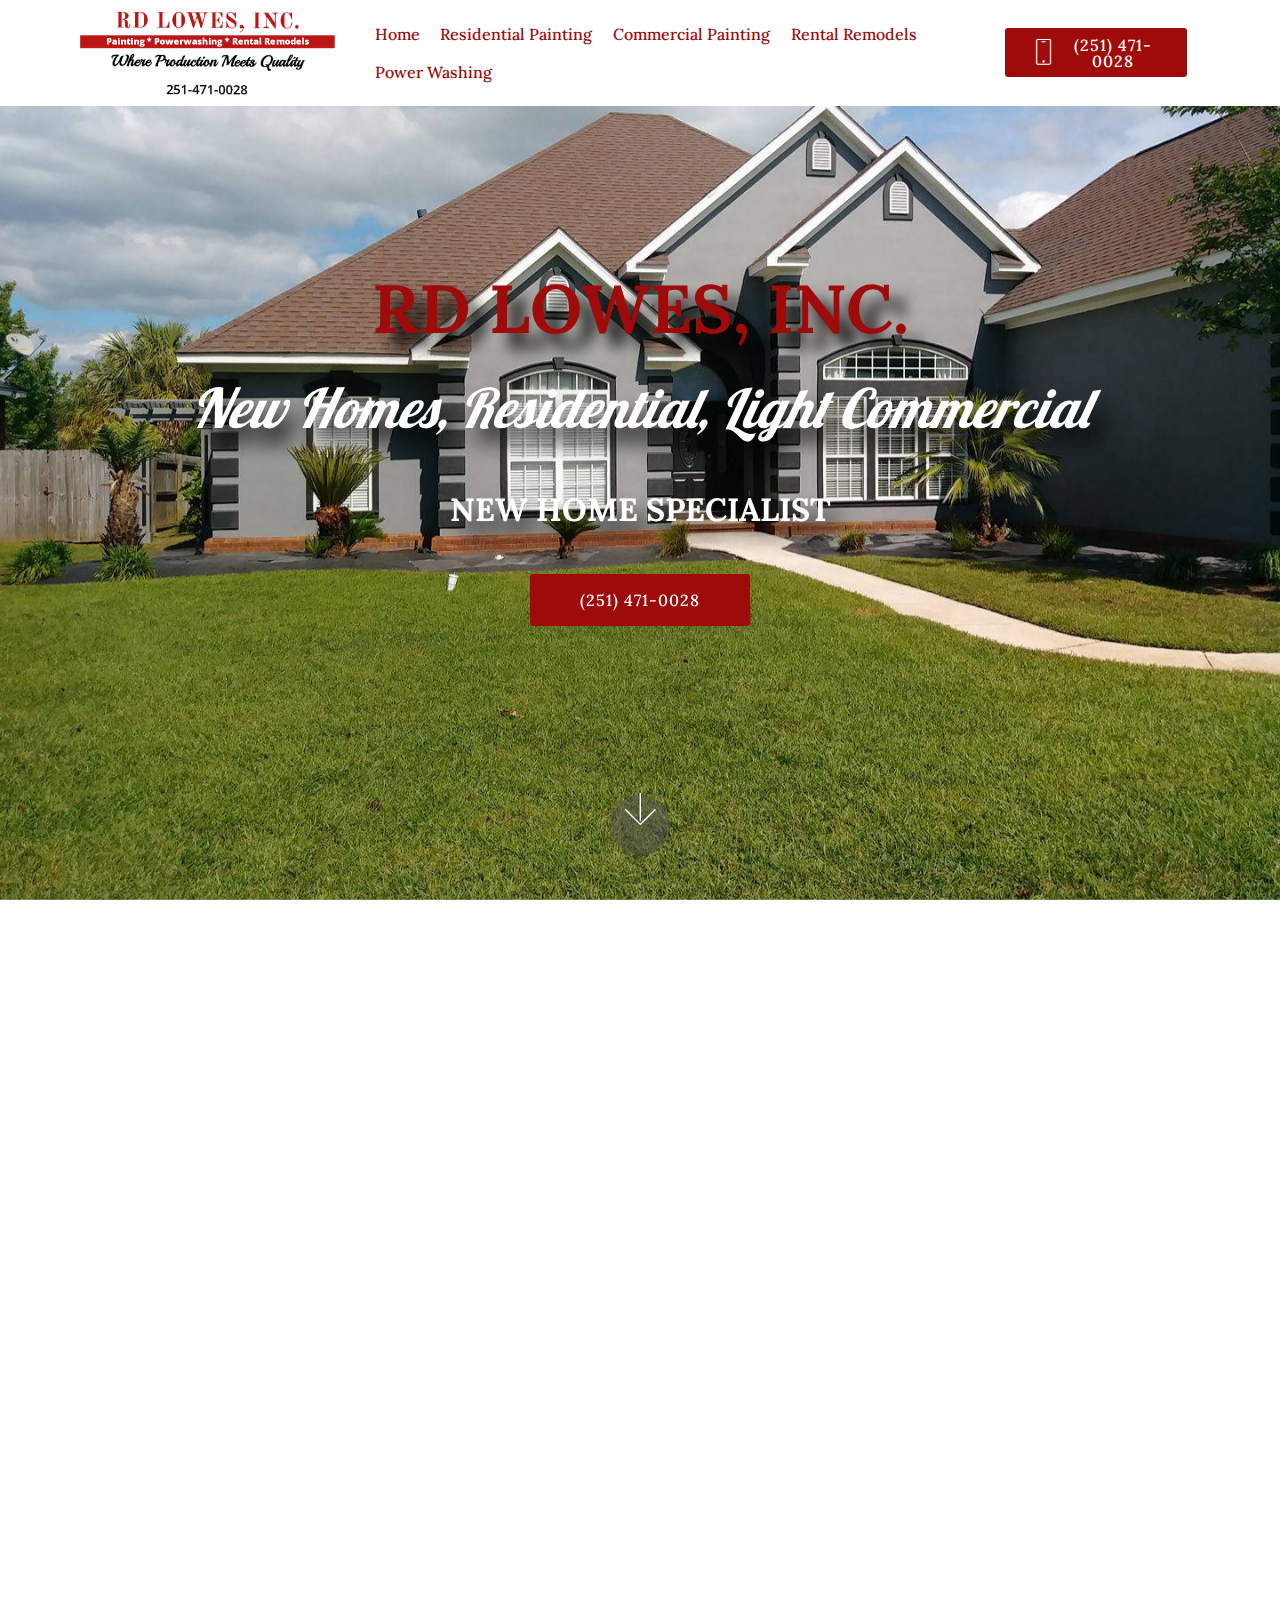
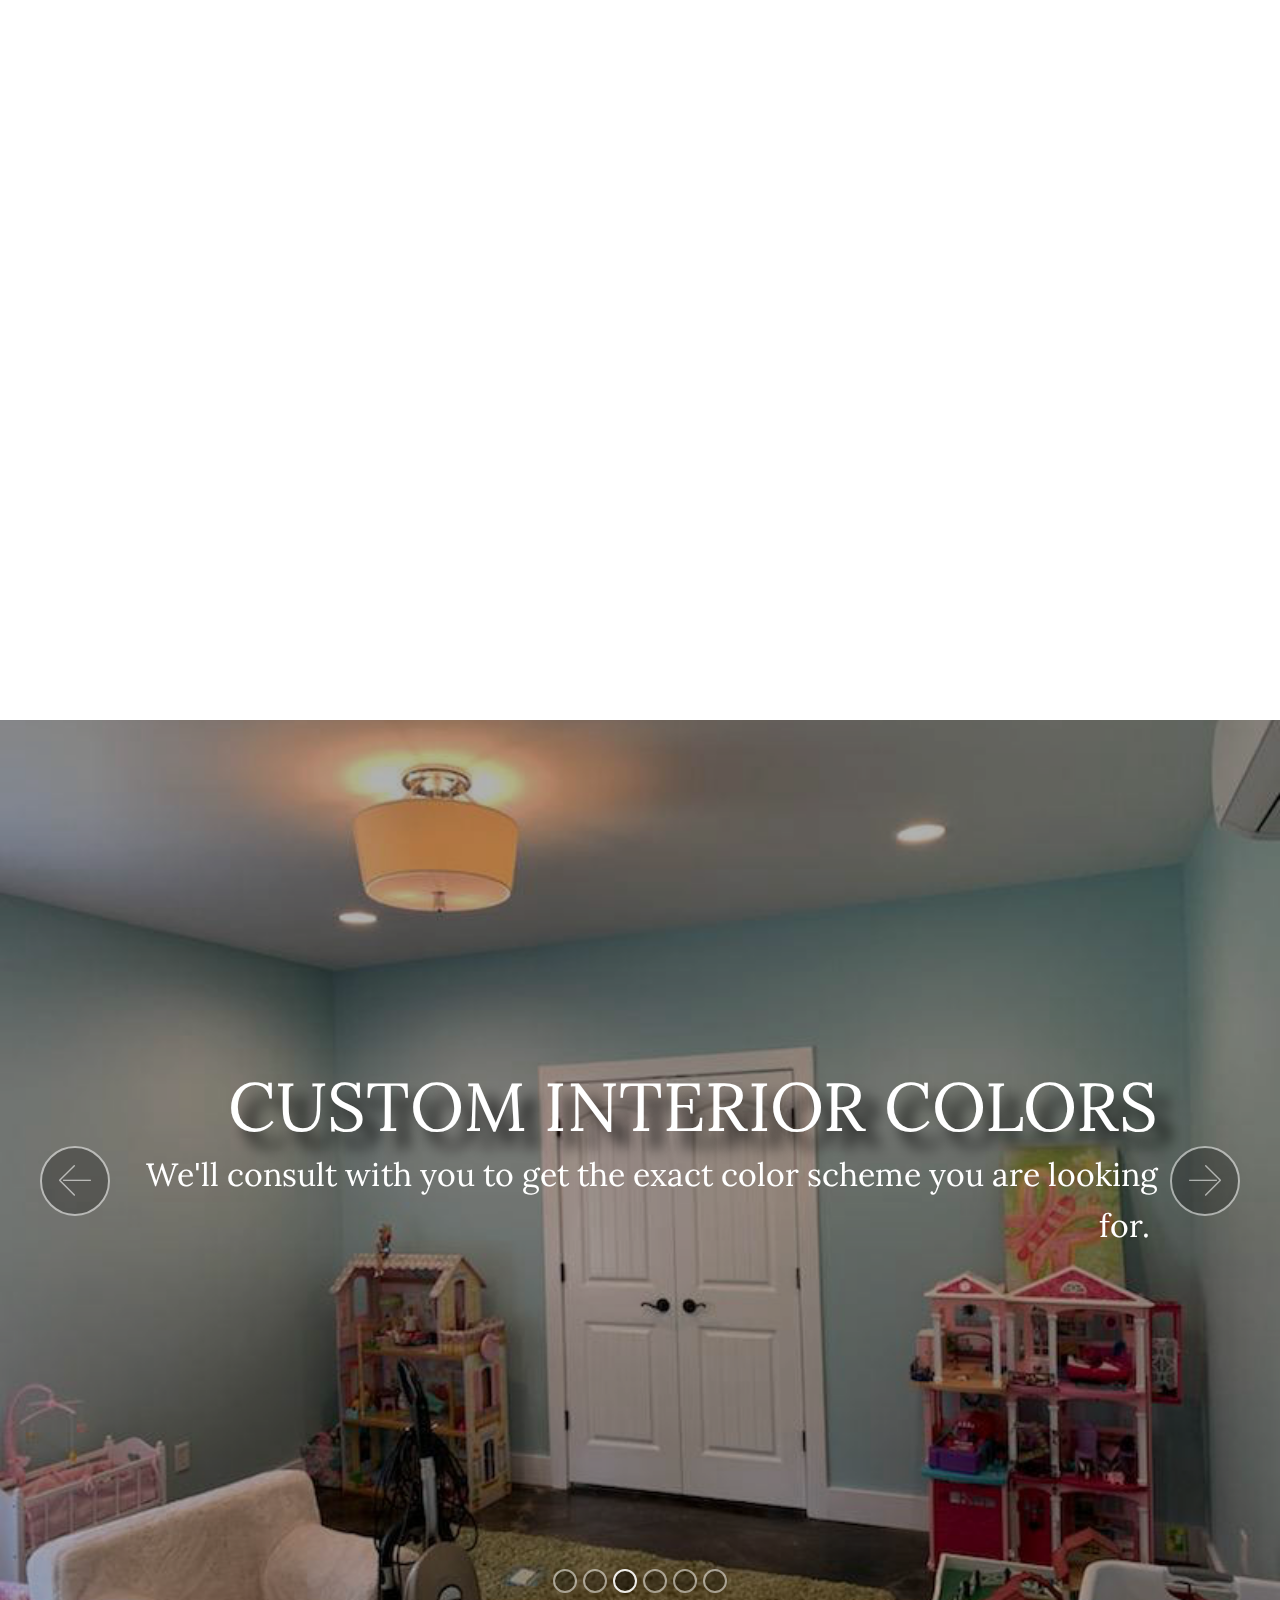
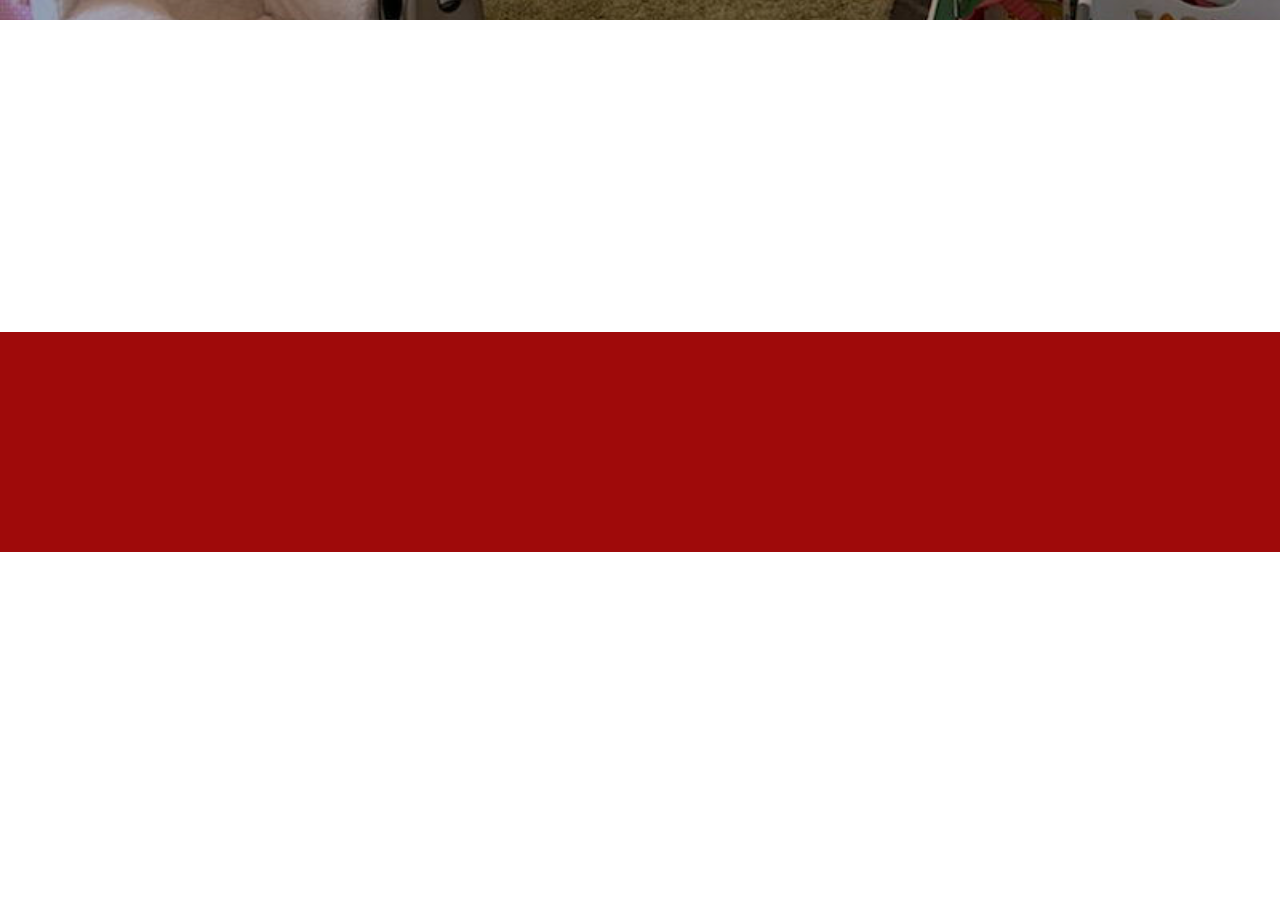
<file: index.html>
<!DOCTYPE html>
<html  >
<head>
  <!-- Site made with Mobirise Website Builder v5.8.4, https://mobirise.com -->
  <meta charset="UTF-8">
  <meta http-equiv="X-UA-Compatible" content="IE=edge">
  <meta name="generator" content="Mobirise v5.8.4, mobirise.com">
  <meta name="twitter:card" content="summary_large_image"/>
  <meta name="twitter:image:src" content="assets/images/index-meta.jpg">
  <meta property="og:image" content="assets/images/index-meta.jpg">
  <meta name="twitter:title" content="RD LOWES, INC.">
  <meta name="viewport" content="width=device-width, initial-scale=1, minimum-scale=1">
  <link rel="shortcut icon" href="assets/images/house-painter-and-decorator-interior-design-services-painter-png-clip-art-removebg-preview-526x474-128x115.png" type="image/x-icon">
  <meta name="description" content="RD LOWES, INC. is a painting contractor located in Mobile, AL. We have been in business since 1996 and pride ourselves on delivering the best customer service we can. We guarantee your satisfaction with every job and specialize in providing our customers with quality painters and paints, together with a productive system that provides our customers with the perfect combination of cost and quality. We offer residential painting, small commercial painting, and power washing. 251-471-0028">
  
  
  <title>RD LOWES, INC.</title>
  <link rel="stylesheet" href="assets/web/assets/mobirise-icons/mobirise-icons.css">
  <link rel="stylesheet" href="assets/font-awesome/css/font-awesome.css">
  <link rel="stylesheet" href="assets/bootstrap/css/bootstrap.min.css">
  <link rel="stylesheet" href="assets/bootstrap/css/bootstrap-grid.min.css">
  <link rel="stylesheet" href="assets/bootstrap/css/bootstrap-reboot.min.css">
  <link rel="stylesheet" href="assets/tether/tether.min.css">
  <link rel="stylesheet" href="assets/animatecss/animate.min.css">
  <link rel="stylesheet" href="assets/dropdown/css/style.css">
  <link rel="stylesheet" href="assets/socicon/css/styles.css">
  <link rel="stylesheet" href="assets/theme/css/style.css">
  <link rel="preload" href="https://fonts.googleapis.com/css?family=Lora:400,500,600,700,400i,500i,600i,700i&display=swap" as="style" onload="this.onload=null;this.rel='stylesheet'">
  <noscript><link rel="stylesheet" href="https://fonts.googleapis.com/css?family=Lora:400,500,600,700,400i,500i,600i,700i&display=swap"></noscript>
  <link rel="preload" href="https://fonts.googleapis.com/css?family=Lobster:400&display=swap" as="style" onload="this.onload=null;this.rel='stylesheet'">
  <noscript><link rel="stylesheet" href="https://fonts.googleapis.com/css?family=Lobster:400&display=swap"></noscript>
  <link rel="preload" as="style" href="assets/mobirise/css/mbr-additional.css"><link rel="stylesheet" href="assets/mobirise/css/mbr-additional.css" type="text/css">

  
  
  <script src="https://apps.elfsight.com/p/platform.js" defer></script>
</head>
<body>

<!-- Analytics -->
<!-- Google tag (gtag.js) -->
<script async src="https://www.googletagmanager.com/gtag/js?id=G-4LL6DD67ZV"></script>
<script>
  window.dataLayer = window.dataLayer || [];
  function gtag(){dataLayer.push(arguments);}
  gtag('js', new Date());

  gtag('config', 'G-4LL6DD67ZV');
</script>


<!-- /Analytics -->


  
  <section class="menu cid-stVClpNuNN" once="menu" id="menu2-1r">

    

    <nav class="navbar navbar-expand beta-menu navbar-dropdown align-items-center navbar-fixed-top navbar-toggleable-sm">
        <button class="navbar-toggler navbar-toggler-right" type="button" data-toggle="collapse" data-target="#navbarSupportedContent" aria-controls="navbarSupportedContent" aria-expanded="false" aria-label="Toggle navigation">
            <div class="hamburger">
                <span></span>
                <span></span>
                <span></span>
                <span></span>
            </div>
        </button>
        <div class="menu-logo">
            <div class="navbar-brand">
                <span class="navbar-logo">
                    <a href="index.html">
                        <img src="assets/images/untitled-19-439x154.png" alt="RD LOWES, INC" style="height: 5.6rem;">
                    </a>
                </span>
                
            </div>
        </div>
        <div class="collapse navbar-collapse" id="navbarSupportedContent">
            <ul class="navbar-nav nav-dropdown" data-app-modern-menu="true"><li class="nav-item">
                    <a class="nav-link link text-primary display-4" href="index.html">Home</a>
                </li>
                <li class="nav-item">
                    <a class="nav-link link text-primary display-4" href="residential_painting.html">
                        Residential Painting</a>
                </li><li class="nav-item"><a class="nav-link link text-primary display-4" href="small_commercial_painting.html">
                        Commercial Painting</a></li><li class="nav-item"><a class="nav-link link text-primary display-4" href="rental_remodels.html">
                        Rental Remodels</a></li><li class="nav-item"><a class="nav-link link text-primary display-4" href="power_washing.html">
                        Power Washing</a></li></ul>
            <div class="navbar-buttons mbr-section-btn"><a class="btn btn-sm btn-primary display-4" href="tel:(251) 471-0028">
                    <span class="btn-icon mbri-mobile mbr-iconfont mbr-iconfont-btn">
                    </span>
                    (251) 471-0028
                </a></div>
        </div>
    </nav>
</section>

<section class="cid-qTkA127IK8 mbr-fullscreen mbr-parallax-background" id="header2-1">

    

    <div class="mbr-overlay" style="opacity: 0; background-color: rgb(35, 35, 35);"></div>

    <div class="container align-center">
        <div class="row justify-content-md-center">
            <div class="mbr-white col-md-10">
                <h1 class="mbr-section-title mbr-bold pb-3 mbr-fonts-style display-1">RD LOWES, INC.</h1>
                <h3 class="mbr-section-subtitle align-center mbr-light pb-3 mbr-fonts-style display-2"><p><em>New Homes, Residential, Light Commercial</em></p></h3>
                <p class="mbr-text pb-3 mbr-fonts-style display-5"><strong>NEW HOME SPECIALIST</strong><br></p>
                <div class="mbr-section-btn"><a class="btn btn-md btn-primary display-4" href="tel:(251) 471-0028">(251) 471-0028</a></div>
            </div>
        </div>
    </div>
    <div class="mbr-arrow hidden-sm-down" aria-hidden="true">
        <a href="#next">
            <i class="mbri-down mbr-iconfont"></i>
        </a>
    </div>
</section>

<section class="mbr-section content4 cid-stVp9NTluU" id="content4-1j">

    

    <div class="container">
        <div class="media-container-row">
            <div class="title col-12 col-md-8">
                <h2 class="align-center pb-3 mbr-fonts-style display-2"><em>Where Production Meets Quality</em></h2>
                
                
            </div>
        </div>
    </div>
</section>

<section class="mbr-section content6 cid-su7Cl4cp8X" id="content6-2r">
    
     
    
    <div class="container">
        <div class="media-container-row">
            <div class="col-12 col-md-8">
                <div class="media-container-row">
                    <div class="mbr-figure" style="width: 105%;">
                      <img src="assets/images/page-1-2-597x597.png" alt="RD LOWES, INC">  
                    </div>
                    <div class="media-content">
                        <div class="mbr-section-text">
                            <p class="mbr-text mb-0 mbr-fonts-style display-7">Painting, Power Washing, Sheetrock Repairs, Carpentry and miscellaneous Handyman jobs. RD LOWES, INC. is proud to announce that we are celebrating our 25th year in business. After 25 years our motto has remained the same. "<strong><em>Where Production Meets Quality</em></strong>".
<br>
<br>With 25 years of servicing the Gulf Coast, we know just how to tackle any project that you may have in mind. Known as a New Home Painting Specialist with over 5000 new homes, but we also take care of Property Managers and Individuals, Residential or Commercial.</p>
                        </div>
                    </div>
                </div>
            </div>
        </div>
    </div>
</section>

<section class="mbr-section content4 cid-su7DUbOQ0J" id="content4-2s">

    

    <div class="container">
        <div class="media-container-row">
            <div class="title col-12 col-md-8">
                <h2 class="align-center pb-3 mbr-fonts-style display-2"><em>Our Guarantee&nbsp;</em></h2>
                
                
            </div>
        </div>
    </div>
</section>

<section class="mbr-section article content1 cid-stISIg5Omn" id="content1-r">
    
     

    <div class="container">
        <div class="media-container-row">
            <div class="mbr-text col-12 mbr-fonts-style display-7 col-md-12"><p><span style="font-size: 1.15rem;">We guarantee your satisfaction with every job and specialize in providing our customers with quality painters and paints, together with a productive system that provides our customers with the perfect combination of cost and quality. We offer residential painting, small commercial painting, and power washing.</span><br></p><p><span style="font-size: 1rem;"></span></p><p>Residential painting is a great way to give your home the face-lift it needs. Painting can restore and rejuvenate the interior or exterior of your home while also restoring the way you feel about your home. It can add character to any room and has the ability to increase the value of your property as well.
<span style="font-size: 1rem;"></span></p><p>Small commercial painting focuses on small businesses. A good paint job can increase the curb appeal of your business and increase your customer draw. It can liven up the interior of your building and make it more appealing for potential buyers if you decide that you want to sell.
<span style="font-size: 1rem;"></span></p><p>Lastly, we provide power washing. Over the years your home and business will become coated in dirt, bacteria, mold, mildew, and other filth. These take away from the appeal of your property and are also hazardous to your health. Power washing is one of the best ways to get rid of this filth. It also helps to maintain your building as well.
<span style="font-size: 1rem;"></span></p><p>For painting and power washing in Mobile, AL, look no further than RD LOWES, INC. Get in touch with us today.</p></div>
        </div>
    </div>
</section>

<section class="carousel slide cid-svUAW2PB17" data-interval="false" id="slider1-36">

    

    <div class="full-screen"><div class="mbr-slider slide carousel" data-keyboard="false" data-bs-keyboard="false" data-ride="carousel" data-bs-ride="carousel" data-interval="6000" data-bs-interval="6000" data-bs-pause="true" data-pause="true"><ol class="carousel-indicators"><li data-app-prevent-settings="" data-target="#slider1-36" data-bs-target="#slider1-36" data-slide-to="0" data-bs-slide-to="0"></li><li data-app-prevent-settings="" data-target="#slider1-36" data-bs-target="#slider1-36" data-slide-to="1" data-bs-slide-to="1"></li><li data-app-prevent-settings="" data-target="#slider1-36" data-bs-target="#slider1-36" class=" active" data-slide-to="2" data-bs-slide-to="2"></li><li data-app-prevent-settings="" data-target="#slider1-36" data-bs-target="#slider1-36" data-slide-to="3" data-bs-slide-to="3"></li><li data-app-prevent-settings="" data-target="#slider1-36" data-bs-target="#slider1-36" data-slide-to="4" data-bs-slide-to="4"></li><li data-app-prevent-settings="" data-target="#slider1-36" data-bs-target="#slider1-36" data-slide-to="5" data-bs-slide-to="5"></li></ol><div class="carousel-inner" role="listbox"><div class="carousel-item slider-fullscreen-image" data-bg-video-slide="false" style="background-image: url(assets/images/127912838-4632925916782766-819137794196993989-n-960x720.jpg);"><div class="container container-slide"><div class="image_wrapper"><div class="mbr-overlay" style="opacity: 0;"></div><img src="assets/images/127912838-4632925916782766-819137794196993989-n-960x720.jpg" alt="" title=""><div class="carousel-caption justify-content-center"><div class="col-10 align-center"><h2 class="mbr-fonts-style display-1">MAKE YOUR HOME NEW AGAIN</h2><p class="lead mbr-text mbr-fonts-style display-5">Painting can restore and rejuvenate the interior or exterior of your home while also restoring the way you feel about your home. </p></div></div></div></div></div><div class="carousel-item slider-fullscreen-image" data-bg-video-slide="false" style="background-image: url(assets/images/127934217-4632916493450375-2837051477608458268-n-960x720.jpg);"><div class="container container-slide"><div class="image_wrapper"><div class="mbr-overlay" style="opacity: 0.3;"></div><img src="assets/images/127934217-4632916493450375-2837051477608458268-n-960x720.jpg" alt="" title=""><div class="carousel-caption justify-content-center"><div class="col-10 align-left"><h2 class="mbr-fonts-style display-1">ATTENTION TO DETAIL</h2><p class="lead mbr-text mbr-fonts-style display-5">Our team has the experience to get the job done well and on time.&nbsp; Where Production Meets Quality.</p></div></div></div></div></div><div class="carousel-item slider-fullscreen-image active" data-bg-video-slide="false" style="background-image: url(assets/images/rd-lowes-inc-4-800x600.jpg);"><div class="container container-slide"><div class="image_wrapper"><div class="mbr-overlay" style="opacity: 0.3;"></div><img src="assets/images/rd-lowes-inc-4-800x600.jpg" alt="" title=""><div class="carousel-caption justify-content-center"><div class="col-10 align-right"><h2 class="mbr-fonts-style display-1">CUSTOM INTERIOR COLORS</h2><p class="lead mbr-text mbr-fonts-style display-5">We'll consult with you to get the exact color scheme you are looking for.&nbsp;</p></div></div></div></div></div><div class="carousel-item slider-fullscreen-image" data-bg-video-slide="false" style="background-image: url(assets/images/118532591-3189174241119724-8983346603868401890-n-960x514.jpg);"><div class="container container-slide"><div class="image_wrapper"><div class="mbr-overlay" style="opacity: 0.2;"></div><img src="assets/images/118532591-3189174241119724-8983346603868401890-n-960x514.jpg" alt="" title=""><div class="carousel-caption justify-content-center"><div class="col-10 align-right"><h2 class="mbr-fonts-style display-1">NEW HOME SPECIALISTS</h2><p class="lead mbr-text mbr-fonts-style display-5">We are well known as the NEW HOME SPECIALIST in the Mobile and Baldwin County areas.</p></div></div></div></div></div><div class="carousel-item slider-fullscreen-image" data-bg-video-slide="false" style="background-image: url(assets/images/pass-chateau-condos-900-delchamps-ave-dauphin-island-al-36528-2-1340x585.png);"><div class="container container-slide"><div class="image_wrapper"><div class="mbr-overlay" style="opacity: 0.2;"></div><img src="assets/images/pass-chateau-condos-900-delchamps-ave-dauphin-island-al-36528-2-1340x585.png" alt="" title=""><div class="carousel-caption justify-content-center"><div class="col-10 align-right"><h2 class="mbr-fonts-style display-1">RENTAL REMODELS</h2><p class="lead mbr-text mbr-fonts-style display-5">Painting is the perfect way to increase the value of your beach getaway.&nbsp;</p></div></div></div></div></div><div class="carousel-item slider-fullscreen-image" data-bg-video-slide="false" style="background-image: url(assets/images/wash-home-1-1024x613.jpeg);"><div class="container container-slide"><div class="image_wrapper"><div class="mbr-overlay" style="opacity: 0;"></div><img src="assets/images/wash-home-1-1024x613.jpeg" alt="" title=""><div class="carousel-caption justify-content-center"><div class="col-10 align-left"><h2 class="mbr-fonts-style display-1">PRESSURE WASHING</h2><p class="lead mbr-text mbr-fonts-style display-5">Power washing has the ability to clean your home while also increasing aesthetic appeal and property value.</p></div></div></div></div></div></div><a data-app-prevent-settings="" class="carousel-control carousel-control-prev" role="button" data-slide="prev" data-bs-slide="prev" href="#slider1-36"><span aria-hidden="true" class="mbri-left mbr-iconfont"></span><span class="sr-only visually-hidden">Previous</span></a><a data-app-prevent-settings="" class="carousel-control carousel-control-next" role="button" data-slide="next" data-bs-slide="next" href="#slider1-36"><span aria-hidden="true" class="mbri-right mbr-iconfont"></span><span class="sr-only visually-hidden">Next</span></a></div></div>

</section>

<section class="mbr-section mbr-section--no-padding" id="custom-html-3i" custom-code="true" data-rv-view="32"></section>

<section class="clients cid-su7s6tvtLC" data-interval="false" id="clients-2p">
      

    
        

    <div class="container">
        <div class="carousel slide" role="listbox" data-pause="true" data-keyboard="false" data-ride="carousel" data-interval="5000">
            <div class="carousel-inner" data-visible="4">
                
                
                
                
                
            <div class="carousel-item ">
                    <div class="media-container-row">
                        <div class="col-md-12">
                            <div class="wrap-img ">
                                <img src="assets/images/alumni-owned-decal-approved-1-2-1050x1050.png" class="img-responsive clients-img" alt="">
                            </div>
                        </div>
                    </div>
                </div><div class="carousel-item ">
                    <div class="media-container-row">
                        <div class="col-md-12">
                            <div class="wrap-img ">
                                <img src="assets/images/macc-logojpg-50caf4917aead1d8-240x200.jpg" class="img-responsive clients-img" alt="">
                            </div>
                        </div>
                    </div>
                </div><div class="carousel-item ">
                    <div class="media-container-row">
                        <div class="col-md-12">
                            <div class="wrap-img ">
                                <img src="assets/images/hbaofmetromobile-200x128.png" class="img-responsive clients-img" alt="">
                            </div>
                        </div>
                    </div>
                </div><div class="carousel-item ">
                    <div class="media-container-row">
                        <div class="col-md-12">
                            <div class="wrap-img ">
                                <img src="assets/images/pca-logo-icon-500x535.png" class="img-responsive clients-img" alt="">
                            </div>
                        </div>
                    </div>
                </div><div class="carousel-item ">
                    <div class="media-container-row">
                        <div class="col-md-12">
                            <div class="wrap-img ">
                                <img src="assets/images/nahb-logo-color-1153x808.png" class="img-responsive clients-img" alt="">
                            </div>
                        </div>
                    </div>
                </div></div>
            <div class="carousel-controls">
                <a data-app-prevent-settings="" class="carousel-control carousel-control-prev" role="button" data-slide="prev">
                    <span aria-hidden="true" class="mbri-left mbr-iconfont"></span>
                    <span class="sr-only">Previous</span>
                </a>
                <a data-app-prevent-settings="" class="carousel-control carousel-control-next" role="button" data-slide="next">
                    <span aria-hidden="true" class="mbri-right mbr-iconfont"></span>
                    <span class="sr-only">Next</span>
                </a>
            </div>
        </div>
    </div>
</section>

<section class="mbr-section content4 cid-sXljgFtycG" id="content4-3d">

    

    <div class="container">
        <div class="media-container-row">
            <div class="title col-12 col-md-8">
                
                
                <div class="mbr-section-btn align-center py-4"><a class="btn btn-secondary-outline display-5" href="tel:251-471-0028">Free Estimates</a></div>
            </div>
        </div>
    </div>
</section>

<section class="cid-tGAyeLehyT mbr-reveal" id="footer1-3p">

    

    

    <div class="container">
        <div class="media-container-row content text-white">
            <div class="col-12 col-md-3">
                <div class="media-wrap">
                    
                        <a href="index.html"><img src="assets/images/untitled-19-439x154.png" alt="RD LOWES, INC" title="RD LOWES, INC."></a>
                    
                </div>
            </div>
            <div class="col-12 col-md-3 mbr-fonts-style display-4">
                <h5 class="pb-3">
                    Address
                </h5>
                <p class="mbr-text">RD LOWES, INC.<br>3221 Halls Mill Road<br>Mobile, AL 36605</p>
            </div>
            <div class="col-12 col-md-3 mbr-fonts-style display-4">
                <h5 class="pb-3">
                    Contact</h5>
                <p class="mbr-text">Phone: <a href="tel:(251) 471-0028" class="text-primary">(251) 471-0028</a><br></p>
            </div>
            <div class="col-12 col-md-3 mbr-fonts-style display-4">
                <h5 class="pb-3">
                    Links
                </h5>
                <p class="mbr-text"><a href="https://www.youtube.com/channel/UCtHCh5e48h-0a3kuo7PiOJQ" class="text-primary" target="_blank">RD LOWES, INC. on Youtube</a><br>
<br></p>
            </div>
        </div>
        <div class="footer-lower">
            <div class="media-container-row">
                <div class="col-sm-12">
                    <hr>
                </div>
            </div>
            <div class="media-container-row mbr-white">
                <div class="col-sm-6 copyright">
                    <p class="mbr-text mbr-fonts-style display-7">
                        © Copyright 2019 RD LOWES, INC.&nbsp;- All Rights Reserved
                    </p>
                </div>
                <div class="col-md-6">
                    <div class="social-list align-right">
                        <div class="soc-item">
                            
                                <a href="https://www.facebook.com/RDLowes" target="_blank"><span class="mbr-iconfont mbr-iconfont-social fa-facebook-official fa" style="color: rgb(35, 35, 35); fill: rgb(35, 35, 35); font-size: 45px;"></span></a>
                            
                        </div>
                        <div class="soc-item">
                            <a href="https://www.youtube.com/channel/UCtHCh5e48h-0a3kuo7PiOJQ" target="_blank">
                                <span class="mbr-iconfont mbr-iconfont-social fa-youtube-square fa" style="color: rgb(255, 0, 0); fill: rgb(255, 0, 0); font-size: 45px;"></span>
                            </a>
                        </div>
                        
                        
                        
                        
                    </div>
                </div>
            </div>
        </div>
    </div>
</section>


<script src="assets/popper/popper.min.js"></script>
  <script src="assets/web/assets/jquery/jquery.min.js"></script>
  <script src="assets/bootstrap/js/bootstrap.min.js"></script>
  <script src="assets/tether/tether.min.js"></script>
  <script src="assets/smoothscroll/smooth-scroll.js"></script>
  <script src="assets/viewportchecker/jquery.viewportchecker.js"></script>
  <script src="assets/parallax/jarallax.min.js"></script>
  <script src="assets/ytplayer/jquery.mb.ytplayer.min.js"></script>
  <script src="assets/vimeoplayer/jquery.mb.vimeo_player.js"></script>
  <script src="assets/bootstrapcarouselswipe/bootstrap-carousel-swipe.js"></script>
  <script src="assets/mbr-clients-slider/mbr-clients-slider.js"></script>
  <script src="assets/dropdown/js/nav-dropdown.js"></script>
  <script src="assets/dropdown/js/navbar-dropdown.js"></script>
  <script src="assets/touchswipe/jquery.touch-swipe.min.js"></script>
  <script src="assets/theme/js/script.js"></script>
  <script src="assets/slidervideo/script.js"></script>
  
  
  
 <div id="scrollToTop" class="scrollToTop mbr-arrow-up"><a style="text-align: center;"><i class="mbr-arrow-up-icon mbr-arrow-up-icon-cm cm-icon cm-icon-smallarrow-up"></i></a></div>
    <input name="animation" type="hidden">
  </body>
</html>
</file>
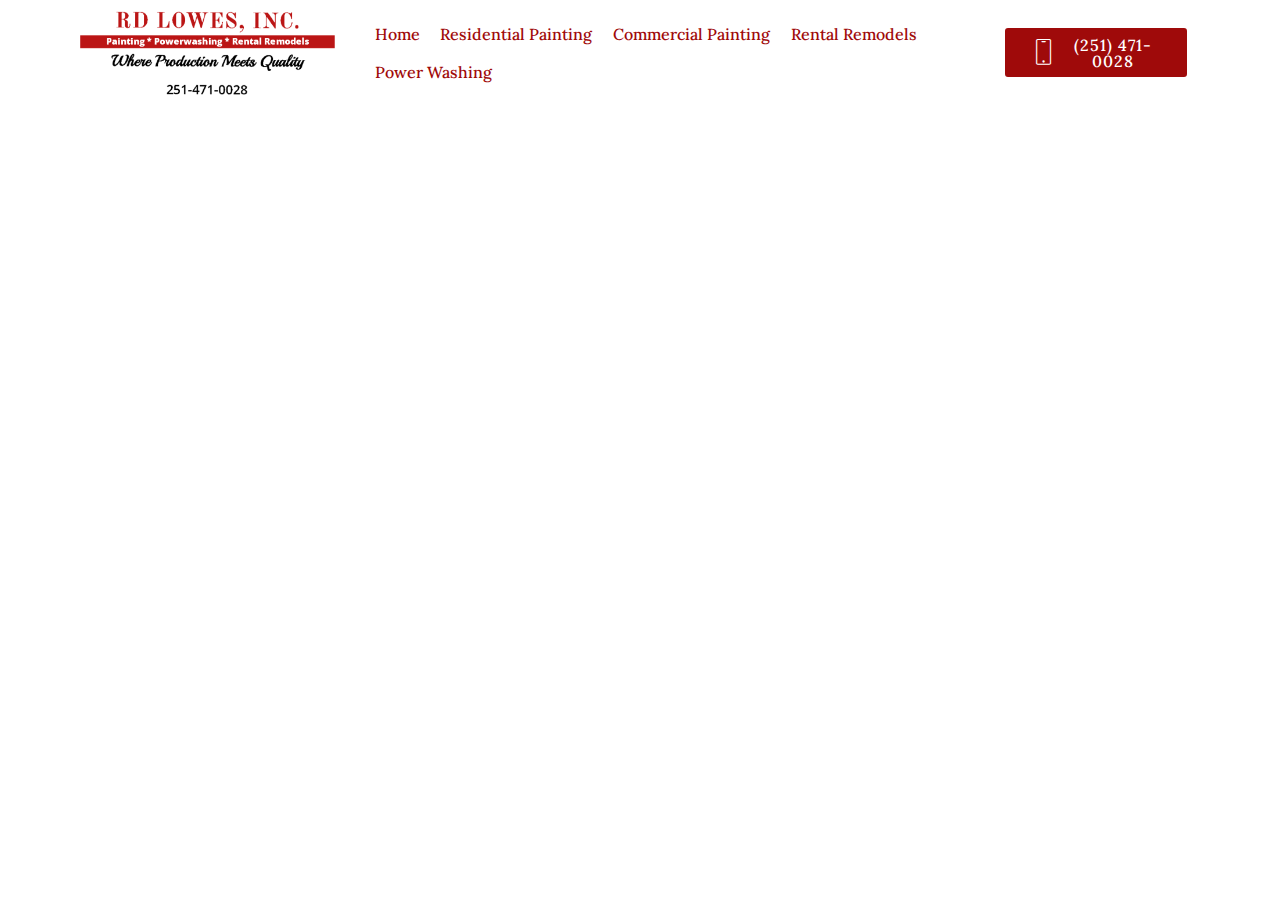
<file: our_work.html>
<!DOCTYPE html>
<html  >
<head>
  <!-- Site made with Mobirise Website Builder v5.8.4, https://mobirise.com -->
  <meta charset="UTF-8">
  <meta http-equiv="X-UA-Compatible" content="IE=edge">
  <meta name="generator" content="Mobirise v5.8.4, mobirise.com">
  <meta name="viewport" content="width=device-width, initial-scale=1, minimum-scale=1">
  <link rel="shortcut icon" href="assets/images/house-painter-and-decorator-interior-design-services-painter-png-clip-art-removebg-preview-526x474-128x115.png" type="image/x-icon">
  <meta name="description" content="Web Site Builder Description">
  
  
  <title>Our Work</title>
  <link rel="stylesheet" href="assets/web/assets/mobirise-icons/mobirise-icons.css">
  <link rel="stylesheet" href="assets/bootstrap/css/bootstrap.min.css">
  <link rel="stylesheet" href="assets/bootstrap/css/bootstrap-grid.min.css">
  <link rel="stylesheet" href="assets/bootstrap/css/bootstrap-reboot.min.css">
  <link rel="stylesheet" href="assets/tether/tether.min.css">
  <link rel="stylesheet" href="assets/animatecss/animate.min.css">
  <link rel="stylesheet" href="assets/dropdown/css/style.css">
  <link rel="stylesheet" href="assets/theme/css/style.css">
  <link rel="preload" href="https://fonts.googleapis.com/css?family=Lora:400,500,600,700,400i,500i,600i,700i&display=swap" as="style" onload="this.onload=null;this.rel='stylesheet'">
  <noscript><link rel="stylesheet" href="https://fonts.googleapis.com/css?family=Lora:400,500,600,700,400i,500i,600i,700i&display=swap"></noscript>
  <link rel="preload" href="https://fonts.googleapis.com/css?family=Lobster:400&display=swap" as="style" onload="this.onload=null;this.rel='stylesheet'">
  <noscript><link rel="stylesheet" href="https://fonts.googleapis.com/css?family=Lobster:400&display=swap"></noscript>
  <link rel="preload" as="style" href="assets/mobirise/css/mbr-additional.css"><link rel="stylesheet" href="assets/mobirise/css/mbr-additional.css" type="text/css">

  
  
  <script src="https://apps.elfsight.com/p/platform.js" defer></script>
</head>
<body>

<!-- Analytics -->
<!-- Google tag (gtag.js) -->
<script async src="https://www.googletagmanager.com/gtag/js?id=G-4LL6DD67ZV"></script>
<script>
  window.dataLayer = window.dataLayer || [];
  function gtag(){dataLayer.push(arguments);}
  gtag('js', new Date());

  gtag('config', 'G-4LL6DD67ZV');
</script>


<!-- /Analytics -->


  
  <section class="menu cid-stVClpNuNN" once="menu" id="menu2-38">

    

    <nav class="navbar navbar-expand beta-menu navbar-dropdown align-items-center navbar-fixed-top navbar-toggleable-sm">
        <button class="navbar-toggler navbar-toggler-right" type="button" data-toggle="collapse" data-target="#navbarSupportedContent" aria-controls="navbarSupportedContent" aria-expanded="false" aria-label="Toggle navigation">
            <div class="hamburger">
                <span></span>
                <span></span>
                <span></span>
                <span></span>
            </div>
        </button>
        <div class="menu-logo">
            <div class="navbar-brand">
                <span class="navbar-logo">
                    <a href="index.html">
                        <img src="assets/images/untitled-19-439x154.png" alt="RD LOWES, INC" style="height: 5.6rem;">
                    </a>
                </span>
                
            </div>
        </div>
        <div class="collapse navbar-collapse" id="navbarSupportedContent">
            <ul class="navbar-nav nav-dropdown" data-app-modern-menu="true"><li class="nav-item">
                    <a class="nav-link link text-primary display-4" href="index.html">Home</a>
                </li>
                <li class="nav-item">
                    <a class="nav-link link text-primary display-4" href="residential_painting.html">
                        Residential Painting</a>
                </li><li class="nav-item"><a class="nav-link link text-primary display-4" href="small_commercial_painting.html">
                        Commercial Painting</a></li><li class="nav-item"><a class="nav-link link text-primary display-4" href="rental_remodels.html">
                        Rental Remodels</a></li><li class="nav-item"><a class="nav-link link text-primary display-4" href="power_washing.html">
                        Power Washing</a></li></ul>
            <div class="navbar-buttons mbr-section-btn"><a class="btn btn-sm btn-primary display-4" href="tel:(251) 471-0028">
                    <span class="btn-icon mbri-mobile mbr-iconfont mbr-iconfont-btn">
                    </span>
                    (251) 471-0028
                </a></div>
        </div>
    </nav>
</section>

<section class="header1 cid-sX5j7VZyYi" id="header16-3c">

    

    

    <div class="container">
        <div class="row justify-content-md-center">
            <div class="col-md-10 align-center">
                
                
                
                
            </div>
        </div>
    </div>

</section>

<section class="mbr-section mbr-section--no-padding" id="custom-html-3a" custom-code="true" data-rv-view="134"></section>


<script src="assets/popper/popper.min.js"></script>
  <script src="assets/web/assets/jquery/jquery.min.js"></script>
  <script src="assets/bootstrap/js/bootstrap.min.js"></script>
  <script src="assets/tether/tether.min.js"></script>
  <script src="assets/smoothscroll/smooth-scroll.js"></script>
  <script src="assets/viewportchecker/jquery.viewportchecker.js"></script>
  <script src="assets/dropdown/js/nav-dropdown.js"></script>
  <script src="assets/dropdown/js/navbar-dropdown.js"></script>
  <script src="assets/touchswipe/jquery.touch-swipe.min.js"></script>
  <script src="assets/theme/js/script.js"></script>
  
  
  
 <div id="scrollToTop" class="scrollToTop mbr-arrow-up"><a style="text-align: center;"><i class="mbr-arrow-up-icon mbr-arrow-up-icon-cm cm-icon cm-icon-smallarrow-up"></i></a></div>
    <input name="animation" type="hidden">
  </body>
</html>
</file>
<file: assets/web/assets/mobirise-icons/mobirise-icons.css>
@font-face {
  font-family: 'MobiriseIcons';
  src:  url('mobirise-icons.eot?spat4u');
  src:  url('mobirise-icons.eot?spat4u#iefix') format('embedded-opentype'),
    url('mobirise-icons.ttf?spat4u') format('truetype'),
    url('mobirise-icons.woff?spat4u') format('woff'),
    url('mobirise-icons.svg?spat4u#MobiriseIcons') format('svg');
  font-weight: normal;
  font-style: normal;
  font-display: swap;
}

[class^="mbri-"], [class*=" mbri-"] {
  /* use !important to prevent issues with browser extensions that change fonts */
  font-family: MobiriseIcons !important;
  speak: none;
  font-style: normal;
  font-weight: normal;
  font-variant: normal;
  text-transform: none;
  line-height: 1;

  /* Better Font Rendering =========== */
  -webkit-font-smoothing: antialiased;
  -moz-osx-font-smoothing: grayscale;
}

.mbri-add-submenu:before {
  content: "\e900";
}
.mbri-alert:before {
  content: "\e901";
}
.mbri-align-center:before {
  content: "\e902";
}
.mbri-align-justify:before {
  content: "\e903";
}
.mbri-align-left:before {
  content: "\e904";
}
.mbri-align-right:before {
  content: "\e905";
}
.mbri-android:before {
  content: "\e906";
}
.mbri-apple:before {
  content: "\e907";
}
.mbri-arrow-down:before {
  content: "\e908";
}
.mbri-arrow-next:before {
  content: "\e909";
}
.mbri-arrow-prev:before {
  content: "\e90a";
}
.mbri-arrow-up:before {
  content: "\e90b";
}
.mbri-bold:before {
  content: "\e90c";
}
.mbri-bookmark:before {
  content: "\e90d";
}
.mbri-bootstrap:before {
  content: "\e90e";
}
.mbri-briefcase:before {
  content: "\e90f";
}
.mbri-browse:before {
  content: "\e910";
}
.mbri-bulleted-list:before {
  content: "\e911";
}
.mbri-calendar:before {
  content: "\e912";
}
.mbri-camera:before {
  content: "\e913";
}
.mbri-cart-add:before {
  content: "\e914";
}
.mbri-cart-full:before {
  content: "\e915";
}
.mbri-cash:before {
  content: "\e916";
}
.mbri-change-style:before {
  content: "\e917";
}
.mbri-chat:before {
  content: "\e918";
}
.mbri-clock:before {
  content: "\e919";
}
.mbri-close:before {
  content: "\e91a";
}
.mbri-cloud:before {
  content: "\e91b";
}
.mbri-code:before {
  content: "\e91c";
}
.mbri-contact-form:before {
  content: "\e91d";
}
.mbri-credit-card:before {
  content: "\e91e";
}
.mbri-cursor-click:before {
  content: "\e91f";
}
.mbri-cust-feedback:before {
  content: "\e920";
}
.mbri-database:before {
  content: "\e921";
}
.mbri-delivery:before {
  content: "\e922";
}
.mbri-desktop:before {
  content: "\e923";
}
.mbri-devices:before {
  content: "\e924";
}
.mbri-down:before {
  content: "\e925";
}
.mbri-download:before {
  content: "\e989";
}
.mbri-drag-n-drop:before {
  content: "\e927";
}
.mbri-drag-n-drop2:before {
  content: "\e928";
}
.mbri-edit:before {
  content: "\e929";
}
.mbri-edit2:before {
  content: "\e92a";
}
.mbri-error:before {
  content: "\e92b";
}
.mbri-extension:before {
  content: "\e92c";
}
.mbri-features:before {
  content: "\e92d";
}
.mbri-file:before {
  content: "\e92e";
}
.mbri-flag:before {
  content: "\e92f";
}
.mbri-folder:before {
  content: "\e930";
}
.mbri-gift:before {
  content: "\e931";
}
.mbri-github:before {
  content: "\e932";
}
.mbri-globe:before {
  content: "\e933";
}
.mbri-globe-2:before {
  content: "\e934";
}
.mbri-growing-chart:before {
  content: "\e935";
}
.mbri-hearth:before {
  content: "\e936";
}
.mbri-help:before {
  content: "\e937";
}
.mbri-home:before {
  content: "\e938";
}
.mbri-hot-cup:before {
  content: "\e939";
}
.mbri-idea:before {
  content: "\e93a";
}
.mbri-image-gallery:before {
  content: "\e93b";
}
.mbri-image-slider:before {
  content: "\e93c";
}
.mbri-info:before {
  content: "\e93d";
}
.mbri-italic:before {
  content: "\e93e";
}
.mbri-key:before {
  content: "\e93f";
}
.mbri-laptop:before {
  content: "\e940";
}
.mbri-layers:before {
  content: "\e941";
}
.mbri-left-right:before {
  content: "\e942";
}
.mbri-left:before {
  content: "\e943";
}
.mbri-letter:before {
  content: "\e944";
}
.mbri-like:before {
  content: "\e945";
}
.mbri-link:before {
  content: "\e946";
}
.mbri-lock:before {
  content: "\e947";
}
.mbri-login:before {
  content: "\e948";
}
.mbri-logout:before {
  content: "\e949";
}
.mbri-magic-stick:before {
  content: "\e94a";
}
.mbri-map-pin:before {
  content: "\e94b";
}
.mbri-menu:before {
  content: "\e94c";
}
.mbri-mobile:before {
  content: "\e94d";
}
.mbri-mobile2:before {
  content: "\e94e";
}
.mbri-mobirise:before {
  content: "\e94f";
}
.mbri-more-horizontal:before {
  content: "\e950";
}
.mbri-more-vertical:before {
  content: "\e951";
}
.mbri-music:before {
  content: "\e952";
}
.mbri-new-file:before {
  content: "\e953";
}
.mbri-numbered-list:before {
  content: "\e954";
}
.mbri-opened-folder:before {
  content: "\e955";
}
.mbri-pages:before {
  content: "\e956";
}
.mbri-paper-plane:before {
  content: "\e957";
}
.mbri-paperclip:before {
  content: "\e958";
}
.mbri-photo:before {
  content: "\e959";
}
.mbri-photos:before {
  content: "\e95a";
}
.mbri-pin:before {
  content: "\e95b";
}
.mbri-play:before {
  content: "\e95c";
}
.mbri-plus:before {
  content: "\e95d";
}
.mbri-preview:before {
  content: "\e95e";
}
.mbri-print:before {
  content: "\e95f";
}
.mbri-protect:before {
  content: "\e960";
}
.mbri-question:before {
  content: "\e961";
}
.mbri-quote-left:before {
  content: "\e962";
}
.mbri-quote-right:before {
  content: "\e963";
}
.mbri-refresh:before {
  content: "\e964";
}
.mbri-responsive:before {
  content: "\e965";
}
.mbri-right:before {
  content: "\e966";
}
.mbri-rocket:before {
  content: "\e967";
}
.mbri-sad-face:before {
  content: "\e968";
}
.mbri-sale:before {
  content: "\e969";
}
.mbri-save:before {
  content: "\e96a";
}
.mbri-search:before {
  content: "\e96b";
}
.mbri-setting:before {
  content: "\e96c";
}
.mbri-setting2:before {
  content: "\e96d";
}
.mbri-setting3:before {
  content: "\e96e";
}
.mbri-share:before {
  content: "\e96f";
}
.mbri-shopping-bag:before {
  content: "\e970";
}
.mbri-shopping-basket:before {
  content: "\e971";
}
.mbri-shopping-cart:before {
  content: "\e972";
}
.mbri-sites:before {
  content: "\e973";
}
.mbri-smile-face:before {
  content: "\e974";
}
.mbri-speed:before {
  content: "\e975";
}
.mbri-star:before {
  content: "\e976";
}
.mbri-success:before {
  content: "\e977";
}
.mbri-sun:before {
  content: "\e978";
}
.mbri-sun2:before {
  content: "\e979";
}
.mbri-tablet:before {
  content: "\e97a";
}
.mbri-tablet-vertical:before {
  content: "\e97b";
}
.mbri-target:before {
  content: "\e97c";
}
.mbri-timer:before {
  content: "\e97d";
}
.mbri-to-ftp:before {
  content: "\e97e";
}
.mbri-to-local-drive:before {
  content: "\e97f";
}
.mbri-touch-swipe:before {
  content: "\e980";
}
.mbri-touch:before {
  content: "\e981";
}
.mbri-trash:before {
  content: "\e982";
}
.mbri-underline:before {
  content: "\e983";
}
.mbri-unlink:before {
  content: "\e984";
}
.mbri-unlock:before {
  content: "\e985";
}
.mbri-up-down:before {
  content: "\e986";
}
.mbri-up:before {
  content: "\e987";
}
.mbri-update:before {
  content: "\e988";
}
.mbri-upload:before {
 content: "\e926"; 
}
.mbri-user:before {
  content: "\e98a";
}
.mbri-user2:before {
  content: "\e98b";
}
.mbri-users:before {
  content: "\e98c";
}
.mbri-video:before {
  content: "\e98d";
}
.mbri-video-play:before {
  content: "\e98e";
}
.mbri-watch:before {
  content: "\e98f";
}
.mbri-website-theme:before {
  content: "\e990";
}
.mbri-wifi:before {
  content: "\e991";
}
.mbri-windows:before {
  content: "\e992";
}
.mbri-zoom-out:before {
  content: "\e993";
}
.mbri-redo:before {
  content: "\e994";
}
.mbri-undo:before {
  content: "\e995";
}
</file>
<file: assets/dropdown/css/style.css>
.navbar-dropdown {
  left: 0;
  padding: 0;
  position: absolute;
  right: 0;
  top: 0;
  transition: all 0.45s ease;
  z-index: 1030;
  background: #282828; }
  .navbar-dropdown .navbar-logo {
    margin-right: 0.8rem;
    transition: margin 0.3s ease-in-out;
    vertical-align: middle; }
    .navbar-dropdown .navbar-logo img {
      height: 3.125rem;
      transition: all 0.3s ease-in-out; }
    .navbar-dropdown .navbar-logo.mbr-iconfont {
      font-size: 3.125rem;
      line-height: 3.125rem; }
  .navbar-dropdown .navbar-caption {
    font-weight: 700;
    white-space: normal;
    vertical-align: -4px;
    line-height: 3.125rem !important; }
    .navbar-dropdown .navbar-caption, .navbar-dropdown .navbar-caption:hover {
      color: inherit;
      text-decoration: none; }
  .navbar-dropdown .mbr-iconfont + .navbar-caption {
    vertical-align: -1px; }
  .navbar-dropdown.navbar-fixed-top {
    position: fixed; }
  .navbar-dropdown .navbar-brand span {
    vertical-align: -4px; }
  .navbar-dropdown.bg-color.transparent {
    background: none; }
  .navbar-dropdown.navbar-short .navbar-brand {
    padding: 0.625rem 0; }
    .navbar-dropdown.navbar-short .navbar-brand span {
      vertical-align: -1px; }
  .navbar-dropdown.navbar-short .navbar-caption {
    line-height: 2.375rem !important;
    vertical-align: -2px; }
  .navbar-dropdown.navbar-short .navbar-logo {
    margin-right: 0.5rem; }
    .navbar-dropdown.navbar-short .navbar-logo img {
      height: 2.375rem; }
    .navbar-dropdown.navbar-short .navbar-logo.mbr-iconfont {
      font-size: 2.375rem;
      line-height: 2.375rem; }
  .navbar-dropdown.navbar-short .mbr-table-cell {
    height: 3.625rem; }
  .navbar-dropdown .navbar-close {
    left: 0.6875rem;
    position: fixed;
    top: 0.75rem;
    z-index: 1000; }
  .navbar-dropdown .hamburger-icon {
    content: "";
    display: inline-block;
    vertical-align: middle;
    width: 16px;
    -webkit-box-shadow: 0 -6px 0 1px #282828,0 0 0 1px #282828,0 6px 0 1px #282828;
    -moz-box-shadow: 0 -6px 0 1px #282828,0 0 0 1px #282828,0 6px 0 1px #282828;
    box-shadow: 0 -6px 0 1px #282828,0 0 0 1px #282828,0 6px 0 1px #282828; }

.dropdown-menu .dropdown-toggle[data-toggle="dropdown-submenu"]::after {
  border-bottom: 0.35em solid transparent;
  border-left: 0.35em solid;
  border-right: 0;
  border-top: 0.35em solid transparent;
  margin-left: 0.3rem; }

.dropdown-menu .dropdown-item:focus {
  outline: 0; }

.nav-dropdown {
  font-size: 0.75rem;
  font-weight: 500;
  height: auto !important; }
  .nav-dropdown .nav-btn {
    padding-left: 1rem; }
  .nav-dropdown .link {
    margin: .667em 1.667em;
    font-weight: 500;
    padding: 0;
    transition: color .2s ease-in-out; }
    .nav-dropdown .link.dropdown-toggle {
      margin-right: 2.583em; }
      .nav-dropdown .link.dropdown-toggle::after {
        margin-left: .25rem;
        border-top: 0.35em solid;
        border-right: 0.35em solid transparent;
        border-left: 0.35em solid transparent;
        border-bottom: 0; }
      .nav-dropdown .link.dropdown-toggle[aria-expanded="true"] {
        margin: 0;
        padding: 0.667em 3.263em  0.667em 1.667em; }
  .nav-dropdown .link::after,
  .nav-dropdown .dropdown-item::after {
    color: inherit; }
  .nav-dropdown .btn {
    font-size: 0.75rem;
    font-weight: 700;
    letter-spacing: 0;
    margin-bottom: 0;
    padding-left: 1.25rem;
    padding-right: 1.25rem; }
  .nav-dropdown .dropdown-menu {
    border-radius: 0;
    border: 0;
    left: 0;
    margin: 0;
    padding-bottom: 1.25rem;
    padding-top: 1.25rem;
    position: relative; }
  .nav-dropdown .dropdown-submenu {
    margin-left: 0.125rem;
    top: 0; }
  .nav-dropdown .dropdown-item {
    font-weight: 500;
    line-height: 2;
    padding: 0.3846em 4.615em 0.3846em 1.5385em;
    position: relative;
    transition: color .2s ease-in-out, background-color .2s ease-in-out; }
    .nav-dropdown .dropdown-item::after {
      margin-top: -0.3077em;
      position: absolute;
      right: 1.1538em;
      top: 50%; }
    .nav-dropdown .dropdown-item:focus, .nav-dropdown .dropdown-item:hover {
      background: none; }

@media (max-width: 767px) {
  .nav-dropdown.navbar-toggleable-sm {
    bottom: 0;
    display: none;
    left: 0;
    overflow-x: hidden;
    position: fixed;
    top: 0;
    transform: translateX(-100%);
    -ms-transform: translateX(-100%);
    -webkit-transform: translateX(-100%);
    width: 18.75rem;
    z-index: 999; } }
.nav-dropdown.navbar-toggleable-xl {
  bottom: 0;
  display: none;
  left: 0;
  overflow-x: hidden;
  position: fixed;
  top: 0;
  transform: translateX(-100%);
  -ms-transform: translateX(-100%);
  -webkit-transform: translateX(-100%);
  width: 18.75rem;
  z-index: 999; }

.nav-dropdown-sm {
  display: block !important;
  overflow-x: hidden;
  overflow: auto;
  padding-top: 3.875rem; }
  .nav-dropdown-sm::after {
    content: "";
    display: block;
    height: 3rem;
    width: 100%; }
  .nav-dropdown-sm.collapse.in ~ .navbar-close {
    display: block !important; }
  .nav-dropdown-sm.collapsing, .nav-dropdown-sm.collapse.in {
    transform: translateX(0);
    -ms-transform: translateX(0);
    -webkit-transform: translateX(0);
    transition: all 0.25s ease-out;
    -webkit-transition: all 0.25s ease-out;
    background: #282828; }
  .nav-dropdown-sm.collapsing[aria-expanded="false"] {
    transform: translateX(-100%);
    -ms-transform: translateX(-100%);
    -webkit-transform: translateX(-100%); }
  .nav-dropdown-sm .nav-item {
    display: block;
    margin-left: 0 !important;
    padding-left: 0; }
  .nav-dropdown-sm .link,
  .nav-dropdown-sm .dropdown-item {
    border-top: 1px dotted rgba(255, 255, 255, 0.1);
    font-size: 0.8125rem;
    line-height: 1.6;
    margin: 0 !important;
    padding: 0.875rem 2.4rem 0.875rem 1.5625rem !important;
    position: relative;
    white-space: normal; }
    .nav-dropdown-sm .link:focus, .nav-dropdown-sm .link:hover,
    .nav-dropdown-sm .dropdown-item:focus,
    .nav-dropdown-sm .dropdown-item:hover {
      background: rgba(0, 0, 0, 0.2) !important;
      color: #c0a375; }
  .nav-dropdown-sm .nav-btn {
    position: relative;
    padding: 1.5625rem 1.5625rem 0 1.5625rem; }
    .nav-dropdown-sm .nav-btn::before {
      border-top: 1px dotted rgba(255, 255, 255, 0.1);
      content: "";
      left: 0;
      position: absolute;
      top: 0;
      width: 100%; }
    .nav-dropdown-sm .nav-btn + .nav-btn {
      padding-top: 0.625rem; }
      .nav-dropdown-sm .nav-btn + .nav-btn::before {
        display: none; }
  .nav-dropdown-sm .btn {
    padding: 0.625rem 0; }
  .nav-dropdown-sm .dropdown-toggle[data-toggle="dropdown-submenu"]::after {
    margin-left: .25rem;
    border-top: 0.35em solid;
    border-right: 0.35em solid transparent;
    border-left: 0.35em solid transparent;
    border-bottom: 0; }
  .nav-dropdown-sm .dropdown-toggle[data-toggle="dropdown-submenu"][aria-expanded="true"]::after {
    border-top: 0;
    border-right: 0.35em solid transparent;
    border-left: 0.35em solid transparent;
    border-bottom: 0.35em solid; }
  .nav-dropdown-sm .dropdown-menu {
    margin: 0;
    padding: 0;
    position: relative;
    top: 0;
    left: 0;
    width: 100%;
    border: 0;
    float: none;
    border-radius: 0;
    background: none; }
  .nav-dropdown-sm .dropdown-submenu {
    left: 100%;
    margin-left: 0.125rem;
    margin-top: -1.25rem;
    top: 0; }

.navbar-toggleable-sm .nav-dropdown .dropdown-menu {
  position: absolute; }

.navbar-toggleable-sm .nav-dropdown .dropdown-submenu {
  left: 100%;
  margin-left: 0.125rem;
  margin-top: -1.25rem;
  top: 0; }

.navbar-toggleable-sm.opened .nav-dropdown .dropdown-menu {
  position: relative; }

.navbar-toggleable-sm.opened .nav-dropdown .dropdown-submenu {
  left: 0;
  margin-left: 00rem;
  margin-top: 0rem;
  top: 0; }

.is-builder .nav-dropdown.collapsing {
  transition: none !important; }

/*# sourceMappingURL=style.css.map */
</file>
<file: assets/socicon/css/styles.css>
@charset "UTF-8";

@font-face {
  font-family: 'Socicon';
  src:  url('../fonts/socicon.eot');
  src:  url('../fonts/socicon.eot?#iefix') format('embedded-opentype'),
    url('../fonts/socicon.woff2') format('woff2'),
    url('../fonts/socicon.ttf') format('truetype'),
    url('../fonts/socicon.woff') format('woff'),
    url('../fonts/socicon.svg#socicon') format('svg');
  font-weight: normal;
  font-style: normal;
}

[data-icon]:before {
  font-family: "socicon" !important;
  content: attr(data-icon);
  font-style: normal !important;
  font-weight: normal !important;
  font-variant: normal !important;
  text-transform: none !important;
  speak: none;
  line-height: 1;
  -webkit-font-smoothing: antialiased;
  -moz-osx-font-smoothing: grayscale;
}

[class^="socicon-"], [class*=" socicon-"] {
  /* use !important to prevent issues with browser extensions that change fonts */
  font-family: 'Socicon' !important;
  speak: none;
  font-style: normal;
  font-weight: normal;
  font-variant: normal;
  text-transform: none;
  line-height: 1;

  /* Better Font Rendering =========== */
  -webkit-font-smoothing: antialiased;
  -moz-osx-font-smoothing: grayscale;
}

.socicon-eitaa:before {
  content: "\e97c";
}
.socicon-soroush:before {
  content: "\e97d";
}
.socicon-bale:before {
  content: "\e97e";
}
.socicon-zazzle:before {
  content: "\e97b";
}
.socicon-society6:before {
  content: "\e97a";
}
.socicon-redbubble:before {
  content: "\e979";
}
.socicon-avvo:before {
  content: "\e978";
}
.socicon-stitcher:before {
  content: "\e977";
}
.socicon-googlehangouts:before {
  content: "\e974";
}
.socicon-dlive:before {
  content: "\e975";
}
.socicon-vsco:before {
  content: "\e976";
}
.socicon-flipboard:before {
  content: "\e973";
}
.socicon-ubuntu:before {
  content: "\e958";
}
.socicon-artstation:before {
  content: "\e959";
}
.socicon-invision:before {
  content: "\e95a";
}
.socicon-torial:before {
  content: "\e95b";
}
.socicon-collectorz:before {
  content: "\e95c";
}
.socicon-seenthis:before {
  content: "\e95d";
}
.socicon-googleplaymusic:before {
  content: "\e95e";
}
.socicon-debian:before {
  content: "\e95f";
}
.socicon-filmfreeway:before {
  content: "\e960";
}
.socicon-gnome:before {
  content: "\e961";
}
.socicon-itchio:before {
  content: "\e962";
}
.socicon-jamendo:before {
  content: "\e963";
}
.socicon-mix:before {
  content: "\e964";
}
.socicon-sharepoint:before {
  content: "\e965";
}
.socicon-tinder:before {
  content: "\e966";
}
.socicon-windguru:before {
  content: "\e967";
}
.socicon-cdbaby:before {
  content: "\e968";
}
.socicon-elementaryos:before {
  content: "\e969";
}
.socicon-stage32:before {
  content: "\e96a";
}
.socicon-tiktok:before {
  content: "\e96b";
}
.socicon-gitter:before {
  content: "\e96c";
}
.socicon-letterboxd:before {
  content: "\e96d";
}
.socicon-threema:before {
  content: "\e96e";
}
.socicon-splice:before {
  content: "\e96f";
}
.socicon-metapop:before {
  content: "\e970";
}
.socicon-naver:before {
  content: "\e971";
}
.socicon-remote:before {
  content: "\e972";
}
.socicon-internet:before {
  content: "\e957";
}
.socicon-moddb:before {
  content: "\e94b";
}
.socicon-indiedb:before {
  content: "\e94c";
}
.socicon-traxsource:before {
  content: "\e94d";
}
.socicon-gamefor:before {
  content: "\e94e";
}
.socicon-pixiv:before {
  content: "\e94f";
}
.socicon-myanimelist:before {
  content: "\e950";
}
.socicon-blackberry:before {
  content: "\e951";
}
.socicon-wickr:before {
  content: "\e952";
}
.socicon-spip:before {
  content: "\e953";
}
.socicon-napster:before {
  content: "\e954";
}
.socicon-beatport:before {
  content: "\e955";
}
.socicon-hackerone:before {
  content: "\e956";
}
.socicon-hackernews:before {
  content: "\e946";
}
.socicon-smashwords:before {
  content: "\e947";
}
.socicon-kobo:before {
  content: "\e948";
}
.socicon-bookbub:before {
  content: "\e949";
}
.socicon-mailru:before {
  content: "\e94a";
}
.socicon-gitlab:before {
  content: "\e945";
}
.socicon-instructables:before {
  content: "\e944";
}
.socicon-portfolio:before {
  content: "\e943";
}
.socicon-codered:before {
  content: "\e940";
}
.socicon-origin:before {
  content: "\e941";
}
.socicon-nextdoor:before {
  content: "\e942";
}
.socicon-udemy:before {
  content: "\e93f";
}
.socicon-livemaster:before {
  content: "\e93e";
}
.socicon-crunchbase:before {
  content: "\e93b";
}
.socicon-homefy:before {
  content: "\e93c";
}
.socicon-calendly:before {
  content: "\e93d";
}
.socicon-realtor:before {
  content: "\e90f";
}
.socicon-tidal:before {
  content: "\e910";
}
.socicon-qobuz:before {
  content: "\e911";
}
.socicon-natgeo:before {
  content: "\e912";
}
.socicon-mastodon:before {
  content: "\e913";
}
.socicon-unsplash:before {
  content: "\e914";
}
.socicon-homeadvisor:before {
  content: "\e915";
}
.socicon-angieslist:before {
  content: "\e916";
}
.socicon-codepen:before {
  content: "\e917";
}
.socicon-slack:before {
  content: "\e918";
}
.socicon-openaigym:before {
  content: "\e919";
}
.socicon-logmein:before {
  content: "\e91a";
}
.socicon-fiverr:before {
  content: "\e91b";
}
.socicon-gotomeeting:before {
  content: "\e91c";
}
.socicon-aliexpress:before {
  content: "\e91d";
}
.socicon-guru:before {
  content: "\e91e";
}
.socicon-appstore:before {
  content: "\e91f";
}
.socicon-homes:before {
  content: "\e920";
}
.socicon-zoom:before {
  content: "\e921";
}
.socicon-alibaba:before {
  content: "\e922";
}
.socicon-craigslist:before {
  content: "\e923";
}
.socicon-wix:before {
  content: "\e924";
}
.socicon-redfin:before {
  content: "\e925";
}
.socicon-googlecalendar:before {
  content: "\e926";
}
.socicon-shopify:before {
  content: "\e927";
}
.socicon-freelancer:before {
  content: "\e928";
}
.socicon-seedrs:before {
  content: "\e929";
}
.socicon-bing:before {
  content: "\e92a";
}
.socicon-doodle:before {
  content: "\e92b";
}
.socicon-bonanza:before {
  content: "\e92c";
}
.socicon-squarespace:before {
  content: "\e92d";
}
.socicon-toptal:before {
  content: "\e92e";
}
.socicon-gust:before {
  content: "\e92f";
}
.socicon-ask:before {
  content: "\e930";
}
.socicon-trulia:before {
  content: "\e931";
}
.socicon-loomly:before {
  content: "\e932";
}
.socicon-ghost:before {
  content: "\e933";
}
.socicon-upwork:before {
  content: "\e934";
}
.socicon-fundable:before {
  content: "\e935";
}
.socicon-booking:before {
  content: "\e936";
}
.socicon-googlemaps:before {
  content: "\e937";
}
.socicon-zillow:before {
  content: "\e938";
}
.socicon-niconico:before {
  content: "\e939";
}
.socicon-toneden:before {
  content: "\e93a";
}
.socicon-augment:before {
  content: "\e908";
}
.socicon-bitbucket:before {
  content: "\e909";
}
.socicon-fyuse:before {
  content: "\e90a";
}
.socicon-yt-gaming:before {
  content: "\e90b";
}
.socicon-sketchfab:before {
  content: "\e90c";
}
.socicon-mobcrush:before {
  content: "\e90d";
}
.socicon-microsoft:before {
  content: "\e90e";
}
.socicon-pandora:before {
  content: "\e907";
}
.socicon-messenger:before {
  content: "\e906";
}
.socicon-gamewisp:before {
  content: "\e905";
}
.socicon-bloglovin:before {
  content: "\e904";
}
.socicon-tunein:before {
  content: "\e903";
}
.socicon-gamejolt:before {
  content: "\e901";
}
.socicon-trello:before {
  content: "\e902";
}
.socicon-spreadshirt:before {
  content: "\e900";
}
.socicon-500px:before {
  content: "\e000";
}
.socicon-8tracks:before {
  content: "\e001";
}
.socicon-airbnb:before {
  content: "\e002";
}
.socicon-alliance:before {
  content: "\e003";
}
.socicon-amazon:before {
  content: "\e004";
}
.socicon-amplement:before {
  content: "\e005";
}
.socicon-android:before {
  content: "\e006";
}
.socicon-angellist:before {
  content: "\e007";
}
.socicon-apple:before {
  content: "\e008";
}
.socicon-appnet:before {
  content: "\e009";
}
.socicon-baidu:before {
  content: "\e00a";
}
.socicon-bandcamp:before {
  content: "\e00b";
}
.socicon-battlenet:before {
  content: "\e00c";
}
.socicon-mixer:before {
  content: "\e00d";
}
.socicon-bebee:before {
  content: "\e00e";
}
.socicon-bebo:before {
  content: "\e00f";
}
.socicon-behance:before {
  content: "\e010";
}
.socicon-blizzard:before {
  content: "\e011";
}
.socicon-blogger:before {
  content: "\e012";
}
.socicon-buffer:before {
  content: "\e013";
}
.socicon-chrome:before {
  content: "\e014";
}
.socicon-coderwall:before {
  content: "\e015";
}
.socicon-curse:before {
  content: "\e016";
}
.socicon-dailymotion:before {
  content: "\e017";
}
.socicon-deezer:before {
  content: "\e018";
}
.socicon-delicious:before {
  content: "\e019";
}
.socicon-deviantart:before {
  content: "\e01a";
}
.socicon-diablo:before {
  content: "\e01b";
}
.socicon-digg:before {
  content: "\e01c";
}
.socicon-discord:before {
  content: "\e01d";
}
.socicon-disqus:before {
  content: "\e01e";
}
.socicon-douban:before {
  content: "\e01f";
}
.socicon-draugiem:before {
  content: "\e020";
}
.socicon-dribbble:before {
  content: "\e021";
}
.socicon-drupal:before {
  content: "\e022";
}
.socicon-ebay:before {
  content: "\e023";
}
.socicon-ello:before {
  content: "\e024";
}
.socicon-endomodo:before {
  content: "\e025";
}
.socicon-envato:before {
  content: "\e026";
}
.socicon-etsy:before {
  content: "\e027";
}
.socicon-facebook:before {
  content: "\e028";
}
.socicon-feedburner:before {
  content: "\e029";
}
.socicon-filmweb:before {
  content: "\e02a";
}
.socicon-firefox:before {
  content: "\e02b";
}
.socicon-flattr:before {
  content: "\e02c";
}
.socicon-flickr:before {
  content: "\e02d";
}
.socicon-formulr:before {
  content: "\e02e";
}
.socicon-forrst:before {
  content: "\e02f";
}
.socicon-foursquare:before {
  content: "\e030";
}
.socicon-friendfeed:before {
  content: "\e031";
}
.socicon-github:before {
  content: "\e032";
}
.socicon-goodreads:before {
  content: "\e033";
}
.socicon-google:before {
  content: "\e034";
}
.socicon-googlescholar:before {
  content: "\e035";
}
.socicon-googlegroups:before {
  content: "\e036";
}
.socicon-googlephotos:before {
  content: "\e037";
}
.socicon-googleplus:before {
  content: "\e038";
}
.socicon-grooveshark:before {
  content: "\e039";
}
.socicon-hackerrank:before {
  content: "\e03a";
}
.socicon-hearthstone:before {
  content: "\e03b";
}
.socicon-hellocoton:before {
  content: "\e03c";
}
.socicon-heroes:before {
  content: "\e03d";
}
.socicon-smashcast:before {
  content: "\e03e";
}
.socicon-horde:before {
  content: "\e03f";
}
.socicon-houzz:before {
  content: "\e040";
}
.socicon-icq:before {
  content: "\e041";
}
.socicon-identica:before {
  content: "\e042";
}
.socicon-imdb:before {
  content: "\e043";
}
.socicon-instagram:before {
  content: "\e044";
}
.socicon-issuu:before {
  content: "\e045";
}
.socicon-istock:before {
  content: "\e046";
}
.socicon-itunes:before {
  content: "\e047";
}
.socicon-keybase:before {
  content: "\e048";
}
.socicon-lanyrd:before {
  content: "\e049";
}
.socicon-lastfm:before {
  content: "\e04a";
}
.socicon-line:before {
  content: "\e04b";
}
.socicon-linkedin:before {
  content: "\e04c";
}
.socicon-livejournal:before {
  content: "\e04d";
}
.socicon-lyft:before {
  content: "\e04e";
}
.socicon-macos:before {
  content: "\e04f";
}
.socicon-mail:before {
  content: "\e050";
}
.socicon-medium:before {
  content: "\e051";
}
.socicon-meetup:before {
  content: "\e052";
}
.socicon-mixcloud:before {
  content: "\e053";
}
.socicon-modelmayhem:before {
  content: "\e054";
}
.socicon-mumble:before {
  content: "\e055";
}
.socicon-myspace:before {
  content: "\e056";
}
.socicon-newsvine:before {
  content: "\e057";
}
.socicon-nintendo:before {
  content: "\e058";
}
.socicon-npm:before {
  content: "\e059";
}
.socicon-odnoklassniki:before {
  content: "\e05a";
}
.socicon-openid:before {
  content: "\e05b";
}
.socicon-opera:before {
  content: "\e05c";
}
.socicon-outlook:before {
  content: "\e05d";
}
.socicon-overwatch:before {
  content: "\e05e";
}
.socicon-patreon:before {
  content: "\e05f";
}
.socicon-paypal:before {
  content: "\e060";
}
.socicon-periscope:before {
  content: "\e061";
}
.socicon-persona:before {
  content: "\e062";
}
.socicon-pinterest:before {
  content: "\e063";
}
.socicon-play:before {
  content: "\e064";
}
.socicon-player:before {
  content: "\e065";
}
.socicon-playstation:before {
  content: "\e066";
}
.socicon-pocket:before {
  content: "\e067";
}
.socicon-qq:before {
  content: "\e068";
}
.socicon-quora:before {
  content: "\e069";
}
.socicon-raidcall:before {
  content: "\e06a";
}
.socicon-ravelry:before {
  content: "\e06b";
}
.socicon-reddit:before {
  content: "\e06c";
}
.socicon-renren:before {
  content: "\e06d";
}
.socicon-researchgate:before {
  content: "\e06e";
}
.socicon-residentadvisor:before {
  content: "\e06f";
}
.socicon-reverbnation:before {
  content: "\e070";
}
.socicon-rss:before {
  content: "\e071";
}
.socicon-sharethis:before {
  content: "\e072";
}
.socicon-skype:before {
  content: "\e073";
}
.socicon-slideshare:before {
  content: "\e074";
}
.socicon-smugmug:before {
  content: "\e075";
}
.socicon-snapchat:before {
  content: "\e076";
}
.socicon-songkick:before {
  content: "\e077";
}
.socicon-soundcloud:before {
  content: "\e078";
}
.socicon-spotify:before {
  content: "\e079";
}
.socicon-stackexchange:before {
  content: "\e07a";
}
.socicon-stackoverflow:before {
  content: "\e07b";
}
.socicon-starcraft:before {
  content: "\e07c";
}
.socicon-stayfriends:before {
  content: "\e07d";
}
.socicon-steam:before {
  content: "\e07e";
}
.socicon-storehouse:before {
  content: "\e07f";
}
.socicon-strava:before {
  content: "\e080";
}
.socicon-streamjar:before {
  content: "\e081";
}
.socicon-stumbleupon:before {
  content: "\e082";
}
.socicon-swarm:before {
  content: "\e083";
}
.socicon-teamspeak:before {
  content: "\e084";
}
.socicon-teamviewer:before {
  content: "\e085";
}
.socicon-technorati:before {
  content: "\e086";
}
.socicon-telegram:before {
  content: "\e087";
}
.socicon-tripadvisor:before {
  content: "\e088";
}
.socicon-tripit:before {
  content: "\e089";
}
.socicon-triplej:before {
  content: "\e08a";
}
.socicon-tumblr:before {
  content: "\e08b";
}
.socicon-twitch:before {
  content: "\e08c";
}
.socicon-twitter:before {
  content: "\e08d";
}
.socicon-uber:before {
  content: "\e08e";
}
.socicon-ventrilo:before {
  content: "\e08f";
}
.socicon-viadeo:before {
  content: "\e090";
}
.socicon-viber:before {
  content: "\e091";
}
.socicon-viewbug:before {
  content: "\e092";
}
.socicon-vimeo:before {
  content: "\e093";
}
.socicon-vine:before {
  content: "\e094";
}
.socicon-vkontakte:before {
  content: "\e095";
}
.socicon-warcraft:before {
  content: "\e096";
}
.socicon-wechat:before {
  content: "\e097";
}
.socicon-weibo:before {
  content: "\e098";
}
.socicon-whatsapp:before {
  content: "\e099";
}
.socicon-wikipedia:before {
  content: "\e09a";
}
.socicon-windows:before {
  content: "\e09b";
}
.socicon-wordpress:before {
  content: "\e09c";
}
.socicon-wykop:before {
  content: "\e09d";
}
.socicon-xbox:before {
  content: "\e09e";
}
.socicon-xing:before {
  content: "\e09f";
}
.socicon-yahoo:before {
  content: "\e0a0";
}
.socicon-yammer:before {
  content: "\e0a1";
}
.socicon-yandex:before {
  content: "\e0a2";
}
.socicon-yelp:before {
  content: "\e0a3";
}
.socicon-younow:before {
  content: "\e0a4";
}
.socicon-youtube:before {
  content: "\e0a5";
}
.socicon-zapier:before {
  content: "\e0a6";
}
.socicon-zerply:before {
  content: "\e0a7";
}
.socicon-zomato:before {
  content: "\e0a8";
}
.socicon-zynga:before {
  content: "\e0a9";
}
</file>
<file: assets/theme/css/style.css>
.engine {
	position: absolute;
	text-indent: -2400px;
	text-align: center;
	padding: 0;
	top: 0;
	left: -2400px;
}/*!
 * Mobirise v4 theme (https://mobirise.com/)
 * Copyright 2017 Mobirise
 */
section {
  background-color: #eeeeee;
}

.form-control:focus {
  box-shadow: none;
}

:focus {
  outline: none;
}

body {
  font-style: normal;
  line-height: 1.5;
}

section,
.container,
.container-fluid {
  position: relative;
  word-wrap: break-word;
}

a.mbr-iconfont:hover {
  text-decoration: none;
}

.article .lead p,
.article .lead ul,
.article .lead ol,
.article .lead pre,
.article .lead blockquote {
  margin-bottom: 0;
}

ul,
ol,
pre,
blockquote {
  margin-bottom: 2.3125rem;
}

pre {
  background: #f4f4f4;
  padding: 10px 24px;
  white-space: pre-wrap;
}

.inactive {
  -webkit-user-select: none;
  -moz-user-select: none;
  -ms-user-select: none;
  user-select: none;
  pointer-events: none;
  -webkit-user-drag: none;
  user-drag: none;
}

.mbr-section__comments .row {
  justify-content: center;
  -webkit-justify-content: center;
}

a {
  font-style: normal;
  font-weight: 400;
  cursor: pointer;
}

a, a:hover {
  text-decoration: none;
}

figure {
  margin-bottom: 0;
}

body {
  color: #232323;
}

h1,
h2,
h3,
h4,
h5,
h6,
.h1,
.h2,
.h3,
.h4,
.h5,
.h6,
.display-1,
.display-2,
.display-3,
.display-4 {
  line-height: 1;
  word-break: break-word;
  word-wrap: break-word;
}

.mbr-section-title {
  font-style: normal;
  line-height: 1.2;
}

.mbr-section-subtitle {
  line-height: 1.3;
}

.mbr-text {
  font-style: normal;
  line-height: 1.6;
}

b,
strong {
  font-weight: bold;
}

blockquote {
  padding: 10px 0 10px 20px;
  position: relative;
  border-left: 2px solid;
  border-color: #ff3366;
}

input:-webkit-autofill, input:-webkit-autofill:hover, input:-webkit-autofill:focus, input:-webkit-autofill:active {
  transition-delay: 9999s;
  transition-property: background-color, color;
}

textarea[type='hidden'] {
  display: none;
}

body {
  position: relative;
}

section {
  background-position: 50% 50%;
  background-repeat: no-repeat;
  background-size: cover;
}

section .mbr-background-video,
section .mbr-background-video-preview {
  position: absolute;
  bottom: 0;
  left: 0;
  right: 0;
  top: 0;
}

.hidden {
  visibility: hidden;
}

.mbr-z-index20 {
  z-index: 20;
}

/*! Base colors */
.mbr-white {
  color: #ffffff;
}

.mbr-black {
  color: #000000;
}

.mbr-bg-white {
  background-color: #ffffff;
}

.mbr-bg-black {
  background-color: #000000;
}

/*! Text-aligns */
.align-left {
  text-align: left;
}

.align-center {
  text-align: center;
}

.align-right {
  text-align: right;
}

@media (max-width: 767px) {
  .align-left,
  .align-center,
  .align-right,
  .mbr-section-btn,
  .mbr-section-title {
    text-align: center;
  }
}

/*! Font-weight  */
.mbr-light {
  font-weight: 300;
}

.mbr-regular {
  font-weight: 400;
}

.mbr-semibold {
  font-weight: 500;
}

.mbr-bold {
  font-weight: 700;
}

/*! Media  */
.media-size-item {
  -moz-flex: 1 1 auto;
  -o-flex: 1 1 auto;
  flex: 1 1 auto;
}

.media-content {
  flex-basis: 100%;
}

.media-container-row {
  display: flex;
  flex-direction: row;
  flex-wrap: wrap;
  justify-content: center;
  align-content: center;
  align-items: start;
}

.media-container-row .media-size-item {
  width: 400px;
}

.media-container-column {
  display: flex;
  flex-direction: column;
  flex-wrap: wrap;
  justify-content: center;
  align-content: center;
  align-items: stretch;
}

.media-container-column > * {
  width: 100%;
}

@media (min-width: 992px) {
  .media-container-row {
    flex-wrap: nowrap;
  }
}

figure {
  overflow: hidden;
}

figure[mbr-media-size] {
  transition: width 0.1s;
}

.mbr-figure img,
.mbr-figure iframe {
  display: block;
  width: 100%;
}

.card {
  background-color: transparent;
  border: none;
}

.card-box {
  width: 100%;
}

.card-img {
  text-align: center;
  flex-shrink: 0;
  -webkit-flex-shrink: 0;
}

.media {
  max-width: 100%;
  margin: 0 auto;
}

.mbr-figure {
  -ms-grid-row-align: center;
  align-self: center;
}

.media-container > div {
  max-width: 100%;
}

.mbr-figure img,
.card-img img {
  width: 100%;
}

@media (max-width: 991px) {
  .media-size-item {
    width: auto !important;
  }
  .media {
    width: auto;
  }
  .mbr-figure {
    width: 100% !important;
  }
}

/*! Buttons */
.btn {
  font-weight: 500;
  border-width: 2px;
  font-style: normal;
  letter-spacing: 1px;
  margin: .4rem .8rem;
  white-space: normal;
  transition: all .3s ease-in-out;
  display: inline-flex;
  align-items: center;
  justify-content: center;
  word-break: break-word;
  -webkit-align-items: center;
  -webkit-justify-content: center;
  display: -webkit-inline-flex;
}

.btn-sm {
  font-weight: 500;
  letter-spacing: 1px;
  transition: all .3s ease-in-out;
}

.btn-md {
  font-weight: 500;
  letter-spacing: 1px;
  margin: .4rem .8rem !important;
  transition: all .3s ease-in-out;
}

.btn-lg {
  font-weight: 500;
  letter-spacing: 1px;
  margin: .4rem .8rem !important;
  transition: all .3s ease-in-out;
}

.mbr-section-btn {
  margin-left: -0.25rem;
  margin-right: -0.25rem;
  font-size: 0;
}

nav .mbr-section-btn {
  margin-left: 0rem;
  margin-right: 0rem;
}

.btn-form {
  border-radius: 0;
}

.btn-form:hover {
  cursor: pointer;
}

/*! Btn icon margin */
.btn .mbr-iconfont,
.btn.btn-sm .mbr-iconfont {
  cursor: pointer;
  margin-right: 0.5rem;
}

.btn.btn-md .mbr-iconfont,
.btn.btn-md .mbr-iconfont {
  margin-right: 0.8rem;
}

.mbr-regular {
  font-weight: 400;
}

.mbr-semibold {
  font-weight: 500;
}

.mbr-bold {
  font-weight: 700;
}

[type='submit'] {
  -webkit-appearance: none;
}

/*! Full-screen */
.mbr-fullscreen .mbr-overlay {
  min-height: 100vh;
}

.mbr-fullscreen {
  display: flex;
  display: -moz-flex;
  display: -ms-flex;
  display: -o-flex;
  align-items: center;
  -webkit-align-items: center;
  min-height: 100vh;
  padding-top: 3rem;
  padding-bottom: 3rem;
}

/*! Map */
.map {
  height: 25rem;
  position: relative;
}

.map iframe {
  width: 100%;
  height: 100%;
}

.mbr-overlay {
  background-color: #000;
  bottom: 0;
  left: 0;
  opacity: .5;
  position: absolute;
  right: 0;
  top: 0;
  z-index: 0;
  pointer-events: none;
}

/* Form */
blockquote {
  font-style: italic;
  padding: 10px 0 10px 20px;
  font-size: 1.09rem;
  position: relative;
  border-width: 3px;
}

.form-control {
  background-color: #f5f5f5;
  box-shadow: none;
  color: #565656;
  line-height: 1.43;
  min-height: 3.5em;
  padding: 1.07em .5em;
}

.form-control, .form-control:focus {
  border: 1px solid #e8e8e8;
}

.form-active .form-control:invalid {
  border-color: red;
}

.form-control-label {
  position: relative;
  cursor: pointer;
  margin-bottom: .357em;
  padding: 0;
}

.alert {
  color: #ffffff;
  border-radius: 0;
  border: 0;
  font-size: .875rem;
  line-height: 1.5;
  margin-bottom: 1.875rem;
  padding: 1.25rem;
  position: relative;
}

.alert.alert-form::after {
  background-color: inherit;
  bottom: -7px;
  content: "";
  display: block;
  height: 14px;
  left: 50%;
  margin-left: -7px;
  position: absolute;
  transform: rotate(45deg);
  width: 14px;
  -webkit-transform: rotate(45deg);
}

.form-asterisk {
  font-family: initial;
  position: absolute;
  top: -2px;
  font-weight: normal;
}

/*! Scroll to top arrow */
#scrollToTop a i:before {
  content: '';
  position: absolute;
  height: 40%;
  top: 25%;
  background: #fff;
  width: 2px;
  left: calc(50% - 1px);
}

#scrollToTop a i:after {
  content: '';
  position: absolute;
  display: block;
  border-top: 2px solid #fff;
  border-right: 2px solid #fff;
  width: 40%;
  height: 40%;
  left: 30%;
  bottom: 30%;
  transform: rotate(135deg);
  -webkit-transform: rotate(135deg);
}

.mbr-arrow-up {
  bottom: 25px;
  right: 90px;
  position: fixed;
  text-align: right;
  z-index: 5000;
  color: #ffffff;
  font-size: 32px;
  transform: rotate(180deg);
  -webkit-transform: rotate(180deg);
}

.mbr-arrow-up a {
  background: rgba(0, 0, 0, 0.2);
  border-radius: 3px;
  color: #fff;
  display: inline-block;
  height: 60px;
  width: 60px;
  outline-style: none !important;
  position: relative;
  text-decoration: none;
  transition: all 0.3s ease-in-out;
  cursor: pointer;
  text-align: center;
}

.mbr-arrow-up a:hover {
  background-color: rgba(0, 0, 0, 0.4);
}

.mbr-arrow-up a i {
  line-height: 60px;
}

.mbr-arrow-up-icon {
  display: block;
  color: #fff;
}

.mbr-arrow-up-icon::before {
  content: '\203a';
  display: inline-block;
  font-family: serif;
  font-size: 32px;
  line-height: 1;
  font-style: normal;
  position: relative;
  top: 6px;
  left: -4px;
  -webkit-transform: rotate(-90deg);
  transform: rotate(-90deg);
}

/*! Arrow Down */
.mbr-arrow {
  position: absolute;
  bottom: 45px;
  left: 50%;
  width: 60px;
  height: 60px;
  cursor: pointer;
  background-color: rgba(80, 80, 80, 0.5);
  border-radius: 50%;
  -webkit-transform: translateX(-50%);
  transform: translateX(-50%);
}

.mbr-arrow > a {
  display: inline-block;
  text-decoration: none;
  outline-style: none;
  -webkit-animation: arrowdown 1.7s ease-in-out infinite;
  animation: arrowdown 1.7s ease-in-out infinite;
}

.mbr-arrow > a > i {
  position: absolute;
  top: -2px;
  left: 15px;
  font-size: 2rem;
}

@keyframes arrowdown {
  0% {
    transform: translateY(0px);
    -webkit-transform: translateY(0px);
  }
  50% {
    transform: translateY(-5px);
    -webkit-transform: translateY(-5px);
  }
  100% {
    transform: translateY(0px);
    -webkit-transform: translateY(0px);
  }
}

@-webkit-keyframes arrowdown {
  0% {
    transform: translateY(0px);
    -webkit-transform: translateY(0px);
  }
  50% {
    transform: translateY(-5px);
    -webkit-transform: translateY(-5px);
  }
  100% {
    transform: translateY(0px);
    -webkit-transform: translateY(0px);
  }
}

@media (max-width: 500px) {
  .mbr-arrow-up {
    left: 50%;
    right: auto;
    transform: translateX(-50%) rotate(180deg);
    -webkit-transform: translateX(-50%) rotate(180deg);
  }
}

/*Gradients animation*/
@keyframes gradient-animation {
  from {
    background-position: 0% 100%;
    -webkit-animation-timing-function: ease-in-out;
            animation-timing-function: ease-in-out;
  }
  to {
    background-position: 100% 0%;
    -webkit-animation-timing-function: ease-in-out;
            animation-timing-function: ease-in-out;
  }
}

@-webkit-keyframes gradient-animation {
  from {
    background-position: 0% 100%;
    -webkit-animation-timing-function: ease-in-out;
            animation-timing-function: ease-in-out;
  }
  to {
    background-position: 100% 0%;
    -webkit-animation-timing-function: ease-in-out;
            animation-timing-function: ease-in-out;
  }
}

.bg-gradient {
  background-size: 200% 200%;
  animation: gradient-animation 5s infinite alternate;
  -webkit-animation: gradient-animation 5s infinite alternate;
}

.menu .navbar-brand {
  display: -webkit-flex;
}

.menu .navbar-brand span {
  display: flex;
  display: -webkit-flex;
}

.menu .navbar-brand .navbar-caption-wrap {
  display: -webkit-flex;
}

.menu .navbar-brand .navbar-logo img {
  display: -webkit-flex;
}

@media (min-width: 768px) and (max-width: 1023px) {
  .menu .navbar-toggleable-sm .navbar-nav {
    display: -ms-flexbox;
  }
}

@media (max-width: 1023px) {
  .menu .navbar-collapse {
    max-height: 93.5vh;
  }
  .menu .navbar-collapse.show {
    overflow: auto;
  }
}

@media (min-width: 1024px) {
  .menu .navbar-nav.nav-dropdown {
    display: -webkit-flex;
  }
  .menu .navbar-toggleable-sm .navbar-collapse {
    display: -webkit-flex !important;
  }
  .menu .collapsed .navbar-collapse {
    max-height: 93.5vh;
  }
  .menu .collapsed .navbar-collapse.show {
    overflow: auto;
  }
}

@media (max-width: 767px) {
  .menu .navbar-collapse {
    max-height: 80vh;
  }
}

/* Others*/
.note-check a[data-value=Rubik] {
  font-style: normal;
}

.mbr-arrow a {
  color: #ffffff;
}

@media (max-width: 767px) {
  .mbr-arrow {
    display: none;
  }
}

.navbar {
  display: -webkit-flex;
  -webkit-flex-wrap: wrap;
  -webkit-align-items: center;
  -webkit-justify-content: space-between;
}

.navbar-collapse {
  -webkit-flex-basis: 100%;
  -webkit-flex-grow: 1;
  -webkit-align-items: center;
}

.nav-dropdown .link {
  padding: 0.667em 1.667em !important;
  margin: 0 !important;
}

.nav {
  display: -webkit-flex;
  -webkit-flex-wrap: wrap;
}

.row {
  display: -webkit-flex;
  -webkit-flex-wrap: wrap;
}

.justify-content-center {
  -webkit-justify-content: center;
}

.form-inline {
  display: -webkit-flex;
  -webkit-align-items: center;
}

.card-wrapper {
  -webkit-flex: 1;
}

.carousel-control {
  z-index: 10;
  display: -webkit-flex;
  -webkit-align-items: center;
  -webkit-justify-content: center;
}

.carousel-controls {
  display: -webkit-flex;
}

.media {
  display: -webkit-flex;
}

.form-group:focus {
  outline: none;
}

.jq-selectbox__select {
  padding: 1.07em 0.5em;
  position: absolute;
  top: 0;
  left: 0;
  width: 100%;
}

.jq-selectbox__dropdown {
  position: absolute;
  top: 100%;
  left: 0 !important;
  width: 100% !important;
}

.jq-selectbox__trigger-arrow {
  -webkit-transform: translateY(-50%);
          transform: translateY(-50%);
}

.jq-selectbox li {
  padding: 1.07em 0.5em;
}

input[type='range'] {
  padding-left: 0 !important;
  padding-right: 0 !important;
}

.modal-dialog,
.modal-content {
  height: 100%;
}

.modal-dialog .carousel-inner {
  height: calc(100vh - 1.75rem);
}

@media (max-width: 575px) {
  .modal-dialog .carousel-inner {
    height: calc(100vh - 1rem);
  }
}

.carousel-item {
  text-align: center;
}

.carousel-item img {
  margin: auto;
}

.navbar-toggler {
  align-self: flex-start;
  padding: 0.25rem 0.75rem;
  font-size: 1.25rem;
  line-height: 1;
  background: transparent;
  border: 1px solid transparent;
  border-radius: 0.25rem;
}

.navbar-toggler:focus,
.navbar-toggler:hover {
  text-decoration: none;
}

.navbar-toggler-icon {
  display: inline-block;
  width: 1.5em;
  height: 1.5em;
  vertical-align: middle;
  content: '';
  background: no-repeat center center;
  background-size: 100% 100%;
}

.navbar-toggler-left {
  position: absolute;
  left: 1rem;
}

.navbar-toggler-right {
  position: absolute;
  right: 1rem;
}

@media (max-width: 575px) {
  .navbar-toggleable .navbar-nav .dropdown-menu {
    position: static;
    float: none;
  }
  .navbar-toggleable > .container {
    padding-right: 0;
    padding-left: 0;
  }
}

@media (min-width: 576px) {
  .navbar-toggleable {
    flex-direction: row;
    flex-wrap: nowrap;
    align-items: center;
  }
  .navbar-toggleable .navbar-nav {
    flex-direction: row;
  }
  .navbar-toggleable .navbar-nav .nav-link {
    padding-right: 0.5rem;
    padding-left: 0.5rem;
  }
  .navbar-toggleable > .container {
    display: flex;
    flex-wrap: nowrap;
    align-items: center;
  }
  .navbar-toggleable .navbar-collapse {
    display: flex !important;
    width: 100%;
  }
  .navbar-toggleable .navbar-toggler {
    display: none;
  }
}

@media (max-width: 767px) {
  .navbar-toggleable-sm .navbar-nav .dropdown-menu {
    position: static;
    float: none;
  }
  .navbar-toggleable-sm > .container {
    padding-right: 0;
    padding-left: 0;
  }
}

@media (min-width: 768px) {
  .navbar-toggleable-sm {
    flex-direction: row;
    flex-wrap: nowrap;
    align-items: center;
  }
  .navbar-toggleable-sm .navbar-nav {
    flex-direction: row;
  }
  .navbar-toggleable-sm .navbar-nav .nav-link {
    padding-right: 0.5rem;
    padding-left: 0.5rem;
  }
  .navbar-toggleable-sm > .container {
    display: flex;
    flex-wrap: nowrap;
    align-items: center;
  }
  .navbar-toggleable-sm .navbar-collapse {
    display: none;
    width: 100%;
  }
  .navbar-toggleable-sm .navbar-toggler {
    display: none;
  }
}

@media (max-width: 1023px) {
  .navbar-toggleable-md .navbar-nav .dropdown-menu {
    position: static;
    float: none;
  }
  .navbar-toggleable-md > .container {
    padding-right: 0;
    padding-left: 0;
  }
}

@media (min-width: 1024px) {
  .navbar-toggleable-md {
    flex-direction: row;
    flex-wrap: nowrap;
    align-items: center;
  }
  .navbar-toggleable-md .navbar-nav {
    flex-direction: row;
  }
  .navbar-toggleable-md .navbar-nav .nav-link {
    padding-right: 0.5rem;
    padding-left: 0.5rem;
  }
  .navbar-toggleable-md > .container {
    display: flex;
    flex-wrap: nowrap;
    align-items: center;
  }
  .navbar-toggleable-md .navbar-collapse {
    display: flex !important;
    width: 100%;
  }
  .navbar-toggleable-md .navbar-toggler {
    display: none;
  }
}

@media (max-width: 1199px) {
  .navbar-toggleable-lg .navbar-nav .dropdown-menu {
    position: static;
    float: none;
  }
  .navbar-toggleable-lg > .container {
    padding-right: 0;
    padding-left: 0;
  }
}

@media (min-width: 1200px) {
  .navbar-toggleable-lg {
    flex-direction: row;
    flex-wrap: nowrap;
    align-items: center;
  }
  .navbar-toggleable-lg .navbar-nav {
    flex-direction: row;
  }
  .navbar-toggleable-lg .navbar-nav .nav-link {
    padding-right: 0.5rem;
    padding-left: 0.5rem;
  }
  .navbar-toggleable-lg > .container {
    display: flex;
    flex-wrap: nowrap;
    align-items: center;
  }
  .navbar-toggleable-lg .navbar-collapse {
    display: flex !important;
    width: 100%;
  }
  .navbar-toggleable-lg .navbar-toggler {
    display: none;
  }
}

.navbar-toggleable-xl {
  flex-direction: row;
  flex-wrap: nowrap;
  align-items: center;
}

.navbar-toggleable-xl .navbar-nav .dropdown-menu {
  position: static;
  float: none;
}

.navbar-toggleable-xl > .container {
  padding-right: 0;
  padding-left: 0;
}

.navbar-toggleable-xl .navbar-nav {
  flex-direction: row;
}

.navbar-toggleable-xl .navbar-nav .nav-link {
  padding-right: 0.5rem;
  padding-left: 0.5rem;
}

.navbar-toggleable-xl > .container {
  display: flex;
  flex-wrap: nowrap;
  align-items: center;
}

.navbar-toggleable-xl .navbar-collapse {
  display: flex !important;
  width: 100%;
}

.navbar-toggleable-xl .navbar-toggler {
  display: none;
}

.card-img {
  width: auto;
}

.menu .navbar.collapsed:not(.beta-menu) {
  flex-direction: column;
}

.carousel-item.active,
.carousel-item-next,
.carousel-item-prev {
  display: flex;
}

.note-air-layout .dropup .dropdown-menu,
.note-air-layout .navbar-fixed-bottom .dropdown .dropdown-menu {
  bottom: initial !important;
}

html,
body {
  height: auto;
  min-height: 100vh;
}

.dropup .dropdown-toggle::after {
  display: none;
}
</file>
<file: assets/mobirise/css/mbr-additional.css>
body {
  font-family: Rubik;
}
.display-1 {
  font-family: 'Lora', serif;
  font-size: 4.25rem;
  font-display: swap;
}
.display-1 > .mbr-iconfont {
  font-size: 6.8rem;
}
.display-2 {
  font-family: 'Lobster', display;
  font-size: 3.4rem;
  font-display: swap;
}
.display-2 > .mbr-iconfont {
  font-size: 5.44rem;
}
.display-4 {
  font-family: 'Lora', serif;
  font-size: 1rem;
  font-display: swap;
}
.display-4 > .mbr-iconfont {
  font-size: 1.6rem;
}
.display-5 {
  font-family: 'Lora', serif;
  font-size: 2rem;
  font-display: swap;
}
.display-5 > .mbr-iconfont {
  font-size: 3.2rem;
}
.display-7 {
  font-family: 'Lora', serif;
  font-size: 1.15rem;
  font-display: swap;
}
.display-7 > .mbr-iconfont {
  font-size: 1.84rem;
}
/* ---- Fluid typography for mobile devices ---- */
/* 1.4 - font scale ratio ( bootstrap == 1.42857 ) */
/* 100vw - current viewport width */
/* (48 - 20)  48 == 48rem == 768px, 20 == 20rem == 320px(minimal supported viewport) */
/* 0.65 - min scale variable, may vary */
@media (max-width: 768px) {
  .display-1 {
    font-size: 3.4rem;
    font-size: calc( 2.1374999999999997rem + (4.25 - 2.1374999999999997) * ((100vw - 20rem) / (48 - 20)));
    line-height: calc( 1.4 * (2.1374999999999997rem + (4.25 - 2.1374999999999997) * ((100vw - 20rem) / (48 - 20))));
  }
  .display-2 {
    font-size: 2.72rem;
    font-size: calc( 1.8399999999999999rem + (3.4 - 1.8399999999999999) * ((100vw - 20rem) / (48 - 20)));
    line-height: calc( 1.4 * (1.8399999999999999rem + (3.4 - 1.8399999999999999) * ((100vw - 20rem) / (48 - 20))));
  }
  .display-4 {
    font-size: 0.8rem;
    font-size: calc( 1rem + (1 - 1) * ((100vw - 20rem) / (48 - 20)));
    line-height: calc( 1.4 * (1rem + (1 - 1) * ((100vw - 20rem) / (48 - 20))));
  }
  .display-5 {
    font-size: 1.6rem;
    font-size: calc( 1.35rem + (2 - 1.35) * ((100vw - 20rem) / (48 - 20)));
    line-height: calc( 1.4 * (1.35rem + (2 - 1.35) * ((100vw - 20rem) / (48 - 20))));
  }
}
/* Buttons */
.btn {
  padding: 1rem 3rem;
  border-radius: 3px;
}
.btn-sm {
  padding: 0.6rem 1.5rem;
  border-radius: 3px;
}
.btn-md {
  padding: 1rem 3rem;
  border-radius: 3px;
}
.btn-lg {
  padding: 1.2rem 3.2rem;
  border-radius: 3px;
}
.bg-primary {
  background-color: #9f0a0a !important;
}
.bg-success {
  background-color: #ff0000 !important;
}
.bg-info {
  background-color: #232323 !important;
}
.bg-warning {
  background-color: #879a9f !important;
}
.bg-danger {
  background-color: #232323 !important;
}
.btn-primary,
.btn-primary:active {
  background-color: #9f0a0a !important;
  border-color: #9f0a0a !important;
  color: #ffffff !important;
}
.btn-primary:hover,
.btn-primary:focus,
.btn-primary.focus,
.btn-primary.active {
  color: #ffffff !important;
  background-color: #570505 !important;
  border-color: #570505 !important;
}
.btn-primary.disabled,
.btn-primary:disabled {
  color: #ffffff !important;
  background-color: #570505 !important;
  border-color: #570505 !important;
}
.btn-secondary,
.btn-secondary:active {
  background-color: #f7f7f7 !important;
  border-color: #f7f7f7 !important;
  color: #787878 !important;
}
.btn-secondary:hover,
.btn-secondary:focus,
.btn-secondary.focus,
.btn-secondary.active {
  color: #787878 !important;
  background-color: #d1d1d1 !important;
  border-color: #d1d1d1 !important;
}
.btn-secondary.disabled,
.btn-secondary:disabled {
  color: #787878 !important;
  background-color: #d1d1d1 !important;
  border-color: #d1d1d1 !important;
}
.btn-info,
.btn-info:active {
  background-color: #232323 !important;
  border-color: #232323 !important;
  color: #ffffff !important;
}
.btn-info:hover,
.btn-info:focus,
.btn-info.focus,
.btn-info.active {
  color: #ffffff !important;
  background-color: #000000 !important;
  border-color: #000000 !important;
}
.btn-info.disabled,
.btn-info:disabled {
  color: #ffffff !important;
  background-color: #000000 !important;
  border-color: #000000 !important;
}
.btn-success,
.btn-success:active {
  background-color: #ff0000 !important;
  border-color: #ff0000 !important;
  color: #ffffff !important;
}
.btn-success:hover,
.btn-success:focus,
.btn-success.focus,
.btn-success.active {
  color: #ffffff !important;
  background-color: #b30000 !important;
  border-color: #b30000 !important;
}
.btn-success.disabled,
.btn-success:disabled {
  color: #ffffff !important;
  background-color: #b30000 !important;
  border-color: #b30000 !important;
}
.btn-warning,
.btn-warning:active {
  background-color: #879a9f !important;
  border-color: #879a9f !important;
  color: #ffffff !important;
}
.btn-warning:hover,
.btn-warning:focus,
.btn-warning.focus,
.btn-warning.active {
  color: #ffffff !important;
  background-color: #617479 !important;
  border-color: #617479 !important;
}
.btn-warning.disabled,
.btn-warning:disabled {
  color: #ffffff !important;
  background-color: #617479 !important;
  border-color: #617479 !important;
}
.btn-danger,
.btn-danger:active {
  background-color: #232323 !important;
  border-color: #232323 !important;
  color: #ffffff !important;
}
.btn-danger:hover,
.btn-danger:focus,
.btn-danger.focus,
.btn-danger.active {
  color: #ffffff !important;
  background-color: #000000 !important;
  border-color: #000000 !important;
}
.btn-danger.disabled,
.btn-danger:disabled {
  color: #ffffff !important;
  background-color: #000000 !important;
  border-color: #000000 !important;
}
.btn-white {
  color: #333333 !important;
}
.btn-white,
.btn-white:active {
  background-color: #ffffff !important;
  border-color: #ffffff !important;
  color: #808080 !important;
}
.btn-white:hover,
.btn-white:focus,
.btn-white.focus,
.btn-white.active {
  color: #808080 !important;
  background-color: #d9d9d9 !important;
  border-color: #d9d9d9 !important;
}
.btn-white.disabled,
.btn-white:disabled {
  color: #808080 !important;
  background-color: #d9d9d9 !important;
  border-color: #d9d9d9 !important;
}
.btn-black,
.btn-black:active {
  background-color: #333333 !important;
  border-color: #333333 !important;
  color: #ffffff !important;
}
.btn-black:hover,
.btn-black:focus,
.btn-black.focus,
.btn-black.active {
  color: #ffffff !important;
  background-color: #0d0d0d !important;
  border-color: #0d0d0d !important;
}
.btn-black.disabled,
.btn-black:disabled {
  color: #ffffff !important;
  background-color: #0d0d0d !important;
  border-color: #0d0d0d !important;
}
.btn-primary-outline,
.btn-primary-outline:active {
  background: none;
  border-color: #3f0404;
  color: #3f0404;
}
.btn-primary-outline:hover,
.btn-primary-outline:focus,
.btn-primary-outline.focus,
.btn-primary-outline.active {
  color: #ffffff;
  background-color: #9f0a0a;
  border-color: #9f0a0a;
}
.btn-primary-outline.disabled,
.btn-primary-outline:disabled {
  color: #ffffff !important;
  background-color: #9f0a0a !important;
  border-color: #9f0a0a !important;
}
.btn-secondary-outline,
.btn-secondary-outline:active {
  background: none;
  border-color: #c4c4c4;
  color: #c4c4c4;
}
.btn-secondary-outline:hover,
.btn-secondary-outline:focus,
.btn-secondary-outline.focus,
.btn-secondary-outline.active {
  color: #787878;
  background-color: #f7f7f7;
  border-color: #f7f7f7;
}
.btn-secondary-outline.disabled,
.btn-secondary-outline:disabled {
  color: #787878 !important;
  background-color: #f7f7f7 !important;
  border-color: #f7f7f7 !important;
}
.btn-info-outline,
.btn-info-outline:active {
  background: none;
  border-color: #000000;
  color: #000000;
}
.btn-info-outline:hover,
.btn-info-outline:focus,
.btn-info-outline.focus,
.btn-info-outline.active {
  color: #ffffff;
  background-color: #232323;
  border-color: #232323;
}
.btn-info-outline.disabled,
.btn-info-outline:disabled {
  color: #ffffff !important;
  background-color: #232323 !important;
  border-color: #232323 !important;
}
.btn-success-outline,
.btn-success-outline:active {
  background: none;
  border-color: #990000;
  color: #990000;
}
.btn-success-outline:hover,
.btn-success-outline:focus,
.btn-success-outline.focus,
.btn-success-outline.active {
  color: #ffffff;
  background-color: #ff0000;
  border-color: #ff0000;
}
.btn-success-outline.disabled,
.btn-success-outline:disabled {
  color: #ffffff !important;
  background-color: #ff0000 !important;
  border-color: #ff0000 !important;
}
.btn-warning-outline,
.btn-warning-outline:active {
  background: none;
  border-color: #55666b;
  color: #55666b;
}
.btn-warning-outline:hover,
.btn-warning-outline:focus,
.btn-warning-outline.focus,
.btn-warning-outline.active {
  color: #ffffff;
  background-color: #879a9f;
  border-color: #879a9f;
}
.btn-warning-outline.disabled,
.btn-warning-outline:disabled {
  color: #ffffff !important;
  background-color: #879a9f !important;
  border-color: #879a9f !important;
}
.btn-danger-outline,
.btn-danger-outline:active {
  background: none;
  border-color: #000000;
  color: #000000;
}
.btn-danger-outline:hover,
.btn-danger-outline:focus,
.btn-danger-outline.focus,
.btn-danger-outline.active {
  color: #ffffff;
  background-color: #232323;
  border-color: #232323;
}
.btn-danger-outline.disabled,
.btn-danger-outline:disabled {
  color: #ffffff !important;
  background-color: #232323 !important;
  border-color: #232323 !important;
}
.btn-black-outline,
.btn-black-outline:active {
  background: none;
  border-color: #000000;
  color: #000000;
}
.btn-black-outline:hover,
.btn-black-outline:focus,
.btn-black-outline.focus,
.btn-black-outline.active {
  color: #ffffff;
  background-color: #333333;
  border-color: #333333;
}
.btn-black-outline.disabled,
.btn-black-outline:disabled {
  color: #ffffff !important;
  background-color: #333333 !important;
  border-color: #333333 !important;
}
.btn-white-outline,
.btn-white-outline:active,
.btn-white-outline.active {
  background: none;
  border-color: #ffffff;
  color: #ffffff;
}
.btn-white-outline:hover,
.btn-white-outline:focus,
.btn-white-outline.focus {
  color: #333333;
  background-color: #ffffff;
  border-color: #ffffff;
}
.text-primary {
  color: #9f0a0a !important;
}
.text-secondary {
  color: #f7f7f7 !important;
}
.text-success {
  color: #ff0000 !important;
}
.text-info {
  color: #232323 !important;
}
.text-warning {
  color: #879a9f !important;
}
.text-danger {
  color: #232323 !important;
}
.text-white {
  color: #ffffff !important;
}
.text-black {
  color: #000000 !important;
}
a.text-primary:hover,
a.text-primary:focus {
  color: #3f0404 !important;
}
a.text-secondary:hover,
a.text-secondary:focus {
  color: #c4c4c4 !important;
}
a.text-success:hover,
a.text-success:focus {
  color: #990000 !important;
}
a.text-info:hover,
a.text-info:focus {
  color: #000000 !important;
}
a.text-warning:hover,
a.text-warning:focus {
  color: #55666b !important;
}
a.text-danger:hover,
a.text-danger:focus {
  color: #000000 !important;
}
a.text-white:hover,
a.text-white:focus {
  color: #b3b3b3 !important;
}
a.text-black:hover,
a.text-black:focus {
  color: #4d4d4d !important;
}
.alert-success {
  background-color: #70c770;
}
.alert-info {
  background-color: #232323;
}
.alert-warning {
  background-color: #879a9f;
}
.alert-danger {
  background-color: #232323;
}
.mbr-section-btn a.btn:not(.btn-form):hover,
.mbr-section-btn a.btn:not(.btn-form):focus {
  box-shadow: none !important;
}
.mbr-gallery-filter li.active .btn {
  background-color: #9f0a0a;
  border-color: #9f0a0a;
  color: #ffffff;
}
.mbr-gallery-filter li.active .btn:focus {
  box-shadow: none;
}
a,
a:hover {
  color: #9f0a0a;
}
.mbr-plan-header.bg-primary .mbr-plan-subtitle,
.mbr-plan-header.bg-primary .mbr-plan-price-desc {
  color: #f23636;
}
.mbr-plan-header.bg-success .mbr-plan-subtitle,
.mbr-plan-header.bg-success .mbr-plan-price-desc {
  color: #ffcccc;
}
.mbr-plan-header.bg-info .mbr-plan-subtitle,
.mbr-plan-header.bg-info .mbr-plan-price-desc {
  color: #d5d5d5;
}
.mbr-plan-header.bg-warning .mbr-plan-subtitle,
.mbr-plan-header.bg-warning .mbr-plan-price-desc {
  color: #ced6d8;
}
.mbr-plan-header.bg-danger .mbr-plan-subtitle,
.mbr-plan-header.bg-danger .mbr-plan-price-desc {
  color: #d5d5d5;
}
/* Scroll to top button*/
.form-control {
  font-family: 'Lora', serif;
  font-size: 1.15rem;
  font-display: swap;
}
.form-control > .mbr-iconfont {
  font-size: 1.84rem;
}
blockquote {
  border-color: #9f0a0a;
}
/* Forms */
.mbr-form .btn {
  margin: .4rem 0;
}
@media (max-width: 767px) {
  .btn {
    font-size: .75rem !important;
  }
  .btn .mbr-iconfont {
    font-size: 1rem !important;
  }
}
/* Footer */
.mbr-footer-content li::before,
.mbr-footer .mbr-contacts li::before {
  background: #9f0a0a;
}
.mbr-footer-content li a:hover,
.mbr-footer .mbr-contacts li a:hover {
  color: #9f0a0a;
}
/* Headers*/
@media screen and (-ms-high-contrast: active), (-ms-high-contrast: none) {
  .card-wrapper {
    flex: auto !important;
  }
}
.jq-selectbox li:hover,
.jq-selectbox li.selected {
  background-color: #9f0a0a;
  color: #ffffff;
}
.jq-selectbox .jq-selectbox__trigger-arrow,
.jq-number__spin.minus:after,
.jq-number__spin.plus:after {
  transition: 0.4s;
  border-top-color: currentColor;
  border-bottom-color: currentColor;
}
.jq-selectbox:hover .jq-selectbox__trigger-arrow,
.jq-number__spin.minus:hover:after,
.jq-number__spin.plus:hover:after {
  border-top-color: #9f0a0a;
  border-bottom-color: #9f0a0a;
}
.xdsoft_datetimepicker .xdsoft_calendar td.xdsoft_default,
.xdsoft_datetimepicker .xdsoft_calendar td.xdsoft_current,
.xdsoft_datetimepicker .xdsoft_timepicker .xdsoft_time_box > div > div.xdsoft_current {
  color: #ffffff !important;
  background-color: #9f0a0a !important;
  box-shadow: none !important;
}
.xdsoft_datetimepicker .xdsoft_calendar td:hover,
.xdsoft_datetimepicker .xdsoft_timepicker .xdsoft_time_box > div > div:hover {
  color: #000000 !important;
  background: #f7f7f7 !important;
  box-shadow: none !important;
}
.lazy-bg {
  background-image: none !important;
}
.lazy-placeholder:not(section),
.lazy-none {
  display: block;
  position: relative;
  padding-bottom: 56.25%;
}
iframe.lazy-placeholder,
.lazy-placeholder:after {
  content: '';
  position: absolute;
  width: 100px;
  height: 100px;
  background: transparent no-repeat center;
  background-size: contain;
  top: 50%;
  left: 50%;
  transform: translateX(-50%) translateY(-50%);
  background-image: url("data:image/svg+xml;charset=UTF-8,%3csvg width='32' height='32' viewBox='0 0 64 64' xmlns='http://www.w3.org/2000/svg' stroke='%239f0a0a' %3e%3cg fill='none' fill-rule='evenodd'%3e%3cg transform='translate(16 16)' stroke-width='2'%3e%3ccircle stroke-opacity='.5' cx='16' cy='16' r='16'/%3e%3cpath d='M32 16c0-9.94-8.06-16-16-16'%3e%3canimateTransform attributeName='transform' type='rotate' from='0 16 16' to='360 16 16' dur='1s' repeatCount='indefinite'/%3e%3c/path%3e%3c/g%3e%3c/g%3e%3c/svg%3e");
}
section.lazy-placeholder:after {
  opacity: 0.3;
}
.cid-qTkA127IK8 {
  background-image: url("../../../assets/images/32337080-1930254123716639-5942480831934103552-n-1440x1080.jpg");
}
.cid-qTkA127IK8 H3 {
  color: #ffffff;
}
.cid-qTkA127IK8 H1 {
  color: #9f0a0a;
}
.cid-qTkA127IK8 .mbr-text,
.cid-qTkA127IK8 .mbr-section-btn {
  color: #ffffff;
}
.cid-qTkA127IK8 h1 {
  font-style: normal;
  text-shadow: 15px 15px 15px #000000;
}
.cid-qTkA127IK8 h3 {
  font-style: normal;
  text-shadow: 10px 15px 20px #000000;
}
.cid-qTkA127IK8 h2 {
  font-style: normal;
  text-shadow: 10px 15px 20px #000000;
}
.cid-qTkA127IK8 p {
  font-style: normal;
  text-shadow: 10px 15px 20px #000000;
}
.cid-stVp9NTluU {
  padding-top: 75px;
  padding-bottom: 0px;
  background-color: #ffffff;
}
.cid-stVp9NTluU .mbr-section-subtitle {
  color: #767676;
}
.cid-su7Cl4cp8X {
  padding-top: 60px;
  padding-bottom: 60px;
  background-color: #ffffff;
}
@media (min-width: 992px) {
  .cid-su7Cl4cp8X .mbr-figure {
    padding-right: 4rem;
  }
}
@media (max-width: 991px) {
  .cid-su7Cl4cp8X .mbr-figure {
    padding-bottom: 1rem;
  }
}
.cid-su7Cl4cp8X .mbr-text {
  color: #000000;
}
.cid-su7DUbOQ0J {
  padding-top: 30px;
  padding-bottom: 15px;
  background-color: #ffffff;
}
.cid-su7DUbOQ0J .mbr-section-subtitle {
  color: #767676;
}
.cid-su7DUbOQ0J H2 {
  color: #000000;
}
.cid-stISIg5Omn {
  padding-top: 30px;
  padding-bottom: 30px;
  background-color: #ffffff;
}
.cid-stISIg5Omn .mbr-text,
.cid-stISIg5Omn blockquote {
  color: #767676;
}
.cid-stISIg5Omn .mbr-text {
  color: #000000;
}
.cid-svUAW2PB17 .modal-body .close {
  background: #1b1b1b;
}
.cid-svUAW2PB17 .modal-body .close span {
  font-style: normal;
}
.cid-svUAW2PB17 .carousel-inner > .active,
.cid-svUAW2PB17 .carousel-inner > .next,
.cid-svUAW2PB17 .carousel-inner > .prev {
  display: flex;
}
.cid-svUAW2PB17 .carousel-control .icon-next,
.cid-svUAW2PB17 .carousel-control .icon-prev {
  margin-top: -18px;
  font-size: 40px;
  line-height: 27px;
}
.cid-svUAW2PB17 .carousel-control:hover {
  background: #1b1b1b;
  color: #fff;
  opacity: 1;
}
@media (max-width: 767px) {
  .cid-svUAW2PB17 .container .carousel-control {
    margin-bottom: 0;
  }
}
.cid-svUAW2PB17 .boxed-slider {
  position: relative;
  padding: 93px 0;
}
.cid-svUAW2PB17 .boxed-slider > div {
  position: relative;
}
.cid-svUAW2PB17 .container img {
  width: 100%;
}
.cid-svUAW2PB17 .container img + .row {
  position: absolute;
  top: 50%;
  left: 0;
  right: 0;
  -webkit-transform: translateY(-50%);
  -moz-transform: translateY(-50%);
  transform: translateY(-50%);
  z-index: 2;
}
.cid-svUAW2PB17 .mbr-section {
  padding: 0;
  background-attachment: scroll;
}
.cid-svUAW2PB17 .mbr-table-cell {
  padding: 0;
}
.cid-svUAW2PB17 .container .carousel-indicators {
  margin-bottom: 3px;
}
.cid-svUAW2PB17 .carousel-caption {
  top: 50%;
  right: 0;
  bottom: auto;
  left: 0;
  display: -webkit-flex;
  align-items: center;
  -webkit-transform: translateY(-50%);
  transform: translateY(-50%);
  -webkit-align-items: center;
}
.cid-svUAW2PB17 .mbr-overlay {
  z-index: 1;
}
.cid-svUAW2PB17 .container-slide.container {
  min-width: 100%;
  min-height: 100vh;
  padding: 0;
}
.cid-svUAW2PB17 .carousel-item {
  background-position: 50% 50%;
  background-repeat: no-repeat;
  background-size: cover;
  opacity: 1;
}
.cid-svUAW2PB17 .carousel-item.active.right,
.cid-svUAW2PB17 .carousel-item.next {
  left: 0;
  transition: opacity 0.7s ease-in-out;
  opacity: 0;
}
.cid-svUAW2PB17 .carousel-item.active.left,
.cid-svUAW2PB17 .carousel-item.prev {
  left: 0;
  transition: opacity 0.7s ease-in-out;
  opacity: 0;
}
.cid-svUAW2PB17 .carousel-item.active,
.cid-svUAW2PB17 .carousel-item.next.left,
.cid-svUAW2PB17 .carousel-item.prev.right {
  left: 0;
  opacity: 1;
}
.cid-svUAW2PB17 .mbr-slider .carousel-control {
  top: 50%;
  width: 70px;
  height: 70px;
  margin-top: -1.5rem;
  font-size: 35px;
  background-color: rgba(0, 0, 0, 0.5);
  border: 2px solid #fff;
  border-radius: 50%;
  transition: all .3s;
  z-index: 11;
}
.cid-svUAW2PB17 .mbr-slider .carousel-control.carousel-control-prev {
  left: 0;
  margin-left: 2.5rem;
}
.cid-svUAW2PB17 .mbr-slider .carousel-control.carousel-control-next {
  right: 0;
  margin-right: 2.5rem;
}
.cid-svUAW2PB17 .mbr-slider .carousel-control .mbr-iconfont {
  font-size: 2rem;
}
@media (max-width: 767px) {
  .cid-svUAW2PB17 .mbr-slider .carousel-control {
    top: auto;
    bottom: 1rem;
  }
}
.cid-svUAW2PB17 .mbr-slider .carousel-indicators {
  position: absolute;
  bottom: 0;
  margin-bottom: 1.5rem !important;
}
.cid-svUAW2PB17 .mbr-slider .carousel-indicators li {
  max-width: 20px;
  width: 20px;
  height: 20px;
  max-height: 20px;
  margin: 3px;
  background-color: rgba(0, 0, 0, 0.5);
  border: 2px solid #fff;
  border-radius: 50%;
  opacity: .5;
  transition: all .3s;
}
.cid-svUAW2PB17 .mbr-slider .carousel-indicators li.active,
.cid-svUAW2PB17 .mbr-slider .carousel-indicators li:hover {
  opacity: .9;
}
.cid-svUAW2PB17 .mbr-slider .carousel-indicators li::after,
.cid-svUAW2PB17 .mbr-slider .carousel-indicators li::before {
  content: none;
}
.cid-svUAW2PB17 .mbr-slider .carousel-indicators.ie-fix {
  left: 50%;
  display: block;
  width: 60%;
  margin-left: -30%;
  text-align: center;
}
@media (max-width: 576px) {
  .cid-svUAW2PB17 .mbr-slider .carousel-indicators {
    display: none !important;
  }
}
.cid-svUAW2PB17 .mbr-slider > .container img {
  width: 100%;
}
.cid-svUAW2PB17 .mbr-slider > .container img + .row {
  position: absolute;
  top: 50%;
  right: 0;
  left: 0;
  z-index: 2;
  -moz-transform: translateY(-50%);
  -webkit-transform: translateY(-50%);
  transform: translateY(-50%);
}
.cid-svUAW2PB17 .mbr-slider > .container .carousel-indicators {
  margin-bottom: 3px;
}
@media (max-width: 576px) {
  .cid-svUAW2PB17 .mbr-slider > .container .carousel-control {
    margin-bottom: 0;
  }
}
.cid-svUAW2PB17 .mbr-slider .mbr-section {
  padding: 0;
  background-attachment: scroll;
}
.cid-svUAW2PB17 .mbr-slider .mbr-table-cell {
  padding: 0;
}
.cid-svUAW2PB17 .carousel-item .container.container-slide {
  position: initial;
  min-height: 0;
}
.cid-svUAW2PB17 .full-screen .slider-fullscreen-image {
  min-height: 100vh;
  background-repeat: no-repeat;
  background-position: 50% 50%;
  background-size: cover;
}
.cid-svUAW2PB17 .full-screen .slider-fullscreen-image.active {
  display: -o-flex;
}
.cid-svUAW2PB17 .full-screen .container {
  width: auto;
  padding-right: 0;
  padding-left: 0;
}
.cid-svUAW2PB17 .full-screen .carousel-item .container.container-slide {
  width: 100%;
  min-height: 100vh;
  padding: 0;
}
.cid-svUAW2PB17 .full-screen .carousel-item .container.container-slide img {
  display: none;
}
.cid-svUAW2PB17 .mbr-background-video-preview {
  position: absolute;
  top: 0;
  right: 0;
  bottom: 0;
  left: 0;
}
.cid-svUAW2PB17 .mbr-overlay ~ .container-slide {
  z-index: auto;
}
.cid-svUAW2PB17 H2 {
  color: #ffffff;
}
.cid-svUAW2PB17 h2 {
  font-style: normal;
  text-shadow: 15px 15px 15px #000000;
}
.cid-su7s6tvtLC {
  padding-top: 45px;
  padding-bottom: 45px;
  background-color: #ffffff;
}
.cid-su7s6tvtLC .carousel-control {
  background: #000;
}
.cid-su7s6tvtLC .mbr-section-subtitle {
  color: #767676;
}
.cid-su7s6tvtLC .carousel-item {
  -webkit-justify-content: center;
  justify-content: center;
}
.cid-su7s6tvtLC .carousel-item .media-container-row {
  -webkit-flex-grow: 1;
  flex-grow: 1;
}
.cid-su7s6tvtLC .carousel-item .wrap-img {
  text-align: center;
}
.cid-su7s6tvtLC .carousel-item .wrap-img img {
  max-height: 150px;
  width: auto;
  max-width: 100%;
}
.cid-su7s6tvtLC .carousel-controls {
  display: flex;
  -webkit-justify-content: center;
  justify-content: center;
}
.cid-su7s6tvtLC .carousel-controls .carousel-control {
  background: #000;
  border-radius: 50%;
  position: static;
  width: 40px;
  height: 40px;
  margin-top: 2rem;
  border-width: 1px;
}
.cid-su7s6tvtLC .carousel-controls .carousel-control.carousel-control-prev {
  left: auto;
  margin-right: 20px;
  margin-left: 0;
}
.cid-su7s6tvtLC .carousel-controls .carousel-control.carousel-control-next {
  right: auto;
  margin-right: 0;
}
.cid-su7s6tvtLC .carousel-controls .carousel-control .mbr-iconfont {
  font-size: 1rem;
}
.cid-su7s6tvtLC .cloneditem-1,
.cid-su7s6tvtLC .cloneditem-2,
.cid-su7s6tvtLC .cloneditem-3,
.cid-su7s6tvtLC .cloneditem-4,
.cid-su7s6tvtLC .cloneditem-5 {
  display: none;
}
.cid-su7s6tvtLC .col-lg-15 {
  -webkit-box-flex: 0;
  -ms-flex: 0 0 100%;
  -webkit-flex: 0 0 100%;
  flex: 0 0 100%;
  max-width: 100%;
  position: relative;
  min-height: 1px;
  padding-right: 10px;
  padding-left: 10px;
  width: 100%;
}
@media (min-width: 992px) {
  .cid-su7s6tvtLC .col-lg-15 {
    -ms-flex: 0 0 20%;
    -webkit-flex: 0 0 20%;
    flex: 0 0 20%;
    max-width: 20%;
    width: 20%;
  }
  .cid-su7s6tvtLC .carousel-inner.slides2 > .carousel-item.active.carousel-item-right,
  .cid-su7s6tvtLC .carousel-inner.slides2 > .carousel-item.carousel-item-next {
    left: 0;
    -webkit-transform: translate3d(50%, 0, 0);
    transform: translate3d(50%, 0, 0);
  }
  .cid-su7s6tvtLC .carousel-inner.slides2 > .carousel-item.active.carousel-item-left,
  .cid-su7s6tvtLC .carousel-inner.slides2 > .carousel-item.carousel-item-prev {
    left: 0;
    -webkit-transform: translate3d(-50%, 0, 0);
    transform: translate3d(-50%, 0, 0);
  }
  .cid-su7s6tvtLC .carousel-inner.slides2 > .carousel-item.carousel-item-left,
  .cid-su7s6tvtLC .carousel-inner.slides2 > .carousel-item.carousel-item-prev.carousel-item-right,
  .cid-su7s6tvtLC .carousel-inner.slides2 > .carousel-item.active {
    left: 0;
    -webkit-transform: translate3d(0, 0, 0);
    transform: translate3d(0, 0, 0);
  }
  .cid-su7s6tvtLC .carousel-inner.slides2 .cloneditem-1,
  .cid-su7s6tvtLC .carousel-inner.slides2 .cloneditem-2,
  .cid-su7s6tvtLC .carousel-inner.slides2 .cloneditem-3 {
    display: block;
  }
  .cid-su7s6tvtLC .carousel-inner.slides3 > .carousel-item.active.carousel-item-right,
  .cid-su7s6tvtLC .carousel-inner.slides3 > .carousel-item.carousel-item-next {
    left: 0;
    -webkit-transform: translate3d(33.333333%, 0, 0);
    transform: translate3d(33.333333%, 0, 0);
  }
  .cid-su7s6tvtLC .carousel-inner.slides3 > .carousel-item.active.carousel-item-left,
  .cid-su7s6tvtLC .carousel-inner.slides3 > .carousel-item.carousel-item-prev {
    left: 0;
    -webkit-transform: translate3d(-33.333333%, 0, 0);
    transform: translate3d(-33.333333%, 0, 0);
  }
  .cid-su7s6tvtLC .carousel-inner.slides3 > .carousel-item.carousel-item-left,
  .cid-su7s6tvtLC .carousel-inner.slides3 > .carousel-item.carousel-item-prev.carousel-item-right,
  .cid-su7s6tvtLC .carousel-inner.slides3 > .carousel-item.active {
    left: 0;
    -webkit-transform: translate3d(0, 0, 0);
    transform: translate3d(0, 0, 0);
  }
  .cid-su7s6tvtLC .carousel-inner.slides3 .cloneditem-1,
  .cid-su7s6tvtLC .carousel-inner.slides3 .cloneditem-2,
  .cid-su7s6tvtLC .carousel-inner.slides3 .cloneditem-3 {
    display: block;
  }
  .cid-su7s6tvtLC .carousel-inner.slides4 > .carousel-item.active.carousel-item-right,
  .cid-su7s6tvtLC .carousel-inner.slides4 > .carousel-item.carousel-item-next {
    left: 0;
    -webkit-transform: translate3d(25%, 0, 0);
    transform: translate3d(25%, 0, 0);
  }
  .cid-su7s6tvtLC .carousel-inner.slides4 > .carousel-item.active.carousel-item-left,
  .cid-su7s6tvtLC .carousel-inner.slides4 > .carousel-item.carousel-item-prev {
    left: 0;
    -webkit-transform: translate3d(-25%, 0, 0);
    transform: translate3d(-25%, 0, 0);
  }
  .cid-su7s6tvtLC .carousel-inner.slides4 > .carousel-item.carousel-item-left,
  .cid-su7s6tvtLC .carousel-inner.slides4 > .carousel-item.carousel-item-prev.carousel-item-right,
  .cid-su7s6tvtLC .carousel-inner.slides4 > .carousel-item.active {
    left: 0;
    -webkit-transform: translate3d(0, 0, 0);
    transform: translate3d(0, 0, 0);
  }
  .cid-su7s6tvtLC .carousel-inner.slides4 .cloneditem-1,
  .cid-su7s6tvtLC .carousel-inner.slides4 .cloneditem-2,
  .cid-su7s6tvtLC .carousel-inner.slides4 .cloneditem-3 {
    display: block;
  }
  .cid-su7s6tvtLC .carousel-inner.slides5 > .carousel-item.active.carousel-item-right,
  .cid-su7s6tvtLC .carousel-inner.slides5 > .carousel-item.carousel-item-next {
    left: 0;
    -webkit-transform: translate3d(20%, 0, 0);
    transform: translate3d(20%, 0, 0);
  }
  .cid-su7s6tvtLC .carousel-inner.slides5 > .carousel-item.active.carousel-item-left,
  .cid-su7s6tvtLC .carousel-inner.slides5 > .carousel-item.carousel-item-prev {
    left: 0;
    -webkit-transform: translate3d(-20%, 0, 0);
    transform: translate3d(-20%, 0, 0);
  }
  .cid-su7s6tvtLC .carousel-inner.slides5 > .carousel-item.carousel-item-left,
  .cid-su7s6tvtLC .carousel-inner.slides5 > .carousel-item.carousel-item-prev.carousel-item-right,
  .cid-su7s6tvtLC .carousel-inner.slides5 > .carousel-item.active {
    left: 0;
    -webkit-transform: translate3d(0, 0, 0);
    transform: translate3d(0, 0, 0);
  }
  .cid-su7s6tvtLC .carousel-inner.slides5 .cloneditem-1,
  .cid-su7s6tvtLC .carousel-inner.slides5 .cloneditem-2,
  .cid-su7s6tvtLC .carousel-inner.slides5 .cloneditem-3,
  .cid-su7s6tvtLC .carousel-inner.slides5 .cloneditem-4 {
    display: block;
  }
  .cid-su7s6tvtLC .carousel-inner.slides6 > .carousel-item.active.carousel-item-right,
  .cid-su7s6tvtLC .carousel-inner.slides6 > .carousel-item.carousel-item-next {
    left: 0;
    -webkit-transform: translate3d(16.666667%, 0, 0);
    transform: translate3d(16.666667%, 0, 0);
  }
  .cid-su7s6tvtLC .carousel-inner.slides6 > .carousel-item.active.carousel-item-left,
  .cid-su7s6tvtLC .carousel-inner.slides6 > .carousel-item.carousel-item-prev {
    left: 0;
    -webkit-transform: translate3d(-16.666667%, 0, 0);
    transform: translate3d(-16.666667%, 0, 0);
  }
  .cid-su7s6tvtLC .carousel-inner.slides6 > .carousel-item.carousel-item-left,
  .cid-su7s6tvtLC .carousel-inner.slides6 > .carousel-item.carousel-item-prev.carousel-item-right,
  .cid-su7s6tvtLC .carousel-inner.slides6 > .carousel-item.active {
    left: 0;
    -webkit-transform: translate3d(0, 0, 0);
    transform: translate3d(0, 0, 0);
  }
  .cid-su7s6tvtLC .carousel-inner.slides6 .cloneditem-1,
  .cid-su7s6tvtLC .carousel-inner.slides6 .cloneditem-2,
  .cid-su7s6tvtLC .carousel-inner.slides6 .cloneditem-3,
  .cid-su7s6tvtLC .carousel-inner.slides6 .cloneditem-4,
  .cid-su7s6tvtLC .carousel-inner.slides6 .cloneditem-5 {
    display: block;
  }
}
.cid-sXljgFtycG {
  padding-top: 45px;
  padding-bottom: 30px;
  background-color: #9f0a0a;
}
.cid-sXljgFtycG .mbr-section-subtitle {
  color: #767676;
}
.cid-sXljgFtycG H2 {
  color: #ffffff;
}
.cid-tGAyeLehyT {
  padding-top: 60px;
  padding-bottom: 60px;
  background-color: #ffffff;
}
@media (max-width: 767px) {
  .cid-tGAyeLehyT .content {
    text-align: center;
  }
  .cid-tGAyeLehyT .content > div:not(:last-child) {
    margin-bottom: 2rem;
  }
}
@media (max-width: 767px) {
  .cid-tGAyeLehyT .media-wrap {
    margin-bottom: 1rem;
  }
}
.cid-tGAyeLehyT .media-wrap .mbr-iconfont-logo {
  font-size: 7.5rem;
  color: #f36;
}
.cid-tGAyeLehyT .media-wrap img {
  height: 6rem;
}
@media (max-width: 767px) {
  .cid-tGAyeLehyT .footer-lower .copyright {
    margin-bottom: 1rem;
    text-align: center;
  }
}
.cid-tGAyeLehyT .footer-lower hr {
  margin: 1rem 0;
  border-color: #fff;
  opacity: .05;
}
.cid-tGAyeLehyT .footer-lower .social-list {
  padding-left: 0;
  margin-bottom: 0;
  list-style: none;
  display: flex;
  flex-wrap: wrap;
  justify-content: flex-end;
  -webkit-justify-content: flex-end;
}
.cid-tGAyeLehyT .footer-lower .social-list .mbr-iconfont-social {
  font-size: 1.3rem;
  color: #fff;
}
.cid-tGAyeLehyT .footer-lower .social-list .soc-item {
  margin: 0 .5rem;
}
.cid-tGAyeLehyT .footer-lower .social-list a {
  margin: 0;
  opacity: .5;
  -webkit-transition: .2s linear;
  transition: .2s linear;
}
.cid-tGAyeLehyT .footer-lower .social-list a:hover {
  opacity: 1;
}
@media (max-width: 767px) {
  .cid-tGAyeLehyT .footer-lower .social-list {
    justify-content: center;
    -webkit-justify-content: center;
  }
}
.cid-tGAyeLehyT H5 {
  color: #000000;
}
.cid-tGAyeLehyT P {
  color: #000000;
}
.cid-stVClpNuNN .navbar {
  background: #ffffff;
  transition: none;
  min-height: 77px;
  padding: .5rem 0;
}
.cid-stVClpNuNN .navbar-dropdown.bg-color.transparent.opened {
  background: #ffffff;
}
.cid-stVClpNuNN .nav-item span {
  padding-right: 0.4em;
  line-height: 0.5em;
  vertical-align: text-bottom;
  position: relative;
  text-decoration: none;
}
.cid-stVClpNuNN .nav-item a {
  display: -webkit-flex;
  align-items: center;
  justify-content: center;
  padding: 0.7rem 0 !important;
  margin: 0rem .65rem !important;
  -webkit-align-items: center;
  -webkit-justify-content: center;
}
.cid-stVClpNuNN .nav-item:focus,
.cid-stVClpNuNN .nav-link:focus {
  outline: none;
}
.cid-stVClpNuNN .btn {
  padding: 0.4rem 1.5rem;
  display: -webkit-inline-flex;
  align-items: center;
  -webkit-align-items: center;
}
.cid-stVClpNuNN .btn .mbr-iconfont {
  font-size: 1.6rem;
}
.cid-stVClpNuNN .menu-logo {
  margin-right: auto;
}
.cid-stVClpNuNN .menu-logo .navbar-brand {
  display: flex;
  margin-left: 5rem;
  padding: 0;
  transition: padding .2s;
  min-height: 3.8rem;
  -webkit-align-items: center;
  align-items: center;
}
.cid-stVClpNuNN .menu-logo .navbar-brand .navbar-caption-wrap {
  display: flex;
  -webkit-align-items: center;
  align-items: center;
  word-break: break-word;
  min-width: 7rem;
  margin: .3rem 0;
}
.cid-stVClpNuNN .menu-logo .navbar-brand .navbar-caption-wrap .navbar-caption {
  line-height: 1.2rem !important;
  padding-right: 2rem;
}
.cid-stVClpNuNN .menu-logo .navbar-brand .navbar-logo {
  font-size: 4rem;
  transition: font-size 0.25s;
}
.cid-stVClpNuNN .menu-logo .navbar-brand .navbar-logo img {
  display: flex;
}
.cid-stVClpNuNN .menu-logo .navbar-brand .navbar-logo .mbr-iconfont {
  transition: font-size 0.25s;
}
.cid-stVClpNuNN .menu-logo .navbar-brand .navbar-logo a {
  display: inline-flex;
}
.cid-stVClpNuNN .navbar-toggleable-sm .navbar-collapse {
  justify-content: flex-end;
  -webkit-justify-content: flex-end;
  padding-right: 5rem;
  width: auto;
}
.cid-stVClpNuNN .navbar-toggleable-sm .navbar-collapse .navbar-nav {
  flex-wrap: wrap;
  -webkit-flex-wrap: wrap;
  padding-left: 0;
}
.cid-stVClpNuNN .navbar-toggleable-sm .navbar-collapse .navbar-nav .nav-item {
  -webkit-align-self: center;
  align-self: center;
}
.cid-stVClpNuNN .navbar-toggleable-sm .navbar-collapse .navbar-buttons {
  padding-left: 0;
  padding-bottom: 0;
}
.cid-stVClpNuNN .dropdown .dropdown-menu {
  background: #ffffff;
  visibility: hidden;
  display: block;
  position: absolute;
  min-width: 5rem;
  padding-top: 1.4rem;
  padding-bottom: 1.4rem;
  text-align: left;
}
.cid-stVClpNuNN .dropdown .dropdown-menu .dropdown-item {
  width: auto;
  padding: 0.235em 1.5385em 0.235em 1.5385em !important;
}
.cid-stVClpNuNN .dropdown .dropdown-menu .dropdown-item::after {
  right: 0.5rem;
}
.cid-stVClpNuNN .dropdown .dropdown-menu .dropdown-submenu {
  margin: 0;
}
.cid-stVClpNuNN .dropdown.open > .dropdown-menu {
  visibility: visible;
}
.cid-stVClpNuNN .navbar-toggleable-sm.opened:after {
  position: absolute;
  width: 100vw;
  height: 100vh;
  content: '';
  background-color: rgba(0, 0, 0, 0.1);
  left: 0;
  bottom: 0;
  transform: translateY(100%);
  -webkit-transform: translateY(100%);
  z-index: 1000;
}
.cid-stVClpNuNN .navbar.navbar-short {
  min-height: 60px;
  transition: all .2s;
}
.cid-stVClpNuNN .navbar.navbar-short .navbar-toggler-right {
  top: 20px;
}
.cid-stVClpNuNN .navbar.navbar-short .navbar-logo a {
  font-size: 2.5rem !important;
  line-height: 2.5rem;
  transition: font-size 0.25s;
}
.cid-stVClpNuNN .navbar.navbar-short .navbar-logo a .mbr-iconfont {
  font-size: 2.5rem !important;
}
.cid-stVClpNuNN .navbar.navbar-short .navbar-logo a img {
  height: 3rem !important;
}
.cid-stVClpNuNN .navbar.navbar-short .navbar-brand {
  min-height: 3rem;
}
.cid-stVClpNuNN button.navbar-toggler {
  width: 31px;
  height: 18px;
  cursor: pointer;
  transition: all .2s;
  top: 1.5rem;
  right: 1rem;
}
.cid-stVClpNuNN button.navbar-toggler:focus {
  outline: none;
}
.cid-stVClpNuNN button.navbar-toggler .hamburger span {
  position: absolute;
  right: 0;
  width: 30px;
  height: 2px;
  border-right: 5px;
  background-color: #000000;
}
.cid-stVClpNuNN button.navbar-toggler .hamburger span:nth-child(1) {
  top: 0;
  transition: all .2s;
}
.cid-stVClpNuNN button.navbar-toggler .hamburger span:nth-child(2) {
  top: 8px;
  transition: all .15s;
}
.cid-stVClpNuNN button.navbar-toggler .hamburger span:nth-child(3) {
  top: 8px;
  transition: all .15s;
}
.cid-stVClpNuNN button.navbar-toggler .hamburger span:nth-child(4) {
  top: 16px;
  transition: all .2s;
}
.cid-stVClpNuNN nav.opened .hamburger span:nth-child(1) {
  top: 8px;
  width: 0;
  opacity: 0;
  right: 50%;
  transition: all .2s;
}
.cid-stVClpNuNN nav.opened .hamburger span:nth-child(2) {
  -webkit-transform: rotate(45deg);
  transform: rotate(45deg);
  transition: all .25s;
}
.cid-stVClpNuNN nav.opened .hamburger span:nth-child(3) {
  -webkit-transform: rotate(-45deg);
  transform: rotate(-45deg);
  transition: all .25s;
}
.cid-stVClpNuNN nav.opened .hamburger span:nth-child(4) {
  top: 8px;
  width: 0;
  opacity: 0;
  right: 50%;
  transition: all .2s;
}
.cid-stVClpNuNN .collapsed.navbar-expand {
  flex-direction: column;
  -webkit-flex-direction: column;
}
.cid-stVClpNuNN .collapsed .btn {
  display: -webkit-flex;
}
.cid-stVClpNuNN .collapsed .navbar-collapse {
  display: none !important;
  padding-right: 0 !important;
}
.cid-stVClpNuNN .collapsed .navbar-collapse.collapsing,
.cid-stVClpNuNN .collapsed .navbar-collapse.show {
  display: block !important;
}
.cid-stVClpNuNN .collapsed .navbar-collapse.collapsing .navbar-nav,
.cid-stVClpNuNN .collapsed .navbar-collapse.show .navbar-nav {
  display: block;
  text-align: center;
}
.cid-stVClpNuNN .collapsed .navbar-collapse.collapsing .navbar-nav .nav-item,
.cid-stVClpNuNN .collapsed .navbar-collapse.show .navbar-nav .nav-item {
  clear: both;
}
.cid-stVClpNuNN .collapsed .navbar-collapse.collapsing .navbar-buttons,
.cid-stVClpNuNN .collapsed .navbar-collapse.show .navbar-buttons {
  text-align: center;
}
.cid-stVClpNuNN .collapsed .navbar-collapse.collapsing .navbar-buttons:last-child,
.cid-stVClpNuNN .collapsed .navbar-collapse.show .navbar-buttons:last-child {
  margin-bottom: 1rem;
}
@media (min-width: 1024px) {
  .cid-stVClpNuNN .collapsed:not(.navbar-short) .navbar-collapse {
    max-height: calc(98.5vh - 5.6rem);
  }
}
.cid-stVClpNuNN .collapsed button.navbar-toggler {
  display: block;
}
.cid-stVClpNuNN .collapsed .navbar-brand {
  margin-left: 1rem !important;
}
.cid-stVClpNuNN .collapsed .navbar-toggleable-sm {
  flex-direction: column;
  -webkit-flex-direction: column;
}
.cid-stVClpNuNN .collapsed .dropdown .dropdown-menu {
  width: 100%;
  text-align: center;
  position: relative;
  opacity: 0;
  overflow: hidden;
  display: block;
  height: 0;
  visibility: hidden;
  padding: 0;
  transition-duration: .5s;
  transition-property: opacity, padding, height;
}
.cid-stVClpNuNN .collapsed .dropdown.open > .dropdown-menu {
  position: relative;
  opacity: 1;
  height: auto;
  padding: 1.4rem 0;
  visibility: visible;
}
.cid-stVClpNuNN .collapsed .dropdown .dropdown-submenu {
  left: 0;
  text-align: center;
  width: 100%;
}
.cid-stVClpNuNN .collapsed .dropdown .dropdown-toggle[data-toggle="dropdown-submenu"]::after {
  margin-top: 0;
  position: inherit;
  right: 0;
  top: 50%;
  display: inline-block;
  width: 0;
  height: 0;
  margin-left: .3em;
  vertical-align: middle;
  content: "";
  border-top: .30em solid;
  border-right: .30em solid transparent;
  border-left: .30em solid transparent;
}
@media (max-width: 1023px) {
  .cid-stVClpNuNN.navbar-expand {
    flex-direction: column;
    -webkit-flex-direction: column;
  }
  .cid-stVClpNuNN img {
    height: 3.8rem !important;
  }
  .cid-stVClpNuNN .btn {
    display: -webkit-flex;
  }
  .cid-stVClpNuNN button.navbar-toggler {
    display: block;
  }
  .cid-stVClpNuNN .navbar-brand {
    margin-left: 1rem !important;
  }
  .cid-stVClpNuNN .navbar-toggleable-sm {
    flex-direction: column;
    -webkit-flex-direction: column;
  }
  .cid-stVClpNuNN .navbar-collapse {
    display: none !important;
    padding-right: 0 !important;
  }
  .cid-stVClpNuNN .navbar-collapse.collapsing,
  .cid-stVClpNuNN .navbar-collapse.show {
    display: block !important;
  }
  .cid-stVClpNuNN .navbar-collapse.collapsing .navbar-nav,
  .cid-stVClpNuNN .navbar-collapse.show .navbar-nav {
    display: block;
    text-align: center;
  }
  .cid-stVClpNuNN .navbar-collapse.collapsing .navbar-nav .nav-item,
  .cid-stVClpNuNN .navbar-collapse.show .navbar-nav .nav-item {
    clear: both;
  }
  .cid-stVClpNuNN .navbar-collapse.collapsing .navbar-buttons,
  .cid-stVClpNuNN .navbar-collapse.show .navbar-buttons {
    text-align: center;
  }
  .cid-stVClpNuNN .navbar-collapse.collapsing .navbar-buttons:last-child,
  .cid-stVClpNuNN .navbar-collapse.show .navbar-buttons:last-child {
    margin-bottom: 1rem;
  }
  .cid-stVClpNuNN .dropdown .dropdown-menu {
    width: 100%;
    text-align: center;
    position: relative;
    opacity: 0;
    overflow: hidden;
    display: block;
    height: 0;
    visibility: hidden;
    padding: 0;
    transition-duration: .5s;
    transition-property: opacity, padding, height;
  }
  .cid-stVClpNuNN .dropdown.open > .dropdown-menu {
    position: relative;
    opacity: 1;
    height: auto;
    padding: 1.4rem 0;
    visibility: visible;
  }
  .cid-stVClpNuNN .dropdown .dropdown-submenu {
    left: 0;
    text-align: center;
    width: 100%;
  }
  .cid-stVClpNuNN .dropdown .dropdown-toggle[data-toggle="dropdown-submenu"]::after {
    margin-top: 0;
    position: inherit;
    right: 0;
    top: 50%;
    display: inline-block;
    width: 0;
    height: 0;
    margin-left: .3em;
    vertical-align: middle;
    content: "";
    border-top: .30em solid;
    border-right: .30em solid transparent;
    border-left: .30em solid transparent;
  }
}
@media (min-width: 767px) {
  .cid-stVClpNuNN .menu-logo {
    flex-shrink: 0;
    -webkit-flex-shrink: 0;
  }
}
.cid-stVClpNuNN .navbar-collapse {
  flex-basis: auto;
  -webkit-flex-basis: auto;
}
.cid-stVClpNuNN .nav-link:hover,
.cid-stVClpNuNN .dropdown-item:hover {
  color: #767676 !important;
}
.cid-stIYdlNWwn {
  padding-top: 120px;
  padding-bottom: 120px;
  background-image: url("../../../assets/images/111624867-4030403590368338-1570667606285190397-n-1-960x540.jpeg");
}
.cid-stIYdlNWwn H2 {
  color: #ffffff;
}
.cid-stIYdlNWwn h2 {
  font-style: normal;
  text-shadow: 10px 20px 25px #000000;
}
.cid-stIYfkkDTE {
  padding-top: 60px;
  padding-bottom: 30px;
  background-color: #ffffff;
}
.cid-stIYfkkDTE .mbr-text,
.cid-stIYfkkDTE blockquote {
  color: #767676;
}
.cid-stIYfkkDTE .mbr-text {
  color: #000000;
}
.cid-su7menQJZ9 {
  padding-top: 30px;
  padding-bottom: 15px;
  background-color: #ffffff;
}
.cid-su7menQJZ9 .mbr-section-subtitle {
  color: #767676;
}
.cid-su7menQJZ9 H2 {
  color: #000000;
}
.cid-stK71unrC4 {
  padding-top: 15px;
  padding-bottom: 15px;
  background-color: #ffffff;
}
.cid-stK71unrC4 .mbr-text {
  color: #000000;
}
.cid-stK71unrC4 .mbr-text p {
  background: #ffffff;
}
.cid-stK71unrC4 .mbr-text P {
  text-align: center;
}
.cid-sXljCLz0y6 {
  padding-top: 45px;
  padding-bottom: 30px;
  background-color: #9f0a0a;
}
.cid-sXljCLz0y6 .mbr-section-subtitle {
  color: #767676;
}
.cid-sXljCLz0y6 H2 {
  color: #ffffff;
}
.cid-stVClpNuNN .navbar {
  background: #ffffff;
  transition: none;
  min-height: 77px;
  padding: .5rem 0;
}
.cid-stVClpNuNN .navbar-dropdown.bg-color.transparent.opened {
  background: #ffffff;
}
.cid-stVClpNuNN .nav-item span {
  padding-right: 0.4em;
  line-height: 0.5em;
  vertical-align: text-bottom;
  position: relative;
  text-decoration: none;
}
.cid-stVClpNuNN .nav-item a {
  display: -webkit-flex;
  align-items: center;
  justify-content: center;
  padding: 0.7rem 0 !important;
  margin: 0rem .65rem !important;
  -webkit-align-items: center;
  -webkit-justify-content: center;
}
.cid-stVClpNuNN .nav-item:focus,
.cid-stVClpNuNN .nav-link:focus {
  outline: none;
}
.cid-stVClpNuNN .btn {
  padding: 0.4rem 1.5rem;
  display: -webkit-inline-flex;
  align-items: center;
  -webkit-align-items: center;
}
.cid-stVClpNuNN .btn .mbr-iconfont {
  font-size: 1.6rem;
}
.cid-stVClpNuNN .menu-logo {
  margin-right: auto;
}
.cid-stVClpNuNN .menu-logo .navbar-brand {
  display: flex;
  margin-left: 5rem;
  padding: 0;
  transition: padding .2s;
  min-height: 3.8rem;
  -webkit-align-items: center;
  align-items: center;
}
.cid-stVClpNuNN .menu-logo .navbar-brand .navbar-caption-wrap {
  display: flex;
  -webkit-align-items: center;
  align-items: center;
  word-break: break-word;
  min-width: 7rem;
  margin: .3rem 0;
}
.cid-stVClpNuNN .menu-logo .navbar-brand .navbar-caption-wrap .navbar-caption {
  line-height: 1.2rem !important;
  padding-right: 2rem;
}
.cid-stVClpNuNN .menu-logo .navbar-brand .navbar-logo {
  font-size: 4rem;
  transition: font-size 0.25s;
}
.cid-stVClpNuNN .menu-logo .navbar-brand .navbar-logo img {
  display: flex;
}
.cid-stVClpNuNN .menu-logo .navbar-brand .navbar-logo .mbr-iconfont {
  transition: font-size 0.25s;
}
.cid-stVClpNuNN .menu-logo .navbar-brand .navbar-logo a {
  display: inline-flex;
}
.cid-stVClpNuNN .navbar-toggleable-sm .navbar-collapse {
  justify-content: flex-end;
  -webkit-justify-content: flex-end;
  padding-right: 5rem;
  width: auto;
}
.cid-stVClpNuNN .navbar-toggleable-sm .navbar-collapse .navbar-nav {
  flex-wrap: wrap;
  -webkit-flex-wrap: wrap;
  padding-left: 0;
}
.cid-stVClpNuNN .navbar-toggleable-sm .navbar-collapse .navbar-nav .nav-item {
  -webkit-align-self: center;
  align-self: center;
}
.cid-stVClpNuNN .navbar-toggleable-sm .navbar-collapse .navbar-buttons {
  padding-left: 0;
  padding-bottom: 0;
}
.cid-stVClpNuNN .dropdown .dropdown-menu {
  background: #ffffff;
  visibility: hidden;
  display: block;
  position: absolute;
  min-width: 5rem;
  padding-top: 1.4rem;
  padding-bottom: 1.4rem;
  text-align: left;
}
.cid-stVClpNuNN .dropdown .dropdown-menu .dropdown-item {
  width: auto;
  padding: 0.235em 1.5385em 0.235em 1.5385em !important;
}
.cid-stVClpNuNN .dropdown .dropdown-menu .dropdown-item::after {
  right: 0.5rem;
}
.cid-stVClpNuNN .dropdown .dropdown-menu .dropdown-submenu {
  margin: 0;
}
.cid-stVClpNuNN .dropdown.open > .dropdown-menu {
  visibility: visible;
}
.cid-stVClpNuNN .navbar-toggleable-sm.opened:after {
  position: absolute;
  width: 100vw;
  height: 100vh;
  content: '';
  background-color: rgba(0, 0, 0, 0.1);
  left: 0;
  bottom: 0;
  transform: translateY(100%);
  -webkit-transform: translateY(100%);
  z-index: 1000;
}
.cid-stVClpNuNN .navbar.navbar-short {
  min-height: 60px;
  transition: all .2s;
}
.cid-stVClpNuNN .navbar.navbar-short .navbar-toggler-right {
  top: 20px;
}
.cid-stVClpNuNN .navbar.navbar-short .navbar-logo a {
  font-size: 2.5rem !important;
  line-height: 2.5rem;
  transition: font-size 0.25s;
}
.cid-stVClpNuNN .navbar.navbar-short .navbar-logo a .mbr-iconfont {
  font-size: 2.5rem !important;
}
.cid-stVClpNuNN .navbar.navbar-short .navbar-logo a img {
  height: 3rem !important;
}
.cid-stVClpNuNN .navbar.navbar-short .navbar-brand {
  min-height: 3rem;
}
.cid-stVClpNuNN button.navbar-toggler {
  width: 31px;
  height: 18px;
  cursor: pointer;
  transition: all .2s;
  top: 1.5rem;
  right: 1rem;
}
.cid-stVClpNuNN button.navbar-toggler:focus {
  outline: none;
}
.cid-stVClpNuNN button.navbar-toggler .hamburger span {
  position: absolute;
  right: 0;
  width: 30px;
  height: 2px;
  border-right: 5px;
  background-color: #000000;
}
.cid-stVClpNuNN button.navbar-toggler .hamburger span:nth-child(1) {
  top: 0;
  transition: all .2s;
}
.cid-stVClpNuNN button.navbar-toggler .hamburger span:nth-child(2) {
  top: 8px;
  transition: all .15s;
}
.cid-stVClpNuNN button.navbar-toggler .hamburger span:nth-child(3) {
  top: 8px;
  transition: all .15s;
}
.cid-stVClpNuNN button.navbar-toggler .hamburger span:nth-child(4) {
  top: 16px;
  transition: all .2s;
}
.cid-stVClpNuNN nav.opened .hamburger span:nth-child(1) {
  top: 8px;
  width: 0;
  opacity: 0;
  right: 50%;
  transition: all .2s;
}
.cid-stVClpNuNN nav.opened .hamburger span:nth-child(2) {
  -webkit-transform: rotate(45deg);
  transform: rotate(45deg);
  transition: all .25s;
}
.cid-stVClpNuNN nav.opened .hamburger span:nth-child(3) {
  -webkit-transform: rotate(-45deg);
  transform: rotate(-45deg);
  transition: all .25s;
}
.cid-stVClpNuNN nav.opened .hamburger span:nth-child(4) {
  top: 8px;
  width: 0;
  opacity: 0;
  right: 50%;
  transition: all .2s;
}
.cid-stVClpNuNN .collapsed.navbar-expand {
  flex-direction: column;
  -webkit-flex-direction: column;
}
.cid-stVClpNuNN .collapsed .btn {
  display: -webkit-flex;
}
.cid-stVClpNuNN .collapsed .navbar-collapse {
  display: none !important;
  padding-right: 0 !important;
}
.cid-stVClpNuNN .collapsed .navbar-collapse.collapsing,
.cid-stVClpNuNN .collapsed .navbar-collapse.show {
  display: block !important;
}
.cid-stVClpNuNN .collapsed .navbar-collapse.collapsing .navbar-nav,
.cid-stVClpNuNN .collapsed .navbar-collapse.show .navbar-nav {
  display: block;
  text-align: center;
}
.cid-stVClpNuNN .collapsed .navbar-collapse.collapsing .navbar-nav .nav-item,
.cid-stVClpNuNN .collapsed .navbar-collapse.show .navbar-nav .nav-item {
  clear: both;
}
.cid-stVClpNuNN .collapsed .navbar-collapse.collapsing .navbar-buttons,
.cid-stVClpNuNN .collapsed .navbar-collapse.show .navbar-buttons {
  text-align: center;
}
.cid-stVClpNuNN .collapsed .navbar-collapse.collapsing .navbar-buttons:last-child,
.cid-stVClpNuNN .collapsed .navbar-collapse.show .navbar-buttons:last-child {
  margin-bottom: 1rem;
}
@media (min-width: 1024px) {
  .cid-stVClpNuNN .collapsed:not(.navbar-short) .navbar-collapse {
    max-height: calc(98.5vh - 5.6rem);
  }
}
.cid-stVClpNuNN .collapsed button.navbar-toggler {
  display: block;
}
.cid-stVClpNuNN .collapsed .navbar-brand {
  margin-left: 1rem !important;
}
.cid-stVClpNuNN .collapsed .navbar-toggleable-sm {
  flex-direction: column;
  -webkit-flex-direction: column;
}
.cid-stVClpNuNN .collapsed .dropdown .dropdown-menu {
  width: 100%;
  text-align: center;
  position: relative;
  opacity: 0;
  overflow: hidden;
  display: block;
  height: 0;
  visibility: hidden;
  padding: 0;
  transition-duration: .5s;
  transition-property: opacity, padding, height;
}
.cid-stVClpNuNN .collapsed .dropdown.open > .dropdown-menu {
  position: relative;
  opacity: 1;
  height: auto;
  padding: 1.4rem 0;
  visibility: visible;
}
.cid-stVClpNuNN .collapsed .dropdown .dropdown-submenu {
  left: 0;
  text-align: center;
  width: 100%;
}
.cid-stVClpNuNN .collapsed .dropdown .dropdown-toggle[data-toggle="dropdown-submenu"]::after {
  margin-top: 0;
  position: inherit;
  right: 0;
  top: 50%;
  display: inline-block;
  width: 0;
  height: 0;
  margin-left: .3em;
  vertical-align: middle;
  content: "";
  border-top: .30em solid;
  border-right: .30em solid transparent;
  border-left: .30em solid transparent;
}
@media (max-width: 1023px) {
  .cid-stVClpNuNN.navbar-expand {
    flex-direction: column;
    -webkit-flex-direction: column;
  }
  .cid-stVClpNuNN img {
    height: 3.8rem !important;
  }
  .cid-stVClpNuNN .btn {
    display: -webkit-flex;
  }
  .cid-stVClpNuNN button.navbar-toggler {
    display: block;
  }
  .cid-stVClpNuNN .navbar-brand {
    margin-left: 1rem !important;
  }
  .cid-stVClpNuNN .navbar-toggleable-sm {
    flex-direction: column;
    -webkit-flex-direction: column;
  }
  .cid-stVClpNuNN .navbar-collapse {
    display: none !important;
    padding-right: 0 !important;
  }
  .cid-stVClpNuNN .navbar-collapse.collapsing,
  .cid-stVClpNuNN .navbar-collapse.show {
    display: block !important;
  }
  .cid-stVClpNuNN .navbar-collapse.collapsing .navbar-nav,
  .cid-stVClpNuNN .navbar-collapse.show .navbar-nav {
    display: block;
    text-align: center;
  }
  .cid-stVClpNuNN .navbar-collapse.collapsing .navbar-nav .nav-item,
  .cid-stVClpNuNN .navbar-collapse.show .navbar-nav .nav-item {
    clear: both;
  }
  .cid-stVClpNuNN .navbar-collapse.collapsing .navbar-buttons,
  .cid-stVClpNuNN .navbar-collapse.show .navbar-buttons {
    text-align: center;
  }
  .cid-stVClpNuNN .navbar-collapse.collapsing .navbar-buttons:last-child,
  .cid-stVClpNuNN .navbar-collapse.show .navbar-buttons:last-child {
    margin-bottom: 1rem;
  }
  .cid-stVClpNuNN .dropdown .dropdown-menu {
    width: 100%;
    text-align: center;
    position: relative;
    opacity: 0;
    overflow: hidden;
    display: block;
    height: 0;
    visibility: hidden;
    padding: 0;
    transition-duration: .5s;
    transition-property: opacity, padding, height;
  }
  .cid-stVClpNuNN .dropdown.open > .dropdown-menu {
    position: relative;
    opacity: 1;
    height: auto;
    padding: 1.4rem 0;
    visibility: visible;
  }
  .cid-stVClpNuNN .dropdown .dropdown-submenu {
    left: 0;
    text-align: center;
    width: 100%;
  }
  .cid-stVClpNuNN .dropdown .dropdown-toggle[data-toggle="dropdown-submenu"]::after {
    margin-top: 0;
    position: inherit;
    right: 0;
    top: 50%;
    display: inline-block;
    width: 0;
    height: 0;
    margin-left: .3em;
    vertical-align: middle;
    content: "";
    border-top: .30em solid;
    border-right: .30em solid transparent;
    border-left: .30em solid transparent;
  }
}
@media (min-width: 767px) {
  .cid-stVClpNuNN .menu-logo {
    flex-shrink: 0;
    -webkit-flex-shrink: 0;
  }
}
.cid-stVClpNuNN .navbar-collapse {
  flex-basis: auto;
  -webkit-flex-basis: auto;
}
.cid-stVClpNuNN .nav-link:hover,
.cid-stVClpNuNN .dropdown-item:hover {
  color: #767676 !important;
}
.cid-tGFY32TN9O {
  padding-top: 60px;
  padding-bottom: 60px;
  background-color: #ffffff;
}
@media (max-width: 767px) {
  .cid-tGFY32TN9O .content {
    text-align: center;
  }
  .cid-tGFY32TN9O .content > div:not(:last-child) {
    margin-bottom: 2rem;
  }
}
@media (max-width: 767px) {
  .cid-tGFY32TN9O .media-wrap {
    margin-bottom: 1rem;
  }
}
.cid-tGFY32TN9O .media-wrap .mbr-iconfont-logo {
  font-size: 7.5rem;
  color: #f36;
}
.cid-tGFY32TN9O .media-wrap img {
  height: 6rem;
}
@media (max-width: 767px) {
  .cid-tGFY32TN9O .footer-lower .copyright {
    margin-bottom: 1rem;
    text-align: center;
  }
}
.cid-tGFY32TN9O .footer-lower hr {
  margin: 1rem 0;
  border-color: #fff;
  opacity: .05;
}
.cid-tGFY32TN9O .footer-lower .social-list {
  padding-left: 0;
  margin-bottom: 0;
  list-style: none;
  display: flex;
  flex-wrap: wrap;
  justify-content: flex-end;
  -webkit-justify-content: flex-end;
}
.cid-tGFY32TN9O .footer-lower .social-list .mbr-iconfont-social {
  font-size: 1.3rem;
  color: #fff;
}
.cid-tGFY32TN9O .footer-lower .social-list .soc-item {
  margin: 0 .5rem;
}
.cid-tGFY32TN9O .footer-lower .social-list a {
  margin: 0;
  opacity: .5;
  -webkit-transition: .2s linear;
  transition: .2s linear;
}
.cid-tGFY32TN9O .footer-lower .social-list a:hover {
  opacity: 1;
}
@media (max-width: 767px) {
  .cid-tGFY32TN9O .footer-lower .social-list {
    justify-content: center;
    -webkit-justify-content: center;
  }
}
.cid-tGFY32TN9O H5 {
  color: #000000;
}
.cid-tGFY32TN9O P {
  color: #000000;
}
.cid-stIZJNfIam {
  padding-top: 120px;
  padding-bottom: 120px;
  background-image: url("../../../assets/images/img-pw-800x514.png");
}
.cid-stIZJNfIam h2 {
  font-style: normal;
  text-shadow: 10px 15px 25px #000000;
}
.cid-stIZPLiEDT {
  padding-top: 60px;
  padding-bottom: 60px;
  background-color: #ffffff;
}
.cid-stIZPLiEDT .mbr-text,
.cid-stIZPLiEDT blockquote {
  color: #767676;
}
.cid-stIZPLiEDT .mbr-text {
  color: #000000;
}
.cid-sXljzqgJkh {
  padding-top: 45px;
  padding-bottom: 30px;
  background-color: #9f0a0a;
}
.cid-sXljzqgJkh .mbr-section-subtitle {
  color: #767676;
}
.cid-sXljzqgJkh H2 {
  color: #ffffff;
}
.cid-tGFXZXBMXN {
  padding-top: 60px;
  padding-bottom: 60px;
  background-color: #ffffff;
}
@media (max-width: 767px) {
  .cid-tGFXZXBMXN .content {
    text-align: center;
  }
  .cid-tGFXZXBMXN .content > div:not(:last-child) {
    margin-bottom: 2rem;
  }
}
@media (max-width: 767px) {
  .cid-tGFXZXBMXN .media-wrap {
    margin-bottom: 1rem;
  }
}
.cid-tGFXZXBMXN .media-wrap .mbr-iconfont-logo {
  font-size: 7.5rem;
  color: #f36;
}
.cid-tGFXZXBMXN .media-wrap img {
  height: 6rem;
}
@media (max-width: 767px) {
  .cid-tGFXZXBMXN .footer-lower .copyright {
    margin-bottom: 1rem;
    text-align: center;
  }
}
.cid-tGFXZXBMXN .footer-lower hr {
  margin: 1rem 0;
  border-color: #fff;
  opacity: .05;
}
.cid-tGFXZXBMXN .footer-lower .social-list {
  padding-left: 0;
  margin-bottom: 0;
  list-style: none;
  display: flex;
  flex-wrap: wrap;
  justify-content: flex-end;
  -webkit-justify-content: flex-end;
}
.cid-tGFXZXBMXN .footer-lower .social-list .mbr-iconfont-social {
  font-size: 1.3rem;
  color: #fff;
}
.cid-tGFXZXBMXN .footer-lower .social-list .soc-item {
  margin: 0 .5rem;
}
.cid-tGFXZXBMXN .footer-lower .social-list a {
  margin: 0;
  opacity: .5;
  -webkit-transition: .2s linear;
  transition: .2s linear;
}
.cid-tGFXZXBMXN .footer-lower .social-list a:hover {
  opacity: 1;
}
@media (max-width: 767px) {
  .cid-tGFXZXBMXN .footer-lower .social-list {
    justify-content: center;
    -webkit-justify-content: center;
  }
}
.cid-tGFXZXBMXN H5 {
  color: #000000;
}
.cid-tGFXZXBMXN P {
  color: #000000;
}
.cid-stVClpNuNN .navbar {
  background: #ffffff;
  transition: none;
  min-height: 77px;
  padding: .5rem 0;
}
.cid-stVClpNuNN .navbar-dropdown.bg-color.transparent.opened {
  background: #ffffff;
}
.cid-stVClpNuNN .nav-item span {
  padding-right: 0.4em;
  line-height: 0.5em;
  vertical-align: text-bottom;
  position: relative;
  text-decoration: none;
}
.cid-stVClpNuNN .nav-item a {
  display: -webkit-flex;
  align-items: center;
  justify-content: center;
  padding: 0.7rem 0 !important;
  margin: 0rem .65rem !important;
  -webkit-align-items: center;
  -webkit-justify-content: center;
}
.cid-stVClpNuNN .nav-item:focus,
.cid-stVClpNuNN .nav-link:focus {
  outline: none;
}
.cid-stVClpNuNN .btn {
  padding: 0.4rem 1.5rem;
  display: -webkit-inline-flex;
  align-items: center;
  -webkit-align-items: center;
}
.cid-stVClpNuNN .btn .mbr-iconfont {
  font-size: 1.6rem;
}
.cid-stVClpNuNN .menu-logo {
  margin-right: auto;
}
.cid-stVClpNuNN .menu-logo .navbar-brand {
  display: flex;
  margin-left: 5rem;
  padding: 0;
  transition: padding .2s;
  min-height: 3.8rem;
  -webkit-align-items: center;
  align-items: center;
}
.cid-stVClpNuNN .menu-logo .navbar-brand .navbar-caption-wrap {
  display: flex;
  -webkit-align-items: center;
  align-items: center;
  word-break: break-word;
  min-width: 7rem;
  margin: .3rem 0;
}
.cid-stVClpNuNN .menu-logo .navbar-brand .navbar-caption-wrap .navbar-caption {
  line-height: 1.2rem !important;
  padding-right: 2rem;
}
.cid-stVClpNuNN .menu-logo .navbar-brand .navbar-logo {
  font-size: 4rem;
  transition: font-size 0.25s;
}
.cid-stVClpNuNN .menu-logo .navbar-brand .navbar-logo img {
  display: flex;
}
.cid-stVClpNuNN .menu-logo .navbar-brand .navbar-logo .mbr-iconfont {
  transition: font-size 0.25s;
}
.cid-stVClpNuNN .menu-logo .navbar-brand .navbar-logo a {
  display: inline-flex;
}
.cid-stVClpNuNN .navbar-toggleable-sm .navbar-collapse {
  justify-content: flex-end;
  -webkit-justify-content: flex-end;
  padding-right: 5rem;
  width: auto;
}
.cid-stVClpNuNN .navbar-toggleable-sm .navbar-collapse .navbar-nav {
  flex-wrap: wrap;
  -webkit-flex-wrap: wrap;
  padding-left: 0;
}
.cid-stVClpNuNN .navbar-toggleable-sm .navbar-collapse .navbar-nav .nav-item {
  -webkit-align-self: center;
  align-self: center;
}
.cid-stVClpNuNN .navbar-toggleable-sm .navbar-collapse .navbar-buttons {
  padding-left: 0;
  padding-bottom: 0;
}
.cid-stVClpNuNN .dropdown .dropdown-menu {
  background: #ffffff;
  visibility: hidden;
  display: block;
  position: absolute;
  min-width: 5rem;
  padding-top: 1.4rem;
  padding-bottom: 1.4rem;
  text-align: left;
}
.cid-stVClpNuNN .dropdown .dropdown-menu .dropdown-item {
  width: auto;
  padding: 0.235em 1.5385em 0.235em 1.5385em !important;
}
.cid-stVClpNuNN .dropdown .dropdown-menu .dropdown-item::after {
  right: 0.5rem;
}
.cid-stVClpNuNN .dropdown .dropdown-menu .dropdown-submenu {
  margin: 0;
}
.cid-stVClpNuNN .dropdown.open > .dropdown-menu {
  visibility: visible;
}
.cid-stVClpNuNN .navbar-toggleable-sm.opened:after {
  position: absolute;
  width: 100vw;
  height: 100vh;
  content: '';
  background-color: rgba(0, 0, 0, 0.1);
  left: 0;
  bottom: 0;
  transform: translateY(100%);
  -webkit-transform: translateY(100%);
  z-index: 1000;
}
.cid-stVClpNuNN .navbar.navbar-short {
  min-height: 60px;
  transition: all .2s;
}
.cid-stVClpNuNN .navbar.navbar-short .navbar-toggler-right {
  top: 20px;
}
.cid-stVClpNuNN .navbar.navbar-short .navbar-logo a {
  font-size: 2.5rem !important;
  line-height: 2.5rem;
  transition: font-size 0.25s;
}
.cid-stVClpNuNN .navbar.navbar-short .navbar-logo a .mbr-iconfont {
  font-size: 2.5rem !important;
}
.cid-stVClpNuNN .navbar.navbar-short .navbar-logo a img {
  height: 3rem !important;
}
.cid-stVClpNuNN .navbar.navbar-short .navbar-brand {
  min-height: 3rem;
}
.cid-stVClpNuNN button.navbar-toggler {
  width: 31px;
  height: 18px;
  cursor: pointer;
  transition: all .2s;
  top: 1.5rem;
  right: 1rem;
}
.cid-stVClpNuNN button.navbar-toggler:focus {
  outline: none;
}
.cid-stVClpNuNN button.navbar-toggler .hamburger span {
  position: absolute;
  right: 0;
  width: 30px;
  height: 2px;
  border-right: 5px;
  background-color: #000000;
}
.cid-stVClpNuNN button.navbar-toggler .hamburger span:nth-child(1) {
  top: 0;
  transition: all .2s;
}
.cid-stVClpNuNN button.navbar-toggler .hamburger span:nth-child(2) {
  top: 8px;
  transition: all .15s;
}
.cid-stVClpNuNN button.navbar-toggler .hamburger span:nth-child(3) {
  top: 8px;
  transition: all .15s;
}
.cid-stVClpNuNN button.navbar-toggler .hamburger span:nth-child(4) {
  top: 16px;
  transition: all .2s;
}
.cid-stVClpNuNN nav.opened .hamburger span:nth-child(1) {
  top: 8px;
  width: 0;
  opacity: 0;
  right: 50%;
  transition: all .2s;
}
.cid-stVClpNuNN nav.opened .hamburger span:nth-child(2) {
  -webkit-transform: rotate(45deg);
  transform: rotate(45deg);
  transition: all .25s;
}
.cid-stVClpNuNN nav.opened .hamburger span:nth-child(3) {
  -webkit-transform: rotate(-45deg);
  transform: rotate(-45deg);
  transition: all .25s;
}
.cid-stVClpNuNN nav.opened .hamburger span:nth-child(4) {
  top: 8px;
  width: 0;
  opacity: 0;
  right: 50%;
  transition: all .2s;
}
.cid-stVClpNuNN .collapsed.navbar-expand {
  flex-direction: column;
  -webkit-flex-direction: column;
}
.cid-stVClpNuNN .collapsed .btn {
  display: -webkit-flex;
}
.cid-stVClpNuNN .collapsed .navbar-collapse {
  display: none !important;
  padding-right: 0 !important;
}
.cid-stVClpNuNN .collapsed .navbar-collapse.collapsing,
.cid-stVClpNuNN .collapsed .navbar-collapse.show {
  display: block !important;
}
.cid-stVClpNuNN .collapsed .navbar-collapse.collapsing .navbar-nav,
.cid-stVClpNuNN .collapsed .navbar-collapse.show .navbar-nav {
  display: block;
  text-align: center;
}
.cid-stVClpNuNN .collapsed .navbar-collapse.collapsing .navbar-nav .nav-item,
.cid-stVClpNuNN .collapsed .navbar-collapse.show .navbar-nav .nav-item {
  clear: both;
}
.cid-stVClpNuNN .collapsed .navbar-collapse.collapsing .navbar-buttons,
.cid-stVClpNuNN .collapsed .navbar-collapse.show .navbar-buttons {
  text-align: center;
}
.cid-stVClpNuNN .collapsed .navbar-collapse.collapsing .navbar-buttons:last-child,
.cid-stVClpNuNN .collapsed .navbar-collapse.show .navbar-buttons:last-child {
  margin-bottom: 1rem;
}
@media (min-width: 1024px) {
  .cid-stVClpNuNN .collapsed:not(.navbar-short) .navbar-collapse {
    max-height: calc(98.5vh - 5.6rem);
  }
}
.cid-stVClpNuNN .collapsed button.navbar-toggler {
  display: block;
}
.cid-stVClpNuNN .collapsed .navbar-brand {
  margin-left: 1rem !important;
}
.cid-stVClpNuNN .collapsed .navbar-toggleable-sm {
  flex-direction: column;
  -webkit-flex-direction: column;
}
.cid-stVClpNuNN .collapsed .dropdown .dropdown-menu {
  width: 100%;
  text-align: center;
  position: relative;
  opacity: 0;
  overflow: hidden;
  display: block;
  height: 0;
  visibility: hidden;
  padding: 0;
  transition-duration: .5s;
  transition-property: opacity, padding, height;
}
.cid-stVClpNuNN .collapsed .dropdown.open > .dropdown-menu {
  position: relative;
  opacity: 1;
  height: auto;
  padding: 1.4rem 0;
  visibility: visible;
}
.cid-stVClpNuNN .collapsed .dropdown .dropdown-submenu {
  left: 0;
  text-align: center;
  width: 100%;
}
.cid-stVClpNuNN .collapsed .dropdown .dropdown-toggle[data-toggle="dropdown-submenu"]::after {
  margin-top: 0;
  position: inherit;
  right: 0;
  top: 50%;
  display: inline-block;
  width: 0;
  height: 0;
  margin-left: .3em;
  vertical-align: middle;
  content: "";
  border-top: .30em solid;
  border-right: .30em solid transparent;
  border-left: .30em solid transparent;
}
@media (max-width: 1023px) {
  .cid-stVClpNuNN.navbar-expand {
    flex-direction: column;
    -webkit-flex-direction: column;
  }
  .cid-stVClpNuNN img {
    height: 3.8rem !important;
  }
  .cid-stVClpNuNN .btn {
    display: -webkit-flex;
  }
  .cid-stVClpNuNN button.navbar-toggler {
    display: block;
  }
  .cid-stVClpNuNN .navbar-brand {
    margin-left: 1rem !important;
  }
  .cid-stVClpNuNN .navbar-toggleable-sm {
    flex-direction: column;
    -webkit-flex-direction: column;
  }
  .cid-stVClpNuNN .navbar-collapse {
    display: none !important;
    padding-right: 0 !important;
  }
  .cid-stVClpNuNN .navbar-collapse.collapsing,
  .cid-stVClpNuNN .navbar-collapse.show {
    display: block !important;
  }
  .cid-stVClpNuNN .navbar-collapse.collapsing .navbar-nav,
  .cid-stVClpNuNN .navbar-collapse.show .navbar-nav {
    display: block;
    text-align: center;
  }
  .cid-stVClpNuNN .navbar-collapse.collapsing .navbar-nav .nav-item,
  .cid-stVClpNuNN .navbar-collapse.show .navbar-nav .nav-item {
    clear: both;
  }
  .cid-stVClpNuNN .navbar-collapse.collapsing .navbar-buttons,
  .cid-stVClpNuNN .navbar-collapse.show .navbar-buttons {
    text-align: center;
  }
  .cid-stVClpNuNN .navbar-collapse.collapsing .navbar-buttons:last-child,
  .cid-stVClpNuNN .navbar-collapse.show .navbar-buttons:last-child {
    margin-bottom: 1rem;
  }
  .cid-stVClpNuNN .dropdown .dropdown-menu {
    width: 100%;
    text-align: center;
    position: relative;
    opacity: 0;
    overflow: hidden;
    display: block;
    height: 0;
    visibility: hidden;
    padding: 0;
    transition-duration: .5s;
    transition-property: opacity, padding, height;
  }
  .cid-stVClpNuNN .dropdown.open > .dropdown-menu {
    position: relative;
    opacity: 1;
    height: auto;
    padding: 1.4rem 0;
    visibility: visible;
  }
  .cid-stVClpNuNN .dropdown .dropdown-submenu {
    left: 0;
    text-align: center;
    width: 100%;
  }
  .cid-stVClpNuNN .dropdown .dropdown-toggle[data-toggle="dropdown-submenu"]::after {
    margin-top: 0;
    position: inherit;
    right: 0;
    top: 50%;
    display: inline-block;
    width: 0;
    height: 0;
    margin-left: .3em;
    vertical-align: middle;
    content: "";
    border-top: .30em solid;
    border-right: .30em solid transparent;
    border-left: .30em solid transparent;
  }
}
@media (min-width: 767px) {
  .cid-stVClpNuNN .menu-logo {
    flex-shrink: 0;
    -webkit-flex-shrink: 0;
  }
}
.cid-stVClpNuNN .navbar-collapse {
  flex-basis: auto;
  -webkit-flex-basis: auto;
}
.cid-stVClpNuNN .nav-link:hover,
.cid-stVClpNuNN .dropdown-item:hover {
  color: #767676 !important;
}
.cid-stJ4DrYZXH {
  padding-top: 120px;
  padding-bottom: 120px;
}
.cid-stJ4DrYZXH h2 {
  font-style: normal;
  text-shadow: 10px 15px 25px #000000;
}
.cid-stJ4OBNb7q {
  padding-top: 60px;
  padding-bottom: 30px;
  background-color: #ffffff;
}
.cid-stJ4OBNb7q .mbr-text,
.cid-stJ4OBNb7q blockquote {
  color: #767676;
}
.cid-stJ4OBNb7q .mbr-text {
  color: #000000;
}
.cid-su7lta7Jwn {
  padding-top: 30px;
  padding-bottom: 15px;
  background-color: #ffffff;
}
.cid-su7lta7Jwn .mbr-section-subtitle {
  color: #767676;
}
.cid-su7lta7Jwn H2 {
  color: #000000;
}
.cid-stK6CS0LJf {
  padding-top: 30px;
  padding-bottom: 30px;
  background-color: #ffffff;
}
.cid-stK6CS0LJf .mbr-text {
  color: #000000;
}
.cid-stK6CS0LJf .mbr-text p {
  background: #ffffff;
}
.cid-stK6CS0LJf .mbr-text P {
  text-align: center;
}
.cid-sXljvXlWqV {
  padding-top: 45px;
  padding-bottom: 30px;
  background-color: #9f0a0a;
}
.cid-sXljvXlWqV .mbr-section-subtitle {
  color: #767676;
}
.cid-sXljvXlWqV H2 {
  color: #ffffff;
}
.cid-tGFXWu4gSP {
  padding-top: 60px;
  padding-bottom: 60px;
  background-color: #ffffff;
}
@media (max-width: 767px) {
  .cid-tGFXWu4gSP .content {
    text-align: center;
  }
  .cid-tGFXWu4gSP .content > div:not(:last-child) {
    margin-bottom: 2rem;
  }
}
@media (max-width: 767px) {
  .cid-tGFXWu4gSP .media-wrap {
    margin-bottom: 1rem;
  }
}
.cid-tGFXWu4gSP .media-wrap .mbr-iconfont-logo {
  font-size: 7.5rem;
  color: #f36;
}
.cid-tGFXWu4gSP .media-wrap img {
  height: 6rem;
}
@media (max-width: 767px) {
  .cid-tGFXWu4gSP .footer-lower .copyright {
    margin-bottom: 1rem;
    text-align: center;
  }
}
.cid-tGFXWu4gSP .footer-lower hr {
  margin: 1rem 0;
  border-color: #fff;
  opacity: .05;
}
.cid-tGFXWu4gSP .footer-lower .social-list {
  padding-left: 0;
  margin-bottom: 0;
  list-style: none;
  display: flex;
  flex-wrap: wrap;
  justify-content: flex-end;
  -webkit-justify-content: flex-end;
}
.cid-tGFXWu4gSP .footer-lower .social-list .mbr-iconfont-social {
  font-size: 1.3rem;
  color: #fff;
}
.cid-tGFXWu4gSP .footer-lower .social-list .soc-item {
  margin: 0 .5rem;
}
.cid-tGFXWu4gSP .footer-lower .social-list a {
  margin: 0;
  opacity: .5;
  -webkit-transition: .2s linear;
  transition: .2s linear;
}
.cid-tGFXWu4gSP .footer-lower .social-list a:hover {
  opacity: 1;
}
@media (max-width: 767px) {
  .cid-tGFXWu4gSP .footer-lower .social-list {
    justify-content: center;
    -webkit-justify-content: center;
  }
}
.cid-tGFXWu4gSP H5 {
  color: #000000;
}
.cid-tGFXWu4gSP P {
  color: #000000;
}
.cid-stVClpNuNN .navbar {
  background: #ffffff;
  transition: none;
  min-height: 77px;
  padding: .5rem 0;
}
.cid-stVClpNuNN .navbar-dropdown.bg-color.transparent.opened {
  background: #ffffff;
}
.cid-stVClpNuNN .nav-item span {
  padding-right: 0.4em;
  line-height: 0.5em;
  vertical-align: text-bottom;
  position: relative;
  text-decoration: none;
}
.cid-stVClpNuNN .nav-item a {
  display: -webkit-flex;
  align-items: center;
  justify-content: center;
  padding: 0.7rem 0 !important;
  margin: 0rem .65rem !important;
  -webkit-align-items: center;
  -webkit-justify-content: center;
}
.cid-stVClpNuNN .nav-item:focus,
.cid-stVClpNuNN .nav-link:focus {
  outline: none;
}
.cid-stVClpNuNN .btn {
  padding: 0.4rem 1.5rem;
  display: -webkit-inline-flex;
  align-items: center;
  -webkit-align-items: center;
}
.cid-stVClpNuNN .btn .mbr-iconfont {
  font-size: 1.6rem;
}
.cid-stVClpNuNN .menu-logo {
  margin-right: auto;
}
.cid-stVClpNuNN .menu-logo .navbar-brand {
  display: flex;
  margin-left: 5rem;
  padding: 0;
  transition: padding .2s;
  min-height: 3.8rem;
  -webkit-align-items: center;
  align-items: center;
}
.cid-stVClpNuNN .menu-logo .navbar-brand .navbar-caption-wrap {
  display: flex;
  -webkit-align-items: center;
  align-items: center;
  word-break: break-word;
  min-width: 7rem;
  margin: .3rem 0;
}
.cid-stVClpNuNN .menu-logo .navbar-brand .navbar-caption-wrap .navbar-caption {
  line-height: 1.2rem !important;
  padding-right: 2rem;
}
.cid-stVClpNuNN .menu-logo .navbar-brand .navbar-logo {
  font-size: 4rem;
  transition: font-size 0.25s;
}
.cid-stVClpNuNN .menu-logo .navbar-brand .navbar-logo img {
  display: flex;
}
.cid-stVClpNuNN .menu-logo .navbar-brand .navbar-logo .mbr-iconfont {
  transition: font-size 0.25s;
}
.cid-stVClpNuNN .menu-logo .navbar-brand .navbar-logo a {
  display: inline-flex;
}
.cid-stVClpNuNN .navbar-toggleable-sm .navbar-collapse {
  justify-content: flex-end;
  -webkit-justify-content: flex-end;
  padding-right: 5rem;
  width: auto;
}
.cid-stVClpNuNN .navbar-toggleable-sm .navbar-collapse .navbar-nav {
  flex-wrap: wrap;
  -webkit-flex-wrap: wrap;
  padding-left: 0;
}
.cid-stVClpNuNN .navbar-toggleable-sm .navbar-collapse .navbar-nav .nav-item {
  -webkit-align-self: center;
  align-self: center;
}
.cid-stVClpNuNN .navbar-toggleable-sm .navbar-collapse .navbar-buttons {
  padding-left: 0;
  padding-bottom: 0;
}
.cid-stVClpNuNN .dropdown .dropdown-menu {
  background: #ffffff;
  visibility: hidden;
  display: block;
  position: absolute;
  min-width: 5rem;
  padding-top: 1.4rem;
  padding-bottom: 1.4rem;
  text-align: left;
}
.cid-stVClpNuNN .dropdown .dropdown-menu .dropdown-item {
  width: auto;
  padding: 0.235em 1.5385em 0.235em 1.5385em !important;
}
.cid-stVClpNuNN .dropdown .dropdown-menu .dropdown-item::after {
  right: 0.5rem;
}
.cid-stVClpNuNN .dropdown .dropdown-menu .dropdown-submenu {
  margin: 0;
}
.cid-stVClpNuNN .dropdown.open > .dropdown-menu {
  visibility: visible;
}
.cid-stVClpNuNN .navbar-toggleable-sm.opened:after {
  position: absolute;
  width: 100vw;
  height: 100vh;
  content: '';
  background-color: rgba(0, 0, 0, 0.1);
  left: 0;
  bottom: 0;
  transform: translateY(100%);
  -webkit-transform: translateY(100%);
  z-index: 1000;
}
.cid-stVClpNuNN .navbar.navbar-short {
  min-height: 60px;
  transition: all .2s;
}
.cid-stVClpNuNN .navbar.navbar-short .navbar-toggler-right {
  top: 20px;
}
.cid-stVClpNuNN .navbar.navbar-short .navbar-logo a {
  font-size: 2.5rem !important;
  line-height: 2.5rem;
  transition: font-size 0.25s;
}
.cid-stVClpNuNN .navbar.navbar-short .navbar-logo a .mbr-iconfont {
  font-size: 2.5rem !important;
}
.cid-stVClpNuNN .navbar.navbar-short .navbar-logo a img {
  height: 3rem !important;
}
.cid-stVClpNuNN .navbar.navbar-short .navbar-brand {
  min-height: 3rem;
}
.cid-stVClpNuNN button.navbar-toggler {
  width: 31px;
  height: 18px;
  cursor: pointer;
  transition: all .2s;
  top: 1.5rem;
  right: 1rem;
}
.cid-stVClpNuNN button.navbar-toggler:focus {
  outline: none;
}
.cid-stVClpNuNN button.navbar-toggler .hamburger span {
  position: absolute;
  right: 0;
  width: 30px;
  height: 2px;
  border-right: 5px;
  background-color: #000000;
}
.cid-stVClpNuNN button.navbar-toggler .hamburger span:nth-child(1) {
  top: 0;
  transition: all .2s;
}
.cid-stVClpNuNN button.navbar-toggler .hamburger span:nth-child(2) {
  top: 8px;
  transition: all .15s;
}
.cid-stVClpNuNN button.navbar-toggler .hamburger span:nth-child(3) {
  top: 8px;
  transition: all .15s;
}
.cid-stVClpNuNN button.navbar-toggler .hamburger span:nth-child(4) {
  top: 16px;
  transition: all .2s;
}
.cid-stVClpNuNN nav.opened .hamburger span:nth-child(1) {
  top: 8px;
  width: 0;
  opacity: 0;
  right: 50%;
  transition: all .2s;
}
.cid-stVClpNuNN nav.opened .hamburger span:nth-child(2) {
  -webkit-transform: rotate(45deg);
  transform: rotate(45deg);
  transition: all .25s;
}
.cid-stVClpNuNN nav.opened .hamburger span:nth-child(3) {
  -webkit-transform: rotate(-45deg);
  transform: rotate(-45deg);
  transition: all .25s;
}
.cid-stVClpNuNN nav.opened .hamburger span:nth-child(4) {
  top: 8px;
  width: 0;
  opacity: 0;
  right: 50%;
  transition: all .2s;
}
.cid-stVClpNuNN .collapsed.navbar-expand {
  flex-direction: column;
  -webkit-flex-direction: column;
}
.cid-stVClpNuNN .collapsed .btn {
  display: -webkit-flex;
}
.cid-stVClpNuNN .collapsed .navbar-collapse {
  display: none !important;
  padding-right: 0 !important;
}
.cid-stVClpNuNN .collapsed .navbar-collapse.collapsing,
.cid-stVClpNuNN .collapsed .navbar-collapse.show {
  display: block !important;
}
.cid-stVClpNuNN .collapsed .navbar-collapse.collapsing .navbar-nav,
.cid-stVClpNuNN .collapsed .navbar-collapse.show .navbar-nav {
  display: block;
  text-align: center;
}
.cid-stVClpNuNN .collapsed .navbar-collapse.collapsing .navbar-nav .nav-item,
.cid-stVClpNuNN .collapsed .navbar-collapse.show .navbar-nav .nav-item {
  clear: both;
}
.cid-stVClpNuNN .collapsed .navbar-collapse.collapsing .navbar-buttons,
.cid-stVClpNuNN .collapsed .navbar-collapse.show .navbar-buttons {
  text-align: center;
}
.cid-stVClpNuNN .collapsed .navbar-collapse.collapsing .navbar-buttons:last-child,
.cid-stVClpNuNN .collapsed .navbar-collapse.show .navbar-buttons:last-child {
  margin-bottom: 1rem;
}
@media (min-width: 1024px) {
  .cid-stVClpNuNN .collapsed:not(.navbar-short) .navbar-collapse {
    max-height: calc(98.5vh - 5.6rem);
  }
}
.cid-stVClpNuNN .collapsed button.navbar-toggler {
  display: block;
}
.cid-stVClpNuNN .collapsed .navbar-brand {
  margin-left: 1rem !important;
}
.cid-stVClpNuNN .collapsed .navbar-toggleable-sm {
  flex-direction: column;
  -webkit-flex-direction: column;
}
.cid-stVClpNuNN .collapsed .dropdown .dropdown-menu {
  width: 100%;
  text-align: center;
  position: relative;
  opacity: 0;
  overflow: hidden;
  display: block;
  height: 0;
  visibility: hidden;
  padding: 0;
  transition-duration: .5s;
  transition-property: opacity, padding, height;
}
.cid-stVClpNuNN .collapsed .dropdown.open > .dropdown-menu {
  position: relative;
  opacity: 1;
  height: auto;
  padding: 1.4rem 0;
  visibility: visible;
}
.cid-stVClpNuNN .collapsed .dropdown .dropdown-submenu {
  left: 0;
  text-align: center;
  width: 100%;
}
.cid-stVClpNuNN .collapsed .dropdown .dropdown-toggle[data-toggle="dropdown-submenu"]::after {
  margin-top: 0;
  position: inherit;
  right: 0;
  top: 50%;
  display: inline-block;
  width: 0;
  height: 0;
  margin-left: .3em;
  vertical-align: middle;
  content: "";
  border-top: .30em solid;
  border-right: .30em solid transparent;
  border-left: .30em solid transparent;
}
@media (max-width: 1023px) {
  .cid-stVClpNuNN.navbar-expand {
    flex-direction: column;
    -webkit-flex-direction: column;
  }
  .cid-stVClpNuNN img {
    height: 3.8rem !important;
  }
  .cid-stVClpNuNN .btn {
    display: -webkit-flex;
  }
  .cid-stVClpNuNN button.navbar-toggler {
    display: block;
  }
  .cid-stVClpNuNN .navbar-brand {
    margin-left: 1rem !important;
  }
  .cid-stVClpNuNN .navbar-toggleable-sm {
    flex-direction: column;
    -webkit-flex-direction: column;
  }
  .cid-stVClpNuNN .navbar-collapse {
    display: none !important;
    padding-right: 0 !important;
  }
  .cid-stVClpNuNN .navbar-collapse.collapsing,
  .cid-stVClpNuNN .navbar-collapse.show {
    display: block !important;
  }
  .cid-stVClpNuNN .navbar-collapse.collapsing .navbar-nav,
  .cid-stVClpNuNN .navbar-collapse.show .navbar-nav {
    display: block;
    text-align: center;
  }
  .cid-stVClpNuNN .navbar-collapse.collapsing .navbar-nav .nav-item,
  .cid-stVClpNuNN .navbar-collapse.show .navbar-nav .nav-item {
    clear: both;
  }
  .cid-stVClpNuNN .navbar-collapse.collapsing .navbar-buttons,
  .cid-stVClpNuNN .navbar-collapse.show .navbar-buttons {
    text-align: center;
  }
  .cid-stVClpNuNN .navbar-collapse.collapsing .navbar-buttons:last-child,
  .cid-stVClpNuNN .navbar-collapse.show .navbar-buttons:last-child {
    margin-bottom: 1rem;
  }
  .cid-stVClpNuNN .dropdown .dropdown-menu {
    width: 100%;
    text-align: center;
    position: relative;
    opacity: 0;
    overflow: hidden;
    display: block;
    height: 0;
    visibility: hidden;
    padding: 0;
    transition-duration: .5s;
    transition-property: opacity, padding, height;
  }
  .cid-stVClpNuNN .dropdown.open > .dropdown-menu {
    position: relative;
    opacity: 1;
    height: auto;
    padding: 1.4rem 0;
    visibility: visible;
  }
  .cid-stVClpNuNN .dropdown .dropdown-submenu {
    left: 0;
    text-align: center;
    width: 100%;
  }
  .cid-stVClpNuNN .dropdown .dropdown-toggle[data-toggle="dropdown-submenu"]::after {
    margin-top: 0;
    position: inherit;
    right: 0;
    top: 50%;
    display: inline-block;
    width: 0;
    height: 0;
    margin-left: .3em;
    vertical-align: middle;
    content: "";
    border-top: .30em solid;
    border-right: .30em solid transparent;
    border-left: .30em solid transparent;
  }
}
@media (min-width: 767px) {
  .cid-stVClpNuNN .menu-logo {
    flex-shrink: 0;
    -webkit-flex-shrink: 0;
  }
}
.cid-stVClpNuNN .navbar-collapse {
  flex-basis: auto;
  -webkit-flex-basis: auto;
}
.cid-stVClpNuNN .nav-link:hover,
.cid-stVClpNuNN .dropdown-item:hover {
  color: #767676 !important;
}
.cid-stVClpNuNN .navbar {
  background: #ffffff;
  transition: none;
  min-height: 77px;
  padding: .5rem 0;
}
.cid-stVClpNuNN .navbar-dropdown.bg-color.transparent.opened {
  background: #ffffff;
}
.cid-stVClpNuNN .nav-item span {
  padding-right: 0.4em;
  line-height: 0.5em;
  vertical-align: text-bottom;
  position: relative;
  text-decoration: none;
}
.cid-stVClpNuNN .nav-item a {
  display: -webkit-flex;
  align-items: center;
  justify-content: center;
  padding: 0.7rem 0 !important;
  margin: 0rem .65rem !important;
  -webkit-align-items: center;
  -webkit-justify-content: center;
}
.cid-stVClpNuNN .nav-item:focus,
.cid-stVClpNuNN .nav-link:focus {
  outline: none;
}
.cid-stVClpNuNN .btn {
  padding: 0.4rem 1.5rem;
  display: -webkit-inline-flex;
  align-items: center;
  -webkit-align-items: center;
}
.cid-stVClpNuNN .btn .mbr-iconfont {
  font-size: 1.6rem;
}
.cid-stVClpNuNN .menu-logo {
  margin-right: auto;
}
.cid-stVClpNuNN .menu-logo .navbar-brand {
  display: flex;
  margin-left: 5rem;
  padding: 0;
  transition: padding .2s;
  min-height: 3.8rem;
  -webkit-align-items: center;
  align-items: center;
}
.cid-stVClpNuNN .menu-logo .navbar-brand .navbar-caption-wrap {
  display: flex;
  -webkit-align-items: center;
  align-items: center;
  word-break: break-word;
  min-width: 7rem;
  margin: .3rem 0;
}
.cid-stVClpNuNN .menu-logo .navbar-brand .navbar-caption-wrap .navbar-caption {
  line-height: 1.2rem !important;
  padding-right: 2rem;
}
.cid-stVClpNuNN .menu-logo .navbar-brand .navbar-logo {
  font-size: 4rem;
  transition: font-size 0.25s;
}
.cid-stVClpNuNN .menu-logo .navbar-brand .navbar-logo img {
  display: flex;
}
.cid-stVClpNuNN .menu-logo .navbar-brand .navbar-logo .mbr-iconfont {
  transition: font-size 0.25s;
}
.cid-stVClpNuNN .menu-logo .navbar-brand .navbar-logo a {
  display: inline-flex;
}
.cid-stVClpNuNN .navbar-toggleable-sm .navbar-collapse {
  justify-content: flex-end;
  -webkit-justify-content: flex-end;
  padding-right: 5rem;
  width: auto;
}
.cid-stVClpNuNN .navbar-toggleable-sm .navbar-collapse .navbar-nav {
  flex-wrap: wrap;
  -webkit-flex-wrap: wrap;
  padding-left: 0;
}
.cid-stVClpNuNN .navbar-toggleable-sm .navbar-collapse .navbar-nav .nav-item {
  -webkit-align-self: center;
  align-self: center;
}
.cid-stVClpNuNN .navbar-toggleable-sm .navbar-collapse .navbar-buttons {
  padding-left: 0;
  padding-bottom: 0;
}
.cid-stVClpNuNN .dropdown .dropdown-menu {
  background: #ffffff;
  visibility: hidden;
  display: block;
  position: absolute;
  min-width: 5rem;
  padding-top: 1.4rem;
  padding-bottom: 1.4rem;
  text-align: left;
}
.cid-stVClpNuNN .dropdown .dropdown-menu .dropdown-item {
  width: auto;
  padding: 0.235em 1.5385em 0.235em 1.5385em !important;
}
.cid-stVClpNuNN .dropdown .dropdown-menu .dropdown-item::after {
  right: 0.5rem;
}
.cid-stVClpNuNN .dropdown .dropdown-menu .dropdown-submenu {
  margin: 0;
}
.cid-stVClpNuNN .dropdown.open > .dropdown-menu {
  visibility: visible;
}
.cid-stVClpNuNN .navbar-toggleable-sm.opened:after {
  position: absolute;
  width: 100vw;
  height: 100vh;
  content: '';
  background-color: rgba(0, 0, 0, 0.1);
  left: 0;
  bottom: 0;
  transform: translateY(100%);
  -webkit-transform: translateY(100%);
  z-index: 1000;
}
.cid-stVClpNuNN .navbar.navbar-short {
  min-height: 60px;
  transition: all .2s;
}
.cid-stVClpNuNN .navbar.navbar-short .navbar-toggler-right {
  top: 20px;
}
.cid-stVClpNuNN .navbar.navbar-short .navbar-logo a {
  font-size: 2.5rem !important;
  line-height: 2.5rem;
  transition: font-size 0.25s;
}
.cid-stVClpNuNN .navbar.navbar-short .navbar-logo a .mbr-iconfont {
  font-size: 2.5rem !important;
}
.cid-stVClpNuNN .navbar.navbar-short .navbar-logo a img {
  height: 3rem !important;
}
.cid-stVClpNuNN .navbar.navbar-short .navbar-brand {
  min-height: 3rem;
}
.cid-stVClpNuNN button.navbar-toggler {
  width: 31px;
  height: 18px;
  cursor: pointer;
  transition: all .2s;
  top: 1.5rem;
  right: 1rem;
}
.cid-stVClpNuNN button.navbar-toggler:focus {
  outline: none;
}
.cid-stVClpNuNN button.navbar-toggler .hamburger span {
  position: absolute;
  right: 0;
  width: 30px;
  height: 2px;
  border-right: 5px;
  background-color: #000000;
}
.cid-stVClpNuNN button.navbar-toggler .hamburger span:nth-child(1) {
  top: 0;
  transition: all .2s;
}
.cid-stVClpNuNN button.navbar-toggler .hamburger span:nth-child(2) {
  top: 8px;
  transition: all .15s;
}
.cid-stVClpNuNN button.navbar-toggler .hamburger span:nth-child(3) {
  top: 8px;
  transition: all .15s;
}
.cid-stVClpNuNN button.navbar-toggler .hamburger span:nth-child(4) {
  top: 16px;
  transition: all .2s;
}
.cid-stVClpNuNN nav.opened .hamburger span:nth-child(1) {
  top: 8px;
  width: 0;
  opacity: 0;
  right: 50%;
  transition: all .2s;
}
.cid-stVClpNuNN nav.opened .hamburger span:nth-child(2) {
  -webkit-transform: rotate(45deg);
  transform: rotate(45deg);
  transition: all .25s;
}
.cid-stVClpNuNN nav.opened .hamburger span:nth-child(3) {
  -webkit-transform: rotate(-45deg);
  transform: rotate(-45deg);
  transition: all .25s;
}
.cid-stVClpNuNN nav.opened .hamburger span:nth-child(4) {
  top: 8px;
  width: 0;
  opacity: 0;
  right: 50%;
  transition: all .2s;
}
.cid-stVClpNuNN .collapsed.navbar-expand {
  flex-direction: column;
  -webkit-flex-direction: column;
}
.cid-stVClpNuNN .collapsed .btn {
  display: -webkit-flex;
}
.cid-stVClpNuNN .collapsed .navbar-collapse {
  display: none !important;
  padding-right: 0 !important;
}
.cid-stVClpNuNN .collapsed .navbar-collapse.collapsing,
.cid-stVClpNuNN .collapsed .navbar-collapse.show {
  display: block !important;
}
.cid-stVClpNuNN .collapsed .navbar-collapse.collapsing .navbar-nav,
.cid-stVClpNuNN .collapsed .navbar-collapse.show .navbar-nav {
  display: block;
  text-align: center;
}
.cid-stVClpNuNN .collapsed .navbar-collapse.collapsing .navbar-nav .nav-item,
.cid-stVClpNuNN .collapsed .navbar-collapse.show .navbar-nav .nav-item {
  clear: both;
}
.cid-stVClpNuNN .collapsed .navbar-collapse.collapsing .navbar-buttons,
.cid-stVClpNuNN .collapsed .navbar-collapse.show .navbar-buttons {
  text-align: center;
}
.cid-stVClpNuNN .collapsed .navbar-collapse.collapsing .navbar-buttons:last-child,
.cid-stVClpNuNN .collapsed .navbar-collapse.show .navbar-buttons:last-child {
  margin-bottom: 1rem;
}
@media (min-width: 1024px) {
  .cid-stVClpNuNN .collapsed:not(.navbar-short) .navbar-collapse {
    max-height: calc(98.5vh - 5.6rem);
  }
}
.cid-stVClpNuNN .collapsed button.navbar-toggler {
  display: block;
}
.cid-stVClpNuNN .collapsed .navbar-brand {
  margin-left: 1rem !important;
}
.cid-stVClpNuNN .collapsed .navbar-toggleable-sm {
  flex-direction: column;
  -webkit-flex-direction: column;
}
.cid-stVClpNuNN .collapsed .dropdown .dropdown-menu {
  width: 100%;
  text-align: center;
  position: relative;
  opacity: 0;
  overflow: hidden;
  display: block;
  height: 0;
  visibility: hidden;
  padding: 0;
  transition-duration: .5s;
  transition-property: opacity, padding, height;
}
.cid-stVClpNuNN .collapsed .dropdown.open > .dropdown-menu {
  position: relative;
  opacity: 1;
  height: auto;
  padding: 1.4rem 0;
  visibility: visible;
}
.cid-stVClpNuNN .collapsed .dropdown .dropdown-submenu {
  left: 0;
  text-align: center;
  width: 100%;
}
.cid-stVClpNuNN .collapsed .dropdown .dropdown-toggle[data-toggle="dropdown-submenu"]::after {
  margin-top: 0;
  position: inherit;
  right: 0;
  top: 50%;
  display: inline-block;
  width: 0;
  height: 0;
  margin-left: .3em;
  vertical-align: middle;
  content: "";
  border-top: .30em solid;
  border-right: .30em solid transparent;
  border-left: .30em solid transparent;
}
@media (max-width: 1023px) {
  .cid-stVClpNuNN.navbar-expand {
    flex-direction: column;
    -webkit-flex-direction: column;
  }
  .cid-stVClpNuNN img {
    height: 3.8rem !important;
  }
  .cid-stVClpNuNN .btn {
    display: -webkit-flex;
  }
  .cid-stVClpNuNN button.navbar-toggler {
    display: block;
  }
  .cid-stVClpNuNN .navbar-brand {
    margin-left: 1rem !important;
  }
  .cid-stVClpNuNN .navbar-toggleable-sm {
    flex-direction: column;
    -webkit-flex-direction: column;
  }
  .cid-stVClpNuNN .navbar-collapse {
    display: none !important;
    padding-right: 0 !important;
  }
  .cid-stVClpNuNN .navbar-collapse.collapsing,
  .cid-stVClpNuNN .navbar-collapse.show {
    display: block !important;
  }
  .cid-stVClpNuNN .navbar-collapse.collapsing .navbar-nav,
  .cid-stVClpNuNN .navbar-collapse.show .navbar-nav {
    display: block;
    text-align: center;
  }
  .cid-stVClpNuNN .navbar-collapse.collapsing .navbar-nav .nav-item,
  .cid-stVClpNuNN .navbar-collapse.show .navbar-nav .nav-item {
    clear: both;
  }
  .cid-stVClpNuNN .navbar-collapse.collapsing .navbar-buttons,
  .cid-stVClpNuNN .navbar-collapse.show .navbar-buttons {
    text-align: center;
  }
  .cid-stVClpNuNN .navbar-collapse.collapsing .navbar-buttons:last-child,
  .cid-stVClpNuNN .navbar-collapse.show .navbar-buttons:last-child {
    margin-bottom: 1rem;
  }
  .cid-stVClpNuNN .dropdown .dropdown-menu {
    width: 100%;
    text-align: center;
    position: relative;
    opacity: 0;
    overflow: hidden;
    display: block;
    height: 0;
    visibility: hidden;
    padding: 0;
    transition-duration: .5s;
    transition-property: opacity, padding, height;
  }
  .cid-stVClpNuNN .dropdown.open > .dropdown-menu {
    position: relative;
    opacity: 1;
    height: auto;
    padding: 1.4rem 0;
    visibility: visible;
  }
  .cid-stVClpNuNN .dropdown .dropdown-submenu {
    left: 0;
    text-align: center;
    width: 100%;
  }
  .cid-stVClpNuNN .dropdown .dropdown-toggle[data-toggle="dropdown-submenu"]::after {
    margin-top: 0;
    position: inherit;
    right: 0;
    top: 50%;
    display: inline-block;
    width: 0;
    height: 0;
    margin-left: .3em;
    vertical-align: middle;
    content: "";
    border-top: .30em solid;
    border-right: .30em solid transparent;
    border-left: .30em solid transparent;
  }
}
@media (min-width: 767px) {
  .cid-stVClpNuNN .menu-logo {
    flex-shrink: 0;
    -webkit-flex-shrink: 0;
  }
}
.cid-stVClpNuNN .navbar-collapse {
  flex-basis: auto;
  -webkit-flex-basis: auto;
}
.cid-stVClpNuNN .nav-link:hover,
.cid-stVClpNuNN .dropdown-item:hover {
  color: #767676 !important;
}
.cid-sX5j7VZyYi {
  padding-top: 45px;
  padding-bottom: 90px;
  background-color: #ffffff;
}
.cid-sX5j7VZyYi P {
  color: #767676;
}
.cid-stK0TKlam0 {
  padding-top: 120px;
  padding-bottom: 120px;
  background-image: url("../../../assets/images/pass-chateau-condos-900-delchamps-ave-dauphin-island-al-36528-2-1340x585.png");
}
.cid-stK0TKlam0 h2 {
  font-style: normal;
  text-shadow: 10px 15px 25px #000000;
}
.cid-stK17MWJm8 {
  padding-top: 60px;
  padding-bottom: 15px;
  background-color: #ffffff;
}
.cid-stK17MWJm8 .mbr-text,
.cid-stK17MWJm8 blockquote {
  color: #767676;
}
.cid-stK17MWJm8 .mbr-text {
  color: #000000;
}
.cid-stK2kCVBap {
  padding-top: 15px;
  padding-bottom: 15px;
  background-color: #ffffff;
}
.cid-stK2kCVBap .mbr-text {
  color: #000000;
}
.cid-stK2kCVBap .mbr-text p {
  background: #ffffff;
}
.cid-stK2kCVBap .mbr-text P {
  text-align: center;
}
.cid-sXljqQhaMc {
  padding-top: 45px;
  padding-bottom: 30px;
  background-color: #9f0a0a;
}
.cid-sXljqQhaMc .mbr-section-subtitle {
  color: #767676;
}
.cid-sXljqQhaMc H2 {
  color: #ffffff;
}
.cid-stVClpNuNN .navbar {
  background: #ffffff;
  transition: none;
  min-height: 77px;
  padding: .5rem 0;
}
.cid-stVClpNuNN .navbar-dropdown.bg-color.transparent.opened {
  background: #ffffff;
}
.cid-stVClpNuNN .nav-item span {
  padding-right: 0.4em;
  line-height: 0.5em;
  vertical-align: text-bottom;
  position: relative;
  text-decoration: none;
}
.cid-stVClpNuNN .nav-item a {
  display: -webkit-flex;
  align-items: center;
  justify-content: center;
  padding: 0.7rem 0 !important;
  margin: 0rem .65rem !important;
  -webkit-align-items: center;
  -webkit-justify-content: center;
}
.cid-stVClpNuNN .nav-item:focus,
.cid-stVClpNuNN .nav-link:focus {
  outline: none;
}
.cid-stVClpNuNN .btn {
  padding: 0.4rem 1.5rem;
  display: -webkit-inline-flex;
  align-items: center;
  -webkit-align-items: center;
}
.cid-stVClpNuNN .btn .mbr-iconfont {
  font-size: 1.6rem;
}
.cid-stVClpNuNN .menu-logo {
  margin-right: auto;
}
.cid-stVClpNuNN .menu-logo .navbar-brand {
  display: flex;
  margin-left: 5rem;
  padding: 0;
  transition: padding .2s;
  min-height: 3.8rem;
  -webkit-align-items: center;
  align-items: center;
}
.cid-stVClpNuNN .menu-logo .navbar-brand .navbar-caption-wrap {
  display: flex;
  -webkit-align-items: center;
  align-items: center;
  word-break: break-word;
  min-width: 7rem;
  margin: .3rem 0;
}
.cid-stVClpNuNN .menu-logo .navbar-brand .navbar-caption-wrap .navbar-caption {
  line-height: 1.2rem !important;
  padding-right: 2rem;
}
.cid-stVClpNuNN .menu-logo .navbar-brand .navbar-logo {
  font-size: 4rem;
  transition: font-size 0.25s;
}
.cid-stVClpNuNN .menu-logo .navbar-brand .navbar-logo img {
  display: flex;
}
.cid-stVClpNuNN .menu-logo .navbar-brand .navbar-logo .mbr-iconfont {
  transition: font-size 0.25s;
}
.cid-stVClpNuNN .menu-logo .navbar-brand .navbar-logo a {
  display: inline-flex;
}
.cid-stVClpNuNN .navbar-toggleable-sm .navbar-collapse {
  justify-content: flex-end;
  -webkit-justify-content: flex-end;
  padding-right: 5rem;
  width: auto;
}
.cid-stVClpNuNN .navbar-toggleable-sm .navbar-collapse .navbar-nav {
  flex-wrap: wrap;
  -webkit-flex-wrap: wrap;
  padding-left: 0;
}
.cid-stVClpNuNN .navbar-toggleable-sm .navbar-collapse .navbar-nav .nav-item {
  -webkit-align-self: center;
  align-self: center;
}
.cid-stVClpNuNN .navbar-toggleable-sm .navbar-collapse .navbar-buttons {
  padding-left: 0;
  padding-bottom: 0;
}
.cid-stVClpNuNN .dropdown .dropdown-menu {
  background: #ffffff;
  visibility: hidden;
  display: block;
  position: absolute;
  min-width: 5rem;
  padding-top: 1.4rem;
  padding-bottom: 1.4rem;
  text-align: left;
}
.cid-stVClpNuNN .dropdown .dropdown-menu .dropdown-item {
  width: auto;
  padding: 0.235em 1.5385em 0.235em 1.5385em !important;
}
.cid-stVClpNuNN .dropdown .dropdown-menu .dropdown-item::after {
  right: 0.5rem;
}
.cid-stVClpNuNN .dropdown .dropdown-menu .dropdown-submenu {
  margin: 0;
}
.cid-stVClpNuNN .dropdown.open > .dropdown-menu {
  visibility: visible;
}
.cid-stVClpNuNN .navbar-toggleable-sm.opened:after {
  position: absolute;
  width: 100vw;
  height: 100vh;
  content: '';
  background-color: rgba(0, 0, 0, 0.1);
  left: 0;
  bottom: 0;
  transform: translateY(100%);
  -webkit-transform: translateY(100%);
  z-index: 1000;
}
.cid-stVClpNuNN .navbar.navbar-short {
  min-height: 60px;
  transition: all .2s;
}
.cid-stVClpNuNN .navbar.navbar-short .navbar-toggler-right {
  top: 20px;
}
.cid-stVClpNuNN .navbar.navbar-short .navbar-logo a {
  font-size: 2.5rem !important;
  line-height: 2.5rem;
  transition: font-size 0.25s;
}
.cid-stVClpNuNN .navbar.navbar-short .navbar-logo a .mbr-iconfont {
  font-size: 2.5rem !important;
}
.cid-stVClpNuNN .navbar.navbar-short .navbar-logo a img {
  height: 3rem !important;
}
.cid-stVClpNuNN .navbar.navbar-short .navbar-brand {
  min-height: 3rem;
}
.cid-stVClpNuNN button.navbar-toggler {
  width: 31px;
  height: 18px;
  cursor: pointer;
  transition: all .2s;
  top: 1.5rem;
  right: 1rem;
}
.cid-stVClpNuNN button.navbar-toggler:focus {
  outline: none;
}
.cid-stVClpNuNN button.navbar-toggler .hamburger span {
  position: absolute;
  right: 0;
  width: 30px;
  height: 2px;
  border-right: 5px;
  background-color: #000000;
}
.cid-stVClpNuNN button.navbar-toggler .hamburger span:nth-child(1) {
  top: 0;
  transition: all .2s;
}
.cid-stVClpNuNN button.navbar-toggler .hamburger span:nth-child(2) {
  top: 8px;
  transition: all .15s;
}
.cid-stVClpNuNN button.navbar-toggler .hamburger span:nth-child(3) {
  top: 8px;
  transition: all .15s;
}
.cid-stVClpNuNN button.navbar-toggler .hamburger span:nth-child(4) {
  top: 16px;
  transition: all .2s;
}
.cid-stVClpNuNN nav.opened .hamburger span:nth-child(1) {
  top: 8px;
  width: 0;
  opacity: 0;
  right: 50%;
  transition: all .2s;
}
.cid-stVClpNuNN nav.opened .hamburger span:nth-child(2) {
  -webkit-transform: rotate(45deg);
  transform: rotate(45deg);
  transition: all .25s;
}
.cid-stVClpNuNN nav.opened .hamburger span:nth-child(3) {
  -webkit-transform: rotate(-45deg);
  transform: rotate(-45deg);
  transition: all .25s;
}
.cid-stVClpNuNN nav.opened .hamburger span:nth-child(4) {
  top: 8px;
  width: 0;
  opacity: 0;
  right: 50%;
  transition: all .2s;
}
.cid-stVClpNuNN .collapsed.navbar-expand {
  flex-direction: column;
  -webkit-flex-direction: column;
}
.cid-stVClpNuNN .collapsed .btn {
  display: -webkit-flex;
}
.cid-stVClpNuNN .collapsed .navbar-collapse {
  display: none !important;
  padding-right: 0 !important;
}
.cid-stVClpNuNN .collapsed .navbar-collapse.collapsing,
.cid-stVClpNuNN .collapsed .navbar-collapse.show {
  display: block !important;
}
.cid-stVClpNuNN .collapsed .navbar-collapse.collapsing .navbar-nav,
.cid-stVClpNuNN .collapsed .navbar-collapse.show .navbar-nav {
  display: block;
  text-align: center;
}
.cid-stVClpNuNN .collapsed .navbar-collapse.collapsing .navbar-nav .nav-item,
.cid-stVClpNuNN .collapsed .navbar-collapse.show .navbar-nav .nav-item {
  clear: both;
}
.cid-stVClpNuNN .collapsed .navbar-collapse.collapsing .navbar-buttons,
.cid-stVClpNuNN .collapsed .navbar-collapse.show .navbar-buttons {
  text-align: center;
}
.cid-stVClpNuNN .collapsed .navbar-collapse.collapsing .navbar-buttons:last-child,
.cid-stVClpNuNN .collapsed .navbar-collapse.show .navbar-buttons:last-child {
  margin-bottom: 1rem;
}
@media (min-width: 1024px) {
  .cid-stVClpNuNN .collapsed:not(.navbar-short) .navbar-collapse {
    max-height: calc(98.5vh - 5.6rem);
  }
}
.cid-stVClpNuNN .collapsed button.navbar-toggler {
  display: block;
}
.cid-stVClpNuNN .collapsed .navbar-brand {
  margin-left: 1rem !important;
}
.cid-stVClpNuNN .collapsed .navbar-toggleable-sm {
  flex-direction: column;
  -webkit-flex-direction: column;
}
.cid-stVClpNuNN .collapsed .dropdown .dropdown-menu {
  width: 100%;
  text-align: center;
  position: relative;
  opacity: 0;
  overflow: hidden;
  display: block;
  height: 0;
  visibility: hidden;
  padding: 0;
  transition-duration: .5s;
  transition-property: opacity, padding, height;
}
.cid-stVClpNuNN .collapsed .dropdown.open > .dropdown-menu {
  position: relative;
  opacity: 1;
  height: auto;
  padding: 1.4rem 0;
  visibility: visible;
}
.cid-stVClpNuNN .collapsed .dropdown .dropdown-submenu {
  left: 0;
  text-align: center;
  width: 100%;
}
.cid-stVClpNuNN .collapsed .dropdown .dropdown-toggle[data-toggle="dropdown-submenu"]::after {
  margin-top: 0;
  position: inherit;
  right: 0;
  top: 50%;
  display: inline-block;
  width: 0;
  height: 0;
  margin-left: .3em;
  vertical-align: middle;
  content: "";
  border-top: .30em solid;
  border-right: .30em solid transparent;
  border-left: .30em solid transparent;
}
@media (max-width: 1023px) {
  .cid-stVClpNuNN.navbar-expand {
    flex-direction: column;
    -webkit-flex-direction: column;
  }
  .cid-stVClpNuNN img {
    height: 3.8rem !important;
  }
  .cid-stVClpNuNN .btn {
    display: -webkit-flex;
  }
  .cid-stVClpNuNN button.navbar-toggler {
    display: block;
  }
  .cid-stVClpNuNN .navbar-brand {
    margin-left: 1rem !important;
  }
  .cid-stVClpNuNN .navbar-toggleable-sm {
    flex-direction: column;
    -webkit-flex-direction: column;
  }
  .cid-stVClpNuNN .navbar-collapse {
    display: none !important;
    padding-right: 0 !important;
  }
  .cid-stVClpNuNN .navbar-collapse.collapsing,
  .cid-stVClpNuNN .navbar-collapse.show {
    display: block !important;
  }
  .cid-stVClpNuNN .navbar-collapse.collapsing .navbar-nav,
  .cid-stVClpNuNN .navbar-collapse.show .navbar-nav {
    display: block;
    text-align: center;
  }
  .cid-stVClpNuNN .navbar-collapse.collapsing .navbar-nav .nav-item,
  .cid-stVClpNuNN .navbar-collapse.show .navbar-nav .nav-item {
    clear: both;
  }
  .cid-stVClpNuNN .navbar-collapse.collapsing .navbar-buttons,
  .cid-stVClpNuNN .navbar-collapse.show .navbar-buttons {
    text-align: center;
  }
  .cid-stVClpNuNN .navbar-collapse.collapsing .navbar-buttons:last-child,
  .cid-stVClpNuNN .navbar-collapse.show .navbar-buttons:last-child {
    margin-bottom: 1rem;
  }
  .cid-stVClpNuNN .dropdown .dropdown-menu {
    width: 100%;
    text-align: center;
    position: relative;
    opacity: 0;
    overflow: hidden;
    display: block;
    height: 0;
    visibility: hidden;
    padding: 0;
    transition-duration: .5s;
    transition-property: opacity, padding, height;
  }
  .cid-stVClpNuNN .dropdown.open > .dropdown-menu {
    position: relative;
    opacity: 1;
    height: auto;
    padding: 1.4rem 0;
    visibility: visible;
  }
  .cid-stVClpNuNN .dropdown .dropdown-submenu {
    left: 0;
    text-align: center;
    width: 100%;
  }
  .cid-stVClpNuNN .dropdown .dropdown-toggle[data-toggle="dropdown-submenu"]::after {
    margin-top: 0;
    position: inherit;
    right: 0;
    top: 50%;
    display: inline-block;
    width: 0;
    height: 0;
    margin-left: .3em;
    vertical-align: middle;
    content: "";
    border-top: .30em solid;
    border-right: .30em solid transparent;
    border-left: .30em solid transparent;
  }
}
@media (min-width: 767px) {
  .cid-stVClpNuNN .menu-logo {
    flex-shrink: 0;
    -webkit-flex-shrink: 0;
  }
}
.cid-stVClpNuNN .navbar-collapse {
  flex-basis: auto;
  -webkit-flex-basis: auto;
}
.cid-stVClpNuNN .nav-link:hover,
.cid-stVClpNuNN .dropdown-item:hover {
  color: #767676 !important;
}
.cid-tGFXT3B2pf {
  padding-top: 60px;
  padding-bottom: 60px;
  background-color: #ffffff;
}
@media (max-width: 767px) {
  .cid-tGFXT3B2pf .content {
    text-align: center;
  }
  .cid-tGFXT3B2pf .content > div:not(:last-child) {
    margin-bottom: 2rem;
  }
}
@media (max-width: 767px) {
  .cid-tGFXT3B2pf .media-wrap {
    margin-bottom: 1rem;
  }
}
.cid-tGFXT3B2pf .media-wrap .mbr-iconfont-logo {
  font-size: 7.5rem;
  color: #f36;
}
.cid-tGFXT3B2pf .media-wrap img {
  height: 6rem;
}
@media (max-width: 767px) {
  .cid-tGFXT3B2pf .footer-lower .copyright {
    margin-bottom: 1rem;
    text-align: center;
  }
}
.cid-tGFXT3B2pf .footer-lower hr {
  margin: 1rem 0;
  border-color: #fff;
  opacity: .05;
}
.cid-tGFXT3B2pf .footer-lower .social-list {
  padding-left: 0;
  margin-bottom: 0;
  list-style: none;
  display: flex;
  flex-wrap: wrap;
  justify-content: flex-end;
  -webkit-justify-content: flex-end;
}
.cid-tGFXT3B2pf .footer-lower .social-list .mbr-iconfont-social {
  font-size: 1.3rem;
  color: #fff;
}
.cid-tGFXT3B2pf .footer-lower .social-list .soc-item {
  margin: 0 .5rem;
}
.cid-tGFXT3B2pf .footer-lower .social-list a {
  margin: 0;
  opacity: .5;
  -webkit-transition: .2s linear;
  transition: .2s linear;
}
.cid-tGFXT3B2pf .footer-lower .social-list a:hover {
  opacity: 1;
}
@media (max-width: 767px) {
  .cid-tGFXT3B2pf .footer-lower .social-list {
    justify-content: center;
    -webkit-justify-content: center;
  }
}
.cid-tGFXT3B2pf H5 {
  color: #000000;
}
.cid-tGFXT3B2pf P {
  color: #000000;
}
</file>
